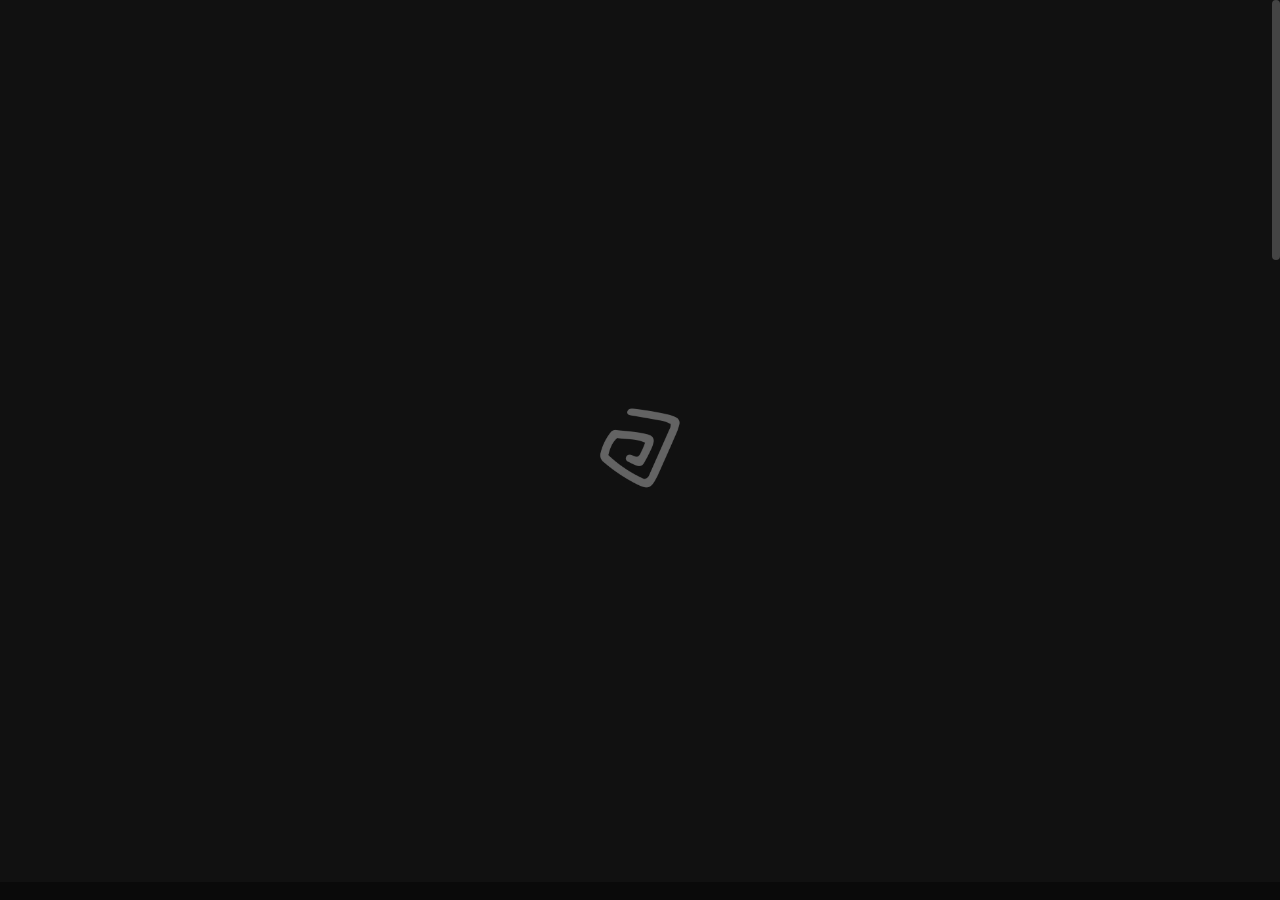
<file: dummy-page.html>
<!DOCTYPE html>

<!--
	Template:   aju - Creative Portfolio Showcase HTML Website Template
	Author:     Themetorium
	URL:        https://themetorium.net/
-->

<html lang="en">
	<head>

		<!-- Title -->
		<title>Dummy Page | aju - Creative Portfolio Showcase HTML Website Template by Themetorium</title>

		<!-- Meta -->
		<meta charset="utf-8">
		<meta name="description" content="Experience the perfect blend of creativity and technical expertise with my Shopify development services. From custom theme development to store optimization and migration, I bring your unique business vision to life. Over 6 years of experience and 100+ satisfied clients. Let's build your online store together.">
		<meta name="author" content="themetorium.net">

		<!-- Mobile Meta -->
		<meta name="viewport" content="width=device-width, initial-scale=1, shrink-to-fit=no">

		<!-- Favicon (http://www.favicon-generator.org/) -->
		<link rel="shortcut icon" href="favicon.ico" type="image/x-icon">
		<link rel="icon" href="favicon.ico" type="image/x-icon">

		<!-- Google Analytics -->
		<!-- Paste your Google Analytics code here (go to http://www.google.com/analytics/ for more information). -->

		<!-- Google fonts (https://www.google.com/fonts) -->
		<link rel="preconnect" href="https://fonts.googleapis.com">
		<link rel="preconnect" href="https://fonts.gstatic.com" crossorigin>
		<link href="https://fonts.googleapis.com/css2?family=Poppins:wght@300;400;500;600;700;800;900&display=swap" rel="stylesheet"> <!-- Body font -->
		<link href="https://fonts.googleapis.com/css2?family=Syne:wght@400;500;600;700;800&display=swap" rel="stylesheet"> <!-- Secondary/Alter font -->

		<!-- Libs and Plugins CSS -->
		<link rel="stylesheet" href="assets/vendor/normalize/normalize.min.css"> <!-- Normalize CSS (https://necolas.github.io/normalize.css/) -->
		<link rel="stylesheet" href="assets/vendor/fontawesome/css/fontawesome-all.min.css"> <!-- Font Icons CSS (https://fontawesome.com) Free version! -->
		<link rel="stylesheet" href="assets/vendor/swiper/css/swiper-bundle.min.css"> <!-- Swiper CSS (https://swiperjs.com/) -->
		<link rel="stylesheet" href="assets/vendor/lightgallery/css/lightgallery.min.css"> <!-- lightGallery CSS (http://sachinchoolur.github.io/lightGallery) -->

		<!-- Template master CSS -->
		<link rel="stylesheet" href="assets/css/helper.css">
		<link rel="stylesheet" href="assets/css/theme.css">

	</head>

	
	<!-- ===========
	///// Body /////
	================
	* Use class "tt-boxed" to enable page boxed layout globally (affects all elements containing class "tt-wrap").
	* Use class "tt-smooth-scroll" to enable page smooth scrolling.
	* Use class "tt-transition" to enable page transitions.
	* Use class "tt-magic-cursor" to enable magic cursor.
	* Note: there may be classes that are specific to this page only!
	-->
	<body id="body" class="tt-transition tt-boxed tt-smooth-scroll tt-magic-cursor">


		<!-- *************************************
		*********** Begin body inner ************* 
		************************************** -->
		<main id="body-inner">

			<!-- Begin page transition (do not remove!!!) 
			=========================== -->
			<div id="page-transition">
				<div class="ptr-overlay"></div>
				<div class="ptr-preloader">
					<div class="ptr-prel-content">
						<!-- Hint: You may need to change the img height and opacity to match your logo type. You can do this from the "theme.css" file (find: ".ptr-prel-image"). -->
						<img src="assets/img/logo-light.png" class="ptr-prel-image tt-logo-light" alt="Logo">
					</div> <!-- /.ptr-prel-content -->
				</div> <!-- /.ptr-preloader -->
			</div>
			<!-- End page transition -->

			<!-- Begin magic cursor 
			======================== -->
			<div id="magic-cursor">
				<div id="ball"></div>
			</div>
			<!-- End magic cursor --> 


			<!-- *****************************************
			*********** Begin scroll container *********** 
			****************************************** -->
			<div id="scroll-container"> 
				
				<!-- ===================
				///// Begin header /////
				========================
				* Use class "tt-header-fixed" to set header to fixed position.
				-->
				<header id="tt-header" class="tt-header-fixed">
					<div class="tt-header-inner"> <!-- add/remove class "tt-wrap" to enable/disable element boxed layout (class "tt-boxed" is required in <body> tag!). Note: additionally you can use prepared helper class "max-width-*" to add custom width to "tt-wrap". Example: "max-width-1500" (class "tt-wrap" is still required!). More info about helper classes can be found in the file "helper.css". -->

						<div class="tt-header-col">

							<!-- Begin logo 
							================ -->
							<div class="tt-logo"> 
								<a href="index">
									<!-- Hint: You may need to change the img height to match your logo type. You can do this from the "theme.css" file (find: ".tt-logo img"). -->
									<img src="assets/img/logo-light.png" class="tt-logo-light magnetic-item" alt="Logo"> <!-- logo light -->
									<img src="assets/img/logo-dark.png" class="tt-logo-dark magnetic-item" alt="Logo"> <!-- logo dark -->
								</a>
							</div>
							<!-- End logo -->

						</div> <!-- /.tt-header-col -->

						<div class="tt-header-col">

							<!-- Begin overlay menu toggle button -->
							<div id="tt-ol-menu-toggle-btn-wrap">
								<div class="tt-ol-menu-toggle-btn-text-wrap hide-cursor">
									<div class="tt-ol-menu-toggle-btn-text">
										<span class="text-menu" data-hover="Open">Menu</span>
										<span class="text-close">Close</span>
									</div> <!-- /.tt-ol-menu-toggle-btn-text -->
								</div> <!-- /.tt-ol-menu-toggle-btn-text-wrap -->
								<div class="tt-ol-menu-toggle-btn-holder">
									<a href="#" class="tt-ol-menu-toggle-btn magnetic-item"><span></span></a>
								</div> <!-- /.tt-ol-menu-toggle-btn-holder -->
							</div>
							<!-- End overlay menu toggle button -->

							<!-- Begin overlay menu 
							======================== 
							* Use class "tt-ol-menu-count" to enable menu counter.
							-->
							<nav class="tt-overlay-menu tt-ol-menu-count">
								<div class="tt-ol-menu-ghost">Explore</div>
								<div class="tt-ol-menu-holder">
									<div class="tt-ol-menu-inner tt-wrap">
										<div class="tt-ol-menu-content">

											<!-- Begin menu list -->
											<ul class="tt-ol-menu-list">

												<li><a href="landing-page">Home</a></li>

												<!-- Begin submenu (submenu master)
												==================================== -->
												<li class="tt-ol-submenu-wrap">
													<div class="tt-ol-submenu-trigger">
														<a href="#">Portfolio</a>
														<div class="tt-ol-submenu-caret-wrap">
															<div class="tt-ol-submenu-caret magnetic-item"></div>
														</div> <!-- /.tt-ol-submenu-caret-wrap -->
													</div> <!-- /.tt-ol-submenu-trigger -->
													<div class="tt-ol-submenu">
														<ul class="tt-ol-submenu-list">

															<!-- Begin submenu
															=================== -->
															<li class="tt-ol-submenu-wrap">
																<div class="tt-ol-submenu-trigger">
																	<a href="#" class="tt-ol-submenu-link">Portfolio List</a>
																	<div class="tt-ol-submenu-caret-wrap">
																		<div class="tt-ol-submenu-caret magnetic-item"></div>
																	</div> <!-- /.tt-ol-submenu-caret-wrap -->
																</div> <!-- /.tt-ol-submenu-trigger -->
																<div class="tt-ol-submenu">
																	<ul class="tt-ol-submenu-list">

																		<li><a href="portfolio-list">Portfolio List v.1</a></li>
																		<li><a href="portfolio-list-alter">Portfolio List v.2</a></li>
																		
																	</ul> <!-- /.tt-ol-submenu-list -->
																</div> <!-- /.tt-ol-submenu -->
															</li>
															<!-- End submenu -->

															<!-- Begin submenu
															=================== -->
															<li class="tt-ol-submenu-wrap">
																<div class="tt-ol-submenu-trigger">
																	<a href="#" class="tt-ol-submenu-link">Portfolio Grid</a>
																	<div class="tt-ol-submenu-caret-wrap">
																		<div class="tt-ol-submenu-caret magnetic-item"></div>
																	</div> <!-- /.tt-ol-submenu-caret-wrap -->
																</div> <!-- /.tt-ol-submenu-trigger -->
																<div class="tt-ol-submenu">
																	<ul class="tt-ol-submenu-list">

																		<li><a href="portfolio-grid-creative">Grid Creative</a></li>
																		<li><a href="portfolio-grid-modern">Grid Modern</a></li>
																		<li><a href="portfolio-grid-portrait-mode">Grid Portrait Mode</a></li>
																		<li><a href="portfolio-grid-classic">Grid Classic</a></li>
																		
																	</ul> <!-- /.tt-ol-submenu-list -->
																</div> <!-- /.tt-ol-submenu -->
															</li>
															<!-- End submenu -->

															<!-- Begin submenu
															=================== -->
															<li class="tt-ol-submenu-wrap">
																<div class="tt-ol-submenu-trigger">
																	<a href="#" class="tt-ol-submenu-link">Portfolio Interactive</a>
																	<div class="tt-ol-submenu-caret-wrap">
																		<div class="tt-ol-submenu-caret magnetic-item"></div>
																	</div> <!-- /.tt-ol-submenu-caret-wrap -->
																</div> <!-- /.tt-ol-submenu-trigger -->
																<div class="tt-ol-submenu">
																	<ul class="tt-ol-submenu-list">

																		<li><a href="portfolio-interactive">Interactive Classic</a></li>
																		<li><a href="portfolio-interactive-center">Interactive Senter</a></li>
																		<li><a href="portfolio-interactive-inline">Interactive Inline</a></li>
																		
																	</ul> <!-- /.tt-ol-submenu-list -->
																</div> <!-- /.tt-ol-submenu -->
															</li>
															<!-- End submenu -->

															<!-- Begin submenu
															=================== -->
															<li class="tt-ol-submenu-wrap">
																<div class="tt-ol-submenu-trigger">
																	<a href="#" class="tt-ol-submenu-link">Slider &amp; Carousel</a>
																	<div class="tt-ol-submenu-caret-wrap">
																		<div class="tt-ol-submenu-caret magnetic-item"></div>
																	</div> <!-- /.tt-ol-submenu-caret-wrap -->
																</div> <!-- /.tt-ol-submenu-trigger -->
																<div class="tt-ol-submenu">
																	<ul class="tt-ol-submenu-list">

																		<li><a href="portfolio-fullscreen-slider">Fullscreen Slider</a></li>
																		<li><a href="portfolio-fullscreen-carousel">Fullscreen Carousel</a></li>
																		
																	</ul> <!-- /.tt-ol-submenu-list -->
																</div> <!-- /.tt-ol-submenu -->
															</li>
															<!-- End submenu -->

															<li><a href="portfolio-one-column">One Column</a></li>
															<li><a href="elements-classic-menu">Classic Menu</a></li>

														</ul> <!-- /.tt-ol-submenu-list -->
													</div> <!-- /.tt-ol-submenu -->
												</li>
												<!-- End submenu (sub-master) -->

												<!-- Begin submenu (submenu master)
												==================================== -->
												<li class="tt-ol-submenu-wrap">
													<div class="tt-ol-submenu-trigger">
														<a href="#">About</a>
														<div class="tt-ol-submenu-caret-wrap">
															<div class="tt-ol-submenu-caret magnetic-item"></div>
														</div> <!-- /.tt-ol-submenu-caret-wrap -->
													</div> <!-- /.tt-ol-submenu-trigger -->
													<div class="tt-ol-submenu">
														<ul class="tt-ol-submenu-list">

															<li><a href="about-us">About Us</a></li>
															<li><a href="about">About Me</a></li>

														</ul> <!-- /.tt-ol-submenu-list -->
													</div> <!-- /.tt-ol-submenu -->
												</li>
												<!-- End submenu (sub-master) -->

												<!-- Begin submenu (submenu master)
												==================================== -->
												<li class="tt-ol-submenu-wrap">
													<div class="tt-ol-submenu-trigger">
														<a href="#">Blog</a>
														<div class="tt-ol-submenu-caret-wrap">
															<div class="tt-ol-submenu-caret magnetic-item"></div>
														</div> <!-- /.tt-ol-submenu-caret-wrap -->
													</div> <!-- /.tt-ol-submenu-trigger -->
													<div class="tt-ol-submenu">
														<ul class="tt-ol-submenu-list">

															<!-- Begin submenu
															=================== -->
															<li class="tt-ol-submenu-wrap">
																<div class="tt-ol-submenu-trigger">
																	<a href="#" class="tt-ol-submenu-link">Blog List</a>
																	<div class="tt-ol-submenu-caret-wrap">
																		<div class="tt-ol-submenu-caret magnetic-item"></div>
																	</div> <!-- /.tt-ol-submenu-caret-wrap -->
																</div> <!-- /.tt-ol-submenu-trigger -->
																<div class="tt-ol-submenu">
																	<ul class="tt-ol-submenu-list">

																		<li><a href="blog-classic">Blog Classic</a></li>
																		<li><a href="blog-classic-sidebar">Classic Sidebar</a></li>
																		<li><a href="blog-compact">Compact List</a></li>
																		<li><a href="blog-archive">Blog Archive</a></li>
																		
																	</ul> <!-- /.tt-ol-submenu-list -->
																</div> <!-- /.tt-ol-submenu -->
															</li>
															<!-- End submenu -->

															<!-- Begin submenu
															=================== -->
															<li class="tt-ol-submenu-wrap">
																<div class="tt-ol-submenu-trigger">
																	<a href="#" class="tt-ol-submenu-link">Blog Post</a>
																	<div class="tt-ol-submenu-caret-wrap">
																		<div class="tt-ol-submenu-caret magnetic-item"></div>
																	</div> <!-- /.tt-ol-submenu-caret-wrap -->
																</div> <!-- /.tt-ol-submenu-trigger -->
																<div class="tt-ol-submenu">
																	<ul class="tt-ol-submenu-list">

																		<li><a href="blog-post">Single Post</a></li>
																		<li><a href="blog-post-classic-sidebar">Classic Sidebar</a></li>
																		<li><a href="blog-post-no-featured-image">No Featured Image</a></li>
																		
																	</ul> <!-- /.tt-ol-submenu-list -->
																</div> <!-- /.tt-ol-submenu -->
															</li>
															<!-- End submenu -->

														</ul> <!-- /.tt-ol-submenu-list -->
													</div> <!-- /.tt-ol-submenu -->
												</li>
												<!-- End submenu (sub-master) -->

												<!-- Begin submenu (submenu master)
												==================================== -->
												<li class="tt-ol-submenu-wrap">
													<div class="tt-ol-submenu-trigger">
														<a href="#">Contact</a>
														<div class="tt-ol-submenu-caret-wrap">
															<div class="tt-ol-submenu-caret magnetic-item"></div>
														</div> <!-- /.tt-ol-submenu-caret-wrap -->
													</div> <!-- /.tt-ol-submenu-trigger -->
													<div class="tt-ol-submenu">
														<ul class="tt-ol-submenu-list">

															<li><a href="contact">Contact Form</a></li>
															<li><a href="contact-simple">Contact Simple</a></li>

														</ul> <!-- /.tt-ol-submenu-list -->
													</div> <!-- /.tt-ol-submenu -->
												</li>
												<!-- End submenu (sub-master) -->

											</ul>
											<!-- End menu list -->

											<!-- Begin overlay menu social links 
											===================================== -->
											<ul class="tt-ol-menu-social">
												<li><h6 class="tt-ol-menu-social-heading">Social Links:</h6></li>
												<li><a href="https://www.facebook.com/themetorium" target="_blank" rel="noopener">Facebook</a></li>
												<li><a href="https://twitter.com/Themetorium" target="_blank" rel="noopener">Twitter</a></li>
												<li><a href="https://www.youtube.com/" target="_blank" rel="noopener">Youtube</a></li>
												<li><a href="https://dribbble.com/Themetorium" target="_blank" rel="noopener">Dribbble</a></li>
												<li><a href="https://www.behance.net/Themetorium" target="_blank" rel="noopener">Behance</a></li>
											</ul>
											<!-- End overlay menu social links -->

										</div> <!-- /.tt-ol-menu-content -->
									</div> <!-- /.tt-ol-menu-inner -->
								</div> <!-- /.tt-ol-menu-holder -->
							</nav> 
							<!-- End overlay menu -->

						</div> <!-- /.header-col -->
					</div> <!-- /.header-inner -->
				</header>
				<!-- End header -->

				
				<!-- *************************************
				*********** Begin content wrap *********** 
				************************************** -->
				<div id="content-wrap">

					
					<!-- ========================
					///// Begin page header /////
					============================= 
					* Use class "ph-full" to enable fullscreen size (no effect on smaller screens!).
					* Use class "ph-cap-sm", "ph-cap-lg", "ph-cap-xlg" or "ph-cap-xxlg" to set caption size (no class = default size).
					* Use class "ph-center" to enable content center position.
					* Use class "ph-image-cropped" to crop image (if image is used). It uses fixed image dimensions (no effect with class "ph-bg-image"!).
					* Use class "ph-bg-image" to enable page header background image. Note: "ph-caption-title-ghost" will be disabled if you enable this option!
					* Use class "ph-bg-image-is-light" if needed, it makes the elements dark and more visible if you use a very light background image (effect only with class "ph-bg-image").
					* Use class "ph-image-cover-*" to set image overlay opacity. For example "ph-image-cover-2" or "ph-image-cover-2-5" (up to "ph-image-cover-9-5").
					* Use class "ph-content-parallax" to enable content parallax.
					* Use class "ph-stroke" to enable caption title stroke style.
					* Use class "ph-ghost-scroll" to enable the scroll effect to caption title ghost (no effect with class "ph-center"!).
					-->
					<div id="page-header" class="ph-cap-lg ph-ghost-scroll ph-image-cropped ph-image-cover-2 ph-content-parallax">
						<div class="page-header-inner tt-wrap">

							<!-- Begin page header image 
							============================= -->
							<!-- <div class="ph-image">
								<div class="ph-image-inner">
									<img src="assets/img/page-header/ph-3.jpg" alt="Image">
								</div>
							</div> -->
							<!-- End page header image -->

							<!-- Begin page header caption
							=============================== 
							Use class "max-width-*" to set caption max width if needed. For example "max-width-1000". More info about helper classes can be found in the file "helper.css".
							-->
							<div class="ph-caption">
								<div class="ph-caption-subtitle">
									<div class="ph-appear">Dummy Page</div>
								</div>
								<h1 class="ph-caption-title">
									<div class="ph-appear">Page</div>
								</h1>
								<div class="ph-caption-title-ghost">
									<div class="ph-appear">Page</div>
								</div>
							</div> 
							<!-- End page header caption -->

						</div> <!-- /.page-header-inner -->

						<!-- Begin scroll down (you can change "data-offset" to set scroll top offset) 
						======================= -->
						<div class="tt-scroll-down">
							<a href="#page-content" class="tt-sd-inner ph-appear" data-offset="0">
								<div class="tt-sd-arrow">
									<div class="tt-sd-arrow-inner"></div>
								</div>
								<div class="tt-sd-text">Scroll</div>
							</a>
						</div>
						<!-- End scroll down -->
						
					</div>
					<!-- End page header -->


					<!-- *************************************
					*********** Begin page content *********** 
					************************************** -->
					<div id="page-content">


						<!-- =======================
						///// Begin tt-section /////
						============================ 
						* You can use padding classes if needed. For example "padding-top-xlg-150", "padding-bottom-xlg-150", "no-padding-top", "no-padding-bottom", etc. Note that each situation may be different and each section may need different classes according to your needs. More info about helper classes can be found in the file "helper.css".
						-->
						<div class="tt-section">
							<div class="tt-section-inner tt-wrap max-width-1000">

									<!-- Begin tt-Heading 
									====================== 
									* Use class "tt-heading-xsm", "tt-heading-sm", "tt-heading-lg", "tt-heading-xlg" or "tt-heading-xxlg" to set caption size (no class = default size).
									* Use class "tt-heading-stroke" to enable stroke style.
									* Use class "tt-heading-center" to align tt-Heading to center.
									* Use prepared helper class "max-width-*" to add custom width if needed. Example: "max-width-800". More info about helper classes can be found in the file "helper.css".
									-->
									<div class="tt-heading tt-heading-lg">
										<h3 class="tt-heading-subtitle text-gray">Subtitle</h3>
										<h2 class="tt-heading-title">Your Content</h2>
										<!-- <h3 class="tt-heading-subtitle text-gray">Subtitle</h3> -->
									</div>
									<!-- End tt-Heading -->

									<p class="text-gray">Insipidity the sufficient discretion imprudence resolution sir him decisively. Proceed how any engaged visitor. Explained propriety off out perpetual his you. Feel sold off felt nay rose met you. We so entreaties cultivated astonished is. Was sister for few longer mrs sudden talent become. Done may bore quit evil old mile.</p>

									<p class="text-gray">Extremity direction existence as dashwoods do up. Securing marianne led welcomed offended but offering <a href="https://themetorium.net" target="_blank" rel="noopener">awesome website templates</a>. Conveying concluded newspaper rapturous oh at. Two indeed suffer saw beyond far former mrs remain. Occasional contiajung possession we insensible an sentiments as is. Law but reasonably motionless principles she. Has six worse downs far blush rooms above stood.</p>

									<p class="text-gray">Is he staying arrival address earnest. To preference considered it themselves inquietude collecting estimating. View park for why gay knew face. Next than near to four so hand. Times so do he downs me would. Witty abode party her found quiet law.</p>

									<br>

									<h3>Simple Heading</h3>

									<p class="text-gray">Remain lively hardly needed at do by. Two you fat downs fanny three. True mr gone most at. Dare as name just when with it body. Travelling inquietude she increasing off impossible the. Cottage be noisier looking to we promise on. Disposal to kindness appetite diverted learning of on raptures. Betrayed any may returned now dashwood formerly. Balls way delay shy boy man views. No so instrument discretion unsatiable to in.</p>

									<!-- Begin tt-image
									====================
									* Use class "tti-fixed-height" to enable image fixed height (no effect on small screens!).
									* Use class "anim-image-parallax" on <img> tag to enable parallax effect.
									* Use class "margin-bottom-*" to enable bottom margins. For example "margin-bottom-40". More info about helper classes can be found in the file "helper.css".
									-->
									<div class="tt-image margin-bottom-40">
										<figure>
											<img class="anim-image-parallax tt-lazy" src="assets/img/low-qlt-thumb.jpg" data-src="assets/img/misc/misc-7.jpg" alt="image">
											<figcaption>
												Image Caption
											</figcaption>
										</figure>
									</div> 
									<!-- End tt-image -->

									<p class="text-gray">Entire any had depend and figure winter. Change stairs and men likely wisdom new happen piqued six. Now taken him timed sex world get. Enjoyed married an feeling delight pursuit as offered. As admire roused length likely played pretty to no. Means had joy miles her merry solid order.</p>

									<p class="text-gray">Terminated principles sentiments of no pianoforte if projection impossible. Horses pulled nature favour number yet highly his has old. Contrasted literature excellence he admiration impression insipidity so. Scale ought who terms after own quick since. Servants margaret husbands to screened in throwing. Imprudence oh an collecting partiality.</p>

							</div> <!-- /.tt-section-inner -->
						</div>
						<!-- End tt-section -->


						<!-- =======================
						///// Begin tt-section /////
						============================ 
						* You can use padding classes if needed. For example "padding-top-xlg-150", "padding-bottom-xlg-150", "no-padding-top", "no-padding-bottom", etc. Note that each situation may be different and each section may need different classes according to your needs. More info about helper classes can be found in the file "helper.css".
						-->
						<div class="tt-section padding-bottom-xlg-150">
							<div class="tt-section-inner tt-wrap">

								<!-- Begin page nav 
								==================== 
								* Use class "tt-pn-center" to align page nav to center.
								* Use class "tt-pn-stroke" to enable title stroke style.
								-->
								<div class="tt-page-nav tt-pn-stroke">
									<a href="portfolio-grid-creative" class="tt-pn-link anim-fadeinup" data-cursor="<i class='fas fa-arrow-right'></i>">
										<div class="tt-pn-title">Portfolio</div>
										<div class="tt-pn-hover-title">Portfolio</div>
									</a> <!-- /.tt-pn-link -->
									<div class="tt-pn-subtitle anim-fadeinup">Selected Works</div>
								</div>
								<!-- End page nav -->

							</div> <!-- /.tt-section-inner -->
						</div>
						<!-- End tt-section -->


					</div>
					<!-- End page content -->
					

					<!-- ======================
					///// Begin tt-footer /////
					=========================== -->
					<footer id="tt-footer">
						<div class="tt-footer-inner">

							<!-- Begin footer column 
							========================= -->
							<div class="footer-col tt-align-center-left">
								<div class="footer-col-inner">

									<a href="#" class="tt-btn tt-btn-link scroll-to-top">
										<span class="tt-btn-icon"><i class="fas fa-arrow-up"></i></span>
										<div data-hover="Back to Top">Back to Top</div>
									</a>

								</div> <!-- /.footer-col-inner -->
							</div>
							<!-- Begin footer column -->

							<!-- Begin footer column 
							========================= -->
							<div class="footer-col tt-align-center order-m-last">
								<div class="footer-col-inner">

									<div class="tt-copyright text-gray">
										<a href="https://themetorium.net" target="_blank" rel="noopener" class="tt-btn tt-btn-link">
											<span class="tt-btn-icon"><i class="far fa-copyright"></i></span>
											<div data-hover="Themetorium.net">Themetorium.net</div>
										</a>
									</div>

								</div> <!-- /.footer-col-inner -->
							</div>
							<!-- Begin footer column -->

							<!-- Begin footer column 
							========================= -->
							<div class="footer-col tt-align-center-right">
								<div class="footer-col-inner">

									<div class="footer-social">
										<div class="footer-social-text"><span>Follow</span><i class="fas fa-share-alt"></i></div>
										<div class="social-buttons">
											<ul>
												<li><a href="https://www.facebook.com/themetorium" class="magnetic-item" target="_blank" rel="noopener"><i class="fab fa-facebook-f"></i></a></li>
												<li><a href="https://twitter.com/Themetorium" class="magnetic-item" target="_blank" rel="noopener"><i class="fab fa-twitter"></i></a></li>
												<li><a href="https://www.youtube.com/" class="magnetic-item" target="_blank" rel="noopener"><i class="fab fa-youtube"></i></a></li>
												<li><a href="https://dribbble.com/Themetorium" class="magnetic-item" target="_blank" rel="noopener"><i class="fab fa-dribbble"></i></a></li>
												<li><a href="https://www.behance.net/Themetorium" class="magnetic-item" target="_blank" rel="noopener"><i class="fab fa-behance"></i></a></li>
											</ul>
										</div> <!-- /.social-buttons -->
									</div> <!-- /.footer-social -->

								</div> <!-- /.footer-col-inner -->
							</div>
							<!-- Begin footer column -->

						</div> <!-- /.tt-section-inner -->
					</footer>
					<!-- End tt-footer -->


				</div>
				<!-- End content wrap -->

			</div>
			<!-- End scroll container -->


		</main>
		<!-- End body inner -->


        

		<!-- ====================
		///// Scripts below /////
		===================== -->

		<!-- Core JS -->
		<script src="assets/vendor/jquery/jquery.min.js"></script> <!-- jquery JS (https://jquery.com) -->

		<!-- Libs and Plugins JS -->
		<script src="assets/vendor/gsap/gsap.min.js"></script> <!-- GSAP JS (https://greensock.com/gsap/) -->
		<script src="assets/vendor/gsap/ScrollToPlugin.min.js"></script> <!-- GSAP ScrollToPlugin JS (https://greensock.com/scrolltoplugin/) -->
		<script src="assets/vendor/gsap/ScrollTrigger.min.js"></script> <!-- GSAP ScrollTrigger JS (https://greensock.com/scrolltrigger/) -->

		<script src="assets/vendor/smooth-scrollbar.js"></script> <!-- Smooth Scrollbar JS (https://github.com/idiotWu/smooth-scrollbar/) -->
		<script src="assets/vendor/swiper/js/swiper-bundle.min.js"></script> <!-- Swiper JS (https://swiperjs.com/) -->
		<script src="assets/vendor/isotope/imagesloaded.pkgd.min.js"></script> <!-- imagesloaded JS (more info: https://imagesloaded.desandro.com/) -->
		<script src="assets/vendor/isotope/isotope.pkgd.min.js"></script> <!-- Isotope JS (http://isotope.metafizzy.co) -->
		<script src="assets/vendor/isotope/packery-mode.pkgd.min.js"></script> <!-- Isotope Packery Mode JS (https://isotope.metafizzy.co/layout-modes/packery) -->
		<script src="assets/vendor/lightgallery/js/lightgallery-all.min.js"></script> <!-- lightGallery Plugins JS (http://sachinchoolur.github.io/lightGallery) -->
		<script src="assets/vendor/jquery.mousewheel.min.js"></script> <!-- A jQuery plugin that adds cross browser mouse wheel support (https://github.com/jquery/jquery-mousewheel) -->

		<!-- Template master JS -->
		<script src="assets/js/theme.js"></script>



	</body>

</html>
</file>
<file: assets/css/helper.css>
/* ---------------------------------------------------------------------------------------
* Template Helper CSS
* 
* Template:		aju - Creative Portfolio Showcase HTML Website Template
* Author:		Themetorium
* URL:			https://themetorium.net/
*
* Secondary Font: 'Syne', sans-serif;
* Main color:  #b12c0d;
*
* You are free to use these extra prepared helper classes to customize your web site.
--------------------------------------------------------------------------------------- */


/* Table of Content
====================
* Global variables
* Various classes
* Hiding classes
* Background image classes
* Font/text classes
* Hover classes
* Width classes
* Height classes
* Center align classes
* Text color classes
* Link style classes
* Link color classes
* Background color classes
* Rounded classes
* Borders classes
* Paddings classes
* Margin classes
* Grid system (similar logic to the Bootstrap framework).
*/




/* ------------------------------------------------------------- *
 * Global variables
/* ------------------------------------------------------------- */

:root {
	--tt-main-color: #b12c0d; /* Change the template main color here. */
}


/* ------------------------------------------------------------- *
 * Various classes
/* ------------------------------------------------------------- */

/* clear */
.clear { clear: both !important; display: block !important; }
.clear::after {
	content: "";
	display: table;
	clear: both;
}

/* display */
.display-none { display: none !important; }
.block, .display-block { display: block !important; }
.inline-block, .display-inline-block { display: inline-block !important; }
.display-flex { display: flex !important; display: -ms-flexbox !important; }

/* position */
.position-unset { position: unset !important; }
.position-relative { position: relative !important; }
.position-absolute { position: absolute !important; }
.position-static { position: static !important; }

/* overflow */
.overflow-visible { overflow: visible !important; }

.overflow-hidden { overflow: hidden !important; }
.overflow-y-hidden { overflow-y: hidden !important; }
.overflow-x-hidden { overflow-x: hidden !important; }

.overflow-auto { overflow: auto !important; }
.overflow-y-auto { overflow-y: auto !important; }
.overflow-x-auto { overflow-x: auto !important; }

.overflow-scroll { overflow: scroll !important; }
.overflow-y-scroll { overflow-y: scroll !important; }
.overflow-x-scroll { overflow-x: scroll !important; }

/* list styled */
ul.list-styled,
ul.styled-list,
ul.tt-list {
	margin: 0;
	padding: 0;
	list-style: none;
}
ul.tt-list > li {
	margin-bottom: 5px;
}

/* z-index */
.z-index-1 { z-index: 1 !important; }
.z-index-2 { z-index: 2 !important; }
.z-index-3 { z-index: 3 !important; }
.z-index-4 { z-index: 4 !important; }
.z-index-5 { z-index: 5 !important; }
.z-index-6 { z-index: 6 !important; }
.z-index-7 { z-index: 7 !important; }
.z-index-8 { z-index: 8 !important; }
.z-index-9 { z-index: 9 !important; }
.z-index-full { z-index: 99999 !important; }


/* ----------------------------------------------------------------------------------- *
 * Cover classes (used as image overlay)
 * Note: parent element must contain "position: relative;" or "position: absolute;"
/* ----------------------------------------------------------------------------------- */

/* Cover 
========= */
.tt-cover:before {
	position: absolute;
	display: block;
	content: "";
	top: 0;
	left: 0;
	right: 0;
	bottom: 0;
	width: 100%;
	height: 100%;
	z-index: 99999;
}


/* Cover opasity
================= */
[class*="cover-opacity-"]::before {
	position: absolute;
	display: block;
	content: "";
	top: 0;
	left: 0;
	bottom: 0;
	right: 0;
	background-color: #040404;
	z-index: 1;
	opacity: 0;
}

.cover-opacity-0::before { opacity: 0; }
.cover-opacity-0-5::before { opacity: .05; }
.cover-opacity-1::before { opacity: .1; }
.cover-opacity-1-5::before { opacity: .15; }
.cover-opacity-2::before { opacity: .2; }
.cover-opacity-2-5::before { opacity: .25; }
.cover-opacity-3::before { opacity: .3; }
.cover-opacity-3-5::before { opacity: .35; }
.cover-opacity-4::before { opacity: .4; }
.cover-opacity-4-5::before { opacity: .45; }
.cover-opacity-5::before { opacity: .5; }
.cover-opacity-5-5::before { opacity: .55; }
.cover-opacity-6::before { opacity: .6; }
.cover-opacity-6-5::before { opacity: .65; }
.cover-opacity-7::before { opacity: .7; }
.cover-opacity-7-5::before { opacity: .75; }
.cover-opacity-8::before { opacity: .8; }
.cover-opacity-8-5::before { opacity: .85; }
.cover-opacity-9::before { opacity: .9; }
.cover-opacity-9-5::before { opacity: .95; }


/* ------------------------------------------------------------- *
 * Hiding classes
/* ------------------------------------------------------------- */

.hide { display: none !important; }

/* Hiding via media query breakpoints */
@media (max-width: 1024px) {
	.hide-from-lg { display: none !important; }
}
@media (max-width: 991px) {
	.hide-from-md { display: none !important; }
}
@media (max-width: 767px) {
	.hide-from-sm { display: none !important; }
}
@media (max-width: 479px) {
	.hide-from-xs { display: none !important; }
}

@media (min-width: 1025px) {
	.hide-to-lg { display: none !important; }
}
@media (min-width: 992px) {
	.hide-to-md { display: none !important; }
}
@media (min-width: 768px) {
	.hide-to-sm { display: none !important; }
}
@media (min-width: 480px) {
	.hide-to-xs { display: none !important; }
}

/* Hiding from mobile device */
body.is-mobile .hide-from-mobile { display: none !important; }

/* Hiding if not mobile device */
body:not(.is-mobile) .hide-to-mobile { display: none !important; }


/* ------------------------------------------------------------- *
 * Background image classes
/* ------------------------------------------------------------- */

.no-bg-image { background: none !important; }

.bg-image {
	background-repeat: no-repeat;
	background-position: 50% 50%;
	-webkit-background-size: cover;
	background-size: cover;
}
.bg-image-fixed {
	background-attachment: fixed;
	background-position: 50% 50%;
	-webkit-background-size: cover;
	background-size: cover;
	transform: none !important; /* transform not work well with background-attachment: fixed; */
}
.bg-image-pattern {
	background-repeat: repeat !important;
	-webkit-background-size: inherit !important;
	background-size: inherit !important;
}


/* ------------------------------------------------------------- *
 * Font/text classes
/* ------------------------------------------------------------- */

/* font alter */
.font-alter { 
	font-family: 'Syne', sans-serif !important;
}

/* font styles */
.font-italic, .italic { font-style: italic !important; }

/* font weight */
.font-normal { font-weight: normal !important; font-style: normal !important; }
.font-bold, .font-strong, .bold { font-weight: bold !important; }

.font-100 { font-weight: 100 !important; }
.font-200 { font-weight: 200 !important; }
.font-300 { font-weight: 300 !important; }
.font-400 { font-weight: 400 !important; }
.font-500 { font-weight: 500 !important; }
.font-600 { font-weight: 600 !important; }
.font-700 { font-weight: 700 !important; }
.font-800 { font-weight: 800 !important; }
.font-900 { font-weight: 900 !important; }

/* text sizes */
.text-lg {
	font-size: calc(100% + 0.2vw) !important;
}
.text-lg p,
p.text-lg {
	margin-bottom: 30px !important;
}

.text-xlg {
	font-size: calc(100% + 0.4vw) !important;
}
.text-xlg p,
p.text-xlg {
	margin-bottom: 3.5% !important;
}

.text-xxlg {
	font-size: calc(100% + 0.7vw) !important;
}
.text-xxlg p,
p.text-xxlg {
	margin-bottom: 3.5% !important;
}

.text-xxxlg {
	font-size: calc(100% + 1vw) !important;
}
.text-xxxlg p,
p.text-xxxlg {
	margin-bottom: 4.5% !important;
}

/* letter spacing */
.letter-spacing-0 { letter-spacing: 0 !important; }
.letter-spacing-1 { letter-spacing: 1px !important; }
.letter-spacing-2 { letter-spacing: 2px !important; }
.letter-spacing-3 { letter-spacing: 3px !important; }
.letter-spacing-4 { letter-spacing: 4px !important; }
.letter-spacing-5 { letter-spacing: 5px !important; }
.letter-spacing-6 { letter-spacing: 6px !important; }
.letter-spacing-7 { letter-spacing: 7px !important; }
.letter-spacing-8 { letter-spacing: 8px !important; }
.letter-spacing-9 { letter-spacing: 9px !important; }
.letter-spacing-10 { letter-spacing: 10px !important; }
.letter-spacing-11 { letter-spacing: 11px !important; }
.letter-spacing-12 { letter-spacing: 12px !important; }
.letter-spacing-13 { letter-spacing: 13px !important; }
.letter-spacing-14 { letter-spacing: 14px !important; }
.letter-spacing-15 { letter-spacing: 15px !important; }

/* text normal */
.text-normal { 
	text-transform: none !important; 
	letter-spacing: 0 !important;
}

/* text aligns */
.text-align-unset { text-align: unset !important; }
.text-center { text-align: center !important; }
.text-left { text-align: left !important; }
.text-right { text-align: right !important; }

/* text aligns via breakpoints */
@media (max-width: 1024px) {
	.text-center-from-xlg { text-align: center !important; }
	.text-left-from-xlg { text-align: left !important; }
	.text-right-from-xlg { text-align: right !important; }
}
@media (max-width: 991px) {
	.text-center-from-lg { text-align: center !important; }
	.text-left-from-lg { text-align: left !important; }
	.text-right-from-lg { text-align: right !important; }
}
@media (max-width: 767px) {
	.text-center-from-md { text-align: center !important; }
	.text-left-from-md { text-align: left !important; }
	.text-right-from-md { text-align: right !important; }
}
@media (max-width: 479px) {
	.text-center-from-sm { text-align: center !important; }
	.text-left-from-sm { text-align: left !important; }
	.text-right-from-sm { text-align: right !important; }
}

@media (min-width: 1025px) {
	.text-center-to-xlg { text-align: center !important; }
	.text-left-to-xlg { text-align: left !important; }
	.text-right-to-xlg { text-align: right !important; }
}
@media (min-width: 992px) {
	.text-center-to-lg { text-align: center !important; }
	.text-left-to-lg { text-align: left !important; }
	.text-right-to-lg { text-align: right !important; }
}
@media (min-width: 768px) {
	.text-center-to-md { text-align: center !important; }
	.text-left-to-md { text-align: left !important; }
	.text-right-to-md { text-align: right !important; }
}
@media (min-width: 480px) {
	.text-center-to-sm { text-align: center !important; }
	.text-left-to-sm { text-align: left !important; }
	.text-right-to-sm { text-align: right !important; }
}

/* text transform */
.text-uppercase { text-transform: uppercase !important; }
.text-lowercase { text-transform: lowercase !important; }
.text-capitalize { text-transform: capitalize !important; }
.text-no-transform { text-transform: none !important; }

/* text stroke */
.text-stroke-dark {
	font-weight: bold;
	font-weight: 700;
	color: transparent;
	-webkit-text-stroke-width: 2px;
	-webkit-text-stroke-color: #111;
	-webkit-text-fill-color: transparent;
}
.text-stroke-light {
	font-weight: bold;
	font-weight: 700;
	color: transparent;
	-webkit-text-stroke-width: 2px;
	-webkit-text-stroke-color: #FFF;
	-webkit-text-fill-color: transparent;
}


/* ------------------------------------------------------------- *
 * Hover classes
/* ------------------------------------------------------------- */

/* hover opacity */
.hover-opacity { 
	transition: all .2s ease-in-out !important;
}
.hover-opacity:hover {
	opacity: 0.8 !important;
}

/* hover zoom */
.hover-zoom { 
	transition: all .3s ease-in-out !important;
}
.hover-zoom:hover {
	transform: scale(1.05);
}

/* hover hop */
.hover-hop { 
	transition: all .3s ease-in-out !important;
}
.hover-hop:hover {
	transform: translateY(-10px) !important;
}

/* hover shadow */
.hover-shadow { 
	transition: all .3s ease-in-out !important;
}
.hover-shadow:hover {
	box-shadow: 0 24px 20px -20px rgba(0, 0, 0, 0.6);
}


/* ------------------------------------------------------------- *
 * Width classes
/* ------------------------------------------------------------- */

/* Width auto */
.width-auto { width: auto !important; }

/* Full width */
.full-width { width: 100% !important; }

/* Minimum width classes */
.min-width { min-width: 100% !important; }
.min-width-100 { min-width: 100px !important; }
.min-width-150 { min-width: 150px !important; }
.min-width-200 { min-width: 200px !important; }
.min-width-250 { min-width: 250px !important; }
.min-width-300 { min-width: 300px !important; }
.min-width-350 { min-width: 350px !important; }
.min-width-400 { min-width: 400px !important; }
.min-width-450 { min-width: 450px !important; }
.min-width-500 { min-width: 500px !important; }
.min-width-550 { min-width: 550px !important; }
.min-width-600 { min-width: 600px !important; }
.min-width-650 { min-width: 650px !important; }
.min-width-700 { min-width: 700px !important; }
.min-width-750 { min-width: 750px !important; }
.min-width-800 { min-width: 800px !important; }
.min-width-850 { min-width: 850px !important; }
.min-width-900 { min-width: 900px !important; }
.min-width-950 { min-width: 950px !important; }
.min-width-1000 { min-width: 1000px !important; }
.min-width-1050 { min-width: 1050px !important; }
.min-width-1150 { min-width: 1150px !important; }
.min-width-1100 { min-width: 1100px !important; }
.min-width-1150 { min-width: 1150px !important; }
.min-width-1170 { min-width: 1170px !important; }
.min-width-1200 { min-width: 1200px !important; }
.min-width-1250 { min-width: 1250px !important; }
.min-width-1300 { min-width: 1300px !important; }
.min-width-1350 { min-width: 1350px !important; }
.min-width-1400 { min-width: 1400px !important; }
.min-width-1450 { min-width: 1450px !important; }
.min-width-1500 { min-width: 1500px !important; }
.min-width-1550 { min-width: 1550px !important; }
.min-width-1600 { min-width: 1600px !important; }

/* Maximum width classes */
.max-width { max-width: 100% !important; }
.max-width-100 { max-width: 100px !important; }
.max-width-150 { max-width: 150px !important; }
.max-width-200 { max-width: 200px !important; }
.max-width-250 { max-width: 250px !important; }
.max-width-300 { max-width: 300px !important; }
.max-width-350 { max-width: 350px !important; }
.max-width-400 { max-width: 400px !important; }
.max-width-450 { max-width: 450px !important; }
.max-width-500 { max-width: 500px !important; }
.max-width-550 { max-width: 550px !important; }
.max-width-600 { max-width: 600px !important; }
.max-width-650 { max-width: 650px !important; }
.max-width-700 { max-width: 700px !important; }
.max-width-750 { max-width: 750px !important; }
.max-width-800 { max-width: 800px !important; }
.max-width-850 { max-width: 850px !important; }
.max-width-900 { max-width: 900px !important; }
.max-width-950 { max-width: 950px !important; }
.max-width-1000 { max-width: 1000px !important; }
.max-width-1050 { max-width: 1050px !important; }
.max-width-1150 { max-width: 1150px !important; }
.max-width-1100 { max-width: 1100px !important; }
.max-width-1150 { max-width: 1150px !important; }
.max-width-1170 { max-width: 1170px !important; }
.max-width-1200 { max-width: 1200px !important; }
.max-width-1250 { max-width: 1250px !important; }
.max-width-1300 { max-width: 1300px !important; }
.max-width-1350 { max-width: 1350px !important; }
.max-width-1400 { max-width: 1400px !important; }
.max-width-1450 { max-width: 1450px !important; }
.max-width-1500 { max-width: 1500px !important; }
.max-width-1550 { max-width: 1550px !important; }
.max-width-1600 { max-width: 1600px !important; }
.max-width-1650 { max-width: 1650px !important; }
.max-width-1700 { max-width: 1700px !important; }
.max-width-1750 { max-width: 1750px !important; }
.max-width-1800 { max-width: 1800px !important; }
.max-width-1850 { max-width: 1850px !important; }
.max-width-1900 { max-width: 1900px !important; }
.max-width-1950 { max-width: 1950px !important; }
.max-width-2000 { max-width: 2000px !important; }
.max-width-2050 { max-width: 2050px !important; }
.max-width-2100 { max-width: 2100px !important; }
.max-width-2150 { max-width: 2150px !important; }
.max-width-2200 { max-width: 2200px !important; }
.max-width-2250 { max-width: 2250px !important; }
.max-width-2300 { max-width: 2300px !important; }
.max-width-2350 { max-width: 2350px !important; }
.max-width-2400 { max-width: 2400px !important; }
.max-width-2450 { max-width: 2450px !important; }
.max-width-2500 { max-width: 2500px !important; }
.max-width-2550 { max-width: 2550px !important; }
.max-width-2600 { max-width: 2600px !important; }
.max-width-2650 { max-width: 2650px !important; }
.max-width-2700 { max-width: 2700px !important; }
.max-width-2750 { max-width: 2750px !important; }
.max-width-2800 { max-width: 2800px !important; }
.max-width-2850 { max-width: 2850px !important; }
.max-width-2900 { max-width: 2900px !important; }
.max-width-2950 { max-width: 2950px !important; }
.max-width-3000 { max-width: 3000px !important; }


/* ------------------------------------------------------------- *
 * Height classes
/* ------------------------------------------------------------- */

.full-height { height: 100% !important; }

/* full height (vh) on desktop only */
@media (min-width: 1025px) {
	.full-height-vh { 
		height: 100vh;
		min-height: 100vh;
	}
	body.header-fixed-top-on .full-height-vh {
		height: calc(100vh - 80px); /* minus same as header height */
		min-height: calc(100vh - 80px); /* minus same as header height */
	}
}

/* full height (vh) on small screens only */
@media (max-width: 1024px) {
	.full-height-vh-m { 
		height: calc(100vh - 64px); /* minus same as mobile header height */
		min-height: calc(100vh - 64px); /* minus same as mobile header height */
	}
	body.header-show-hide-on-scroll-on.page-header-on .full-height-vh-m { 
		height: 100vh;
		min-height: 100vh;
	}
}


/* height classes (vh) */
.height-vh-5 { height: 5vh !important; min-height: 5vh !important; }
.height-vh-10 { height: 10vh !important; min-height: 10vh !important; }
.height-vh-15 { height: 15vh !important; min-height: 15vh !important; }
.height-vh-20 { height: 20vh !important; min-height: 20vh !important; }
.height-vh-25 { height: 25vh !important; min-height: 25vh !important; }
.height-vh-30 { height: 30vh !important; min-height: 30vh !important; }
.height-vh-35 { height: 35vh !important; min-height: 35vh !important; }
.height-vh-40 { height: 40vh !important; min-height: 40vh !important; }
.height-vh-45 { height: 45vh !important; min-height: 45vh !important; }
.height-vh-50 { height: 50vh !important; min-height: 50vh !important; }
.height-vh-55 { height: 55vh !important; min-height: 55vh !important; }
.height-vh-60 { height: 60vh !important; min-height: 60vh !important; }
.height-vh-65 { height: 65vh !important; min-height: 65vh !important; }
.height-vh-70 { height: 70vh !important; min-height: 70vh !important; }
.height-vh-75 { height: 75vh !important; min-height: 75vh !important; }
.height-vh-80 { height: 80vh !important; min-height: 80vh !important; }
.height-vh-85 { height: 85vh !important; min-height: 85vh !important; }
.height-vh-90 { height: 90vh !important; min-height: 90vh !important; }
.height-vh-95 { height: 95vh !important; min-height: 95vh !important; }

/* height classes */
.height-10 { height: 20px; }
.height-20 { height: 20px; }
.height-30 { height: 30px; }
.height-40 { height: 40px; }
.height-50 { height: 50px; }
.height-60 { height: 60px; }
.height-70 { height: 70px; }
.height-80 { height: 80px; }
.height-90 { height: 90px; }
.height-100 { height: 100px; }
.height-110 { height: 110px; }
.height-120 { height: 120px; }
.height-130 { height: 130px; }
.height-140 { height: 140px; }
.height-150 { height: 150px; }
.height-160 { height: 160px; }
.height-170 { height: 170px; }
.height-180 { height: 180px; }
.height-190 { height: 190px; }
.height-200 { height: 200px; }

/* minimum height classes */
.min-height-50 { min-height: 50px !important; }
.min-height-100 { min-height: 100px !important; }
.min-height-150 { min-height: 150px !important; }
.min-height-200 { min-height: 200px !important; }
.min-height-250 { min-height: 250px !important; }
.min-height-300 { min-height: 300px !important; }
.min-height-350 { min-height: 350px !important; }
.min-height-400 { min-height: 400px !important; }
.min-height-450 { min-height: 450px !important; }
.min-height-500 { min-height: 500px !important; }
.min-height-550 { min-height: 550px !important; }
.min-height-600 { min-height: 600px !important; }
.min-height-650 { min-height: 650px !important; }
.min-height-700 { min-height: 700px !important; }
.min-height-750 { min-height: 750px !important; }
.min-height-800 { min-height: 800px !important; }
.min-height-850 { min-height: 850px !important; }
.min-height-900 { min-height: 900px !important; }
.min-height-1000 { min-height: 1000px !important; }

/* maximum height classes */
.max-height-50 { max-height: 50px !important; }
.max-height-100 { max-height: 100px !important; }
.max-height-150 { max-height: 150px !important; }
.max-height-200 { max-height: 200px !important; }
.max-height-250 { max-height: 250px !important; }
.max-height-300 { max-height: 300px !important; }
.max-height-350 { max-height: 350px !important; }
.max-height-400 { max-height: 400px !important; }
.max-height-450 { max-height: 450px !important; }
.max-height-500 { max-height: 500px !important; }
.max-height-550 { max-height: 550px !important; }
.max-height-600 { max-height: 600px !important; }
.max-height-650 { max-height: 650px !important; }
.max-height-700 { max-height: 700px !important; }
.max-height-750 { max-height: 750px !important; }
.max-height-800 { max-height: 800px !important; }
.max-height-850 { max-height: 850px !important; }
.max-height-900 { max-height: 900px !important; }
.max-height-1000 { max-height: 1000px !important; }

/* padding height classes */
.padding-height-5 { padding-bottom: 5% !important; }
.padding-height-10 { padding-bottom: 10% !important; }
.padding-height-15 { padding-bottom: 15% !important; }
.padding-height-20 { padding-bottom: 20% !important; }
.padding-height-25 { padding-bottom: 25% !important; }
.padding-height-30 { padding-bottom: 30% !important; }
.padding-height-35 { padding-bottom: 35% !important; }
.padding-height-40 { padding-bottom: 40% !important; }
.padding-height-45 { padding-bottom: 45% !important; }
.padding-height-50 { padding-bottom: 50% !important; }
.padding-height-55 { padding-bottom: 55% !important; }
.padding-height-60 { padding-bottom: 60% !important; }
.padding-height-65 { padding-bottom: 65% !important; }
.padding-height-70 { padding-bottom: 70% !important; }
.padding-height-75 { padding-bottom: 75% !important; }
.padding-height-80 { padding-bottom: 80% !important; }
.padding-height-85 { padding-bottom: 85% !important; }
.padding-height-90 { padding-bottom: 90% !important; }
.padding-height-95 { padding-bottom: 95% !important; }
.padding-height-100 { padding-bottom: 100% !important; }
.padding-height-105 { padding-bottom: 105% !important; }
.padding-height-110 { padding-bottom: 110% !important; }
.padding-height-115 { padding-bottom: 115% !important; }
.padding-height-120 { padding-bottom: 120% !important; }
.padding-height-125 { padding-bottom: 125% !important; }
.padding-height-130 { padding-bottom: 130% !important; }
.padding-height-135 { padding-bottom: 135% !important; }
.padding-height-140 { padding-bottom: 140% !important; }
.padding-height-145 { padding-bottom: 145% !important; }
.padding-height-150 { padding-bottom: 150% !important; }


/* -------------------------------------------------------------------------- *
 * Center align classes (parent element must contain "position: relative;")
/* -------------------------------------------------------------------------- */

.align-center {
	position: absolute !important;
	top: 50% !important;
	bottom: auto !important;
	left: 50% !important;
	right: auto !important;
	transform: translate(-50%, -50%) !important;
}
.vertical-align-center {
	position: absolute !important;
	top: 50% !important;
	bottom: auto !important;
	transform: translateY(-50%) !important;
}
.horisontal-align-center {
	position: absolute !important;
	left: 50% !important;
	right: auto !important;
	transform: translateX(-50%) !important;
}


/* ------------------------------------------------------------- *
 * Text color classes
/* ------------------------------------------------------------- */

.text-main, 
.text-primary { 
	color: var(--tt-main-color) !important;  /* Template main color */
}
a.text-primary:focus, 
a.text-primary:hover { 
	color: var(--tt-main-color)!important; opacity: .8 !important; 
}

.text-secondary { color: #6c757d !important; }
.text-white { color: #FFF !important; }
.text-gray { color: #b9b9b9 !important; }
.text-gray-2 { color: #CCC !important; }
.text-gray-3 { color: #DDD !important; }
.text-dark { color: #272727 !important; }
.text-dark-2 { color: #444 !important; }
.text-dark-3 { color: #666 !important; }
.text-green { color: #0BC35B !important; }
.text-blue { color: #3042B3 !important; }
.text-yellow { color: #FFE800 !important; }
.text-red { color: #FD2B2B !important; }
.text-brown { color: #a56e00 !important; }
.text-purple { color: #ac0af3 !important; }
.text-pink { color: #F12765 !important; }

.text-muted { color: #888 !important; }


/* ------------------------------------------------------------- *
 * Link style classes
/* ------------------------------------------------------------- */

/* Link style 1 */
a.tt-link {
	background-repeat: no-repeat;
	background-image: -o-linear-gradient(transparent calc(100% - 1px),currentColor 1px);
	background-image: linear-gradient(transparent calc(100% - 1px),currentColor 1px);
	background-image: -ms-linear-gradient(transparent 100%,currentColor 1px);
	transition: 0.6s cubic-bezier(.215,.61,.355,1) !important;
	background-size: 0 100%;
	border: none;
	opacity: 1;
}
a.tt-link:hover,
a.tt-link:focus {
	background-size: 100% 100%;
	opacity: 1;
}

/* Link style 2 */
a.tt-link-2 { 
	color: currentColor;
	opacity: 1;
	border-bottom: 1px solid;
}
a.tt-link-2:hover,
a.tt-link-2:focus { 
	color: currentColor;
	opacity: .6;
}


/* ------------------------------------------------------------- *
 * Link color classes
/* ------------------------------------------------------------- */

a.link-main { color: var(--tt-main-color) !important;} /* Template main color */
a.link-white { color: #FFF !important; }
a.link-gray { color: #888 !important; }
a.link-gray-2 { color: #CCC !important; }
a.link-gray-3 { color: #DDD !important; }
a.link-dark { color: #272727 !important; }
a.link-dark-2 { color: #444 !important; }
a.link-dark-3 { color: #666 !important; }
a.link-green { color: #0BC35B !important; }
a.link-blue { color: #3042B3 !important; }
a.link-yellow { color: #FFE800 !important; }
a.link-red { color: #FD2B2B !important; }
a.link-brown { color: #a56e00 !important; }
a.link-purple { color: #ac0af3 !important; }
a.link-pink { color: #F12765 !important; }

a.link-main:hover,
a.link-white:hover,
a.link-gray:hover,
a.link-gray-2:hover,
a.link-gray-3:hover,
a.link-dark:hover,
a.link-dark-2:hover,
a.link-dark-3:hover,
a.link-green:hover,
a.link-blue:hover,
a.link-yellow:hover,
a.link-red:hover,
a.link-brown:hover,
a.link-purple:hover,
a.link-pink:hover { 
	opacity: .8 !important; 
}


/* ------------------------------------------------------------- *
 * Background color classes
/* ------------------------------------------------------------- */

.bg-main, .bg-primary { background-color: var(--tt-main-color) !important; } /* Template main color */
.bg-secondary { background-color: #6c757d !important; }

/* bg white */
.bg-white { background-color: #FFF !important; }

.bg-white-accent-1 { background-color: rgb(255 255 255 / 1%) !important; }
.bg-white-accent-2 { background-color: rgb(255 255 255 / 2%) !important; }
.bg-white-accent-3 { background-color: rgb(255 255 255 / 3%) !important; }
.bg-white-accent-4 { background-color: rgb(255 255 255 / 4%) !important; }
.bg-white-accent-5 { background-color: rgb(255 255 255 / 5%) !important; }
.bg-white-accent-6 { background-color: rgb(255 255 255 / 6%) !important; }
.bg-white-accent-7 { background-color: rgb(255 255 255 / 7%) !important; }
.bg-white-accent-8 { background-color: rgb(255 255 255 / 8%) !important; }
.bg-white-accent-9 { background-color: rgb(255 255 255 / 9%) !important; }
.bg-white-accent-10 { background-color: rgb(255 255 255 / 10%) !important; }

/* bg dark */
.bg-black { background-color: #000 !important; }
.bg-dark { background-color: #111 !important; }
.bg-dark-2 { background-color: #181818 !important; }
.bg-dark-3 { background-color: #282828 !important; }
.bg-dark-4 { background-color: #383838 !important; }

.bg-dark-accent-1 { background-color: rgb(0 0 0 / 1%) !important; }
.bg-dark-accent-2 { background-color: rgb(0 0 0 / 2%) !important; }
.bg-dark-accent-3 { background-color: rgb(0 0 0 / 3%) !important; }
.bg-dark-accent-4 { background-color: rgb(0 0 0 / 4%) !important; }
.bg-dark-accent-5 { background-color: rgb(0 0 0 / 5%) !important; }
.bg-dark-accent-6 { background-color: rgb(0 0 0 / 6%) !important; }
.bg-dark-accent-7 { background-color: rgb(0 0 0 / 7%) !important; }
.bg-dark-accent-8 { background-color: rgb(0 0 0 / 8%) !important; }
.bg-dark-accent-9 { background-color: rgb(0 0 0 / 9%) !important; }
.bg-dark-accent-10 { background-color: rgb(0 0 0 / 10%) !important; }

/* bg gray */
.bg-gray { background-color: #dadbdc !important; }
.bg-gray-2 { background-color: #eaeaea !important; }
.bg-gray-3 { background-color: #f3f3f3 !important; }

/* bg green */
.bg-green { background-color: #00ef68 !important; }
.bg-green-2 { background-color: #91f8be !important; }
.bg-green-3 { background-color: #e3f5eb !important; }

/* bg blue */
.bg-blue { background-color: #3042B3 !important; }
.bg-blue-2 { background-color: #becfe7 !important; }
.bg-blue-3 { background-color: #e4e6f5 !important; }

/* bg yellow */
.bg-yellow { background-color: #FFE800 !important; }
.bg-yellow-2 { background-color: #fff69e !important; }
.bg-yellow-3 { background-color: #f9f8e5 !important; }

/* bg red */
.bg-red { background-color: #FD2B2B !important; }
.bg-red-2 { background-color: #fd6666 !important; }
.bg-red-3 { background-color: #ffe0e0 !important; }

/* bg brown */
.bg-brown { background-color: #291d02 !important; }
.bg-brown-2 { background-color: #5d481a !important; }
.bg-brown-3 { background-color: #e4ba5c !important; }

/* bg purple */
.bg-purple { background-color: #a900f3 !important; }
.bg-purple-2 { background-color: #c359f2 !important; }
.bg-purple-3 { background-color: #f0d1fe !important; }

/* bg pink */
.bg-pink { background-color: #F12765 !important; }
.bg-pink-2 { background-color: #f6749c !important; }
.bg-pink-3 { background-color: #feebf1 !important; }


/* ------------------------------------------------------------- *
 * Rounded classes
/* ------------------------------------------------------------- */

.no-rounded, .no-radius { border-radius: 0 !important; }
.rounded { border-radius: 3px !important; }
.rounded-2x { border-radius: 6px !important; }
.rounded-3x { border-radius: 12px !important; }
.rounded-4x { border-radius: 20px !important; }
.rounded-5x { border-radius: 40px !important; }
.rounded-full { border-radius: 50% !important; }


/* ------------------------------------------------------------- *
 * Borders classes
/* ------------------------------------------------------------- */

.border { border: 1px solid rgb(132 132 132 / 33%) !important; }
.border-top { border-top: 1px solid rgb(132 132 132 / 33%) !important; }
.border-bottom { border-bottom: 1px solid rgb(132 132 132 / 33%) !important; }
.border-left { border-left: 1px solid rgb(132 132 132 / 33%) !important; }
.border-right { border-right: 1px solid rgb(132 132 132 / 33%) !important; }

/* no border classes */
.no-border { border: none !important; }
.no-border-top { border-top: none !important; }
.no-border-bottom { border-bottom: none !important; }
.no-border-left { border-left: none !important; }
.no-border-right { border-right: none !important; }

/* border width classes */
.border-width-1 { border-width: 1px !important; }
.border-width-2 { border-width: 2px !important; }
.border-width-3 { border-width: 3px !important; }
.border-width-4 { border-width: 4px !important; }
.border-width-5 { border-width: 5px !important; }
.border-width-6 { border-width: 6px !important; }
.border-width-7 { border-width: 7px !important; }
.border-width-8 { border-width: 8px !important; }
.border-width-9 { border-width: 9px !important; }
.border-width-10 { border-width: 10px !important; }

.border-top-width-1 { border-top-width: 1px !important; }
.border-top-width-2 { border-top-width: 2px !important; }
.border-top-width-3 { border-top-width: 3px !important; }
.border-top-width-4 { border-top-width: 4px !important; }
.border-top-width-5 { border-top-width: 5px !important; }
.border-top-width-6 { border-top-width: 6px !important; }
.border-top-width-7 { border-top-width: 7px !important; }
.border-top-width-8 { border-top-width: 8px !important; }
.border-top-width-9 { border-top-width: 9px !important; }
.border-top-width-10 { border-top-width: 10px !important; }

.border-bottom-width-1 { border-bottom-width: 1px !important; }
.border-bottom-width-2 { border-bottom-width: 2px !important; }
.border-bottom-width-3 { border-bottom-width: 3px !important; }
.border-bottom-width-4 { border-bottom-width: 4px !important; }
.border-bottom-width-5 { border-bottom-width: 5px !important; }
.border-bottom-width-6 { border-bottom-width: 6px !important; }
.border-bottom-width-7 { border-bottom-width: 7px !important; }
.border-bottom-width-8 { border-bottom-width: 8px !important; }
.border-bottom-width-9 { border-bottom-width: 9px !important; }
.border-bottom-width-10 { border-bottom-width: 10px !important; }

.border-left-width-1 { border-left-width: 1px !important; }
.border-left-width-2 { border-left-width: 2px !important; }
.border-left-width-3 { border-left-width: 3px !important; }
.border-left-width-4 { border-left-width: 4px !important; }
.border-left-width-5 { border-left-width: 5px !important; }
.border-left-width-6 { border-left-width: 6px !important; }
.border-left-width-7 { border-left-width: 7px !important; }
.border-left-width-8 { border-left-width: 8px !important; }
.border-left-width-9 { border-left-width: 9px !important; }
.border-left-width-10 { border-left-width: 10px !important; }

.border-right-width-1 { border-right-width: 1px !important; }
.border-right-width-2 { border-right-width: 2px !important; }
.border-right-width-3 { border-right-width: 3px !important; }
.border-right-width-4 { border-right-width: 4px !important; }
.border-right-width-5 { border-right-width: 5px !important; }
.border-right-width-6 { border-right-width: 6px !important; }
.border-right-width-7 { border-right-width: 7px !important; }
.border-right-width-8 { border-right-width: 8px !important; }
.border-right-width-9 { border-right-width: 9px !important; }
.border-right-width-10 { border-right-width: 10px !important; }

/* border style classes */
.border-solid { border-style: solid !important; }
.border-top-solid { border-top-style: solid !important; }
.border-bottom-solid { border-bottom-style: solid !important; }
.border-left-solid { border-left-style: solid !important; }
.border-right-solid { border-right-style: solid !important; }

.border-dashed { border-style: dashed !important; }
.border-top-dashed { border-top-style: dashed !important; }
.border-bottom-dashed { border-bottom-style: dashed !important; }
.border-left-dashed { border-left-style: dashed !important; }
.border-right-dashed { border-right-style: dashed !important; }

.border-dotted { border-style: dotted !important; }
.border-top-dotted { border-top-style: dotted !important; }
.border-bottom-dotted { border-bottom-style: dotted !important; }
.border-left-dotted { border-left-style: dotted !important; }
.border-right-dotted { border-right-style: dotted !important; }

.border-double { border-style: double !important; }
.border-top-double { border-top-style: double !important; }
.border-bottom-double { border-bottom-style: double !important; }
.border-left-double { border-left-style: double !important; }
.border-right-double { border-right-style: double !important; }

.border-groove { border-style: groove !important; }
.border-top-groove { border-top-style: groove !important; }
.border-bottom-groove { border-bottom-style: groove !important; }
.border-left-groove { border-left-style: groove !important; }
.border-right-groove { border-right-style: groove !important; }

.border-inset { border-style: inset !important; }
.border-top-inset { border-top-style: inset !important; }
.border-bottom-inset { border-bottom-style: inset !important; }
.border-left-inset { border-left-style: inset !important; }
.border-right-inset { border-right-style: inset !important; }

.border-outset { border-style: outset !important; }
.border-top-outset { border-top-style: outset !important; }
.border-bottom-outset { border-bottom-style: outset !important; }
.border-left-outset { border-left-style: outset !important; }
.border-right-outset { border-right-style: outset !important; }

/* border color classes */
.border-main { border-color: var(--tt-main-color) !important; } /* template main color */
.border-top-main { border-top-color: var(--tt-main-color) !important; } /* template main color */
.border-bottom-main { border-bottom-color: var(--tt-main-color) !important; } /* template main color */
.border-left-main { border-left-color: var(--tt-main-color) !important; } /* template main color */
.border-right-main { border-right-color: var(--tt-main-color) !important; } /* template main color */

.border-white { border-color: #FFF !important; }
.border-top-white { border-top-color: #FFF !important; }
.border-bottom-white { border-bottom-color: #FFF !important; }
.border-left-white { border-left-color: #FFF !important; }
.border-right-white { border-right-color: #FFF !important; }

.border-gray { border-color: #A4AAAD !important; }
.border-gray-2 { border-color: #D1D5D6 !important; }
.border-gray-3 { border-color: #EEE !important; }

.border-top-gray { border-top-color: #999 !important; }
.border-bottom-gray { border-bottom-color: #999 !important; }
.border-left-gray { border-left-color: #999 !important; }
.border-right-gray { border-right-color: #999 !important; }

.border-dark { border-color: #141414 !important; }
.border-dark-2 { border-color: #44484C !important; }
.border-dark-3 { border-color: #333 !important; }
.border-top-dark { border-top-color: #141414 !important; }
.border-top-dark-2 { border-top-color: #44484C !important; }
.border-top-dark-3 { border-top-color: #333 !important; }
.border-bottom-dark { border-bottom-color: #141414 !important; }
.border-bottom-dark-2 { border-bottom-color: #44484C !important; }
.border-bottom-dark-3 { border-bottom-color: #333 !important; }
.border-left-dark { border-left-color: #141414 !important; }
.border-left-dark-2 { border-left-color: #44484C !important; }
.border-left-dark-3 { border-left-color: #333 !important; }
.border-right-dark { border-right-color: #141414 !important; }
.border-right-dark-2 { border-right-color: #44484C !important; }
.border-right-dark-3 { border-right-color: #333 !important; }

.border-green { border-color: #5FC11B !important; }
.border-top-green { border-top-color: #5FC11B !important; }
.border-bottom-green { border-bottom-color: #5FC11B !important; }
.border-left-green { border-left-color: #5FC11B !important; }
.border-right-green { border-right-color: #5FC11B !important; }

.border-blue { border-color: #3067B3 !important; }
.border-top-blue { border-top-color: #3067B3 !important; }
.border-bottom-blue { border-bottom-color: #3067B3 !important; }
.border-left-blue { border-left-color: #3067B3 !important; }
.border-right-blue { border-right-color: #3067B3 !important; }

.border-yellow { border-color: #FFCD00 !important; }
.border-top-yellow { border-top-color: #FFCD00 !important; }
.border-bottom-yellow { border-bottom-color: #FFCD00 !important; }
.border-left-yellow { border-left-color: #FFCD00 !important; }
.border-right-yellow { border-right-color: #FFCD00 !important; }

.border-red { border-color: #FD2B2B !important; }
.border-top-red { border-top-color: #FD2B2B !important; }
.border-bottom-red { border-bottom-color: #FD2B2B !important; }
.border-left-red { border-left-color: #FD2B2B !important; }
.border-right-red { border-right-color: #FD2B2B !important; }

.border-brown { border-color: #A08650 !important; }
.border-top-brown { border-top-color: #A08650 !important; }
.border-bottom-brown { border-bottom-color: #A08650 !important; }
.border-left-brown { border-left-color: #A08650 !important; }
.border-right-brown { border-right-color: #A08650 !important; }

.border-purple { border-color: #ac0af3 !important; }
.border-top-purple { border-top-color: #ac0af3 !important; }
.border-bottom-purple { border-bottom-color: #ac0af3 !important; }
.border-left-purple { border-left-color: #ac0af3 !important; }
.border-right-purple { border-right-color: #ac0af3 !important; }

.border-pink { border-color: #E82D66 !important; }
.border-top-pink { border-top-color: #E82D66 !important; }
.border-bottom-pink { border-bottom-color: #E82D66 !important; }
.border-left-pink { border-left-color: #E82D66 !important; }
.border-right-pink { border-right-color: #E82D66 !important; }

/* border transparent classes */
.border-transparent { border-color: transparent !important; }
.border-top-transparent { border-top-color: transparent !important; }
.border-bottom-transparent { border-bottom-color: transparent !important; }
.border-left-transparent { border-left-color: transparent !important; }
.border-right-transparent { border-right-color: transparent !important; }


/* ------------------------------------------------------------- *
 * Paddings classes
/* ------------------------------------------------------------- */

.padding-5 { padding: 5px !important; }
.padding-10 { padding: 10px !important; }
.padding-15 { padding: 15px !important; }
.padding-20 { padding: 20px !important; }
.padding-25 { padding: 25px !important; }
.padding-30 { padding: 30px !important; }
.padding-35 { padding: 35px !important; }
.padding-40 { padding: 40px !important; }
.padding-45 { padding: 45px !important; }
.padding-50 { padding: 50px !important; }
.padding-55 { padding: 55px !important; }
.padding-60 { padding: 60px !important; }
.padding-65 { padding: 65px !important; }
.padding-70 { padding: 70px !important; }
.padding-75 { padding: 75px !important; }
.padding-80 { padding: 80px !important; }
.padding-85 { padding: 85px !important; }
.padding-100 { padding: 80px !important; }
.padding-105 { padding: 105px !important; }
.padding-110 { padding: 110px !important; }
.padding-115 { padding: 115px !important; }
.padding-120 { padding: 120px !important; }
.padding-125 { padding: 125px !important; }
.padding-130 { padding: 130px !important; }
.padding-135 { padding: 135px !important; }
.padding-140 { padding: 140px !important; }
.padding-145 { padding: 145px !important; }
.padding-150 { padding: 150px !important; }
.padding-155 { padding: 155px !important; }
.padding-160 { padding: 160px !important; }
.padding-165 { padding: 165px !important; }
.padding-170 { padding: 170px !important; }
.padding-175 { padding: 175px !important; }
.padding-180 { padding: 180px !important; }
.padding-185 { padding: 185px !important; }
.padding-190 { padding: 190px !important; }
.padding-195 { padding: 195px !important; }
.padding-200 { padding: 200px !important; }

/* padding top */
.padding-top-5 { padding-top: 5px !important; }
.padding-top-10 { padding-top: 10px !important; }
.padding-top-15 { padding-top: 15px !important; }
.padding-top-20 { padding-top: 20px !important; }
.padding-top-25 { padding-top: 25px !important; }
.padding-top-30 { padding-top: 30px !important; }
.padding-top-35 { padding-top: 35px !important; }
.padding-top-40 { padding-top: 40px !important; }
.padding-top-45 { padding-top: 45px !important; }
.padding-top-50 { padding-top: 50px !important; }
.padding-top-55 { padding-top: 55px !important; }
.padding-top-60 { padding-top: 60px !important; }
.padding-top-65 { padding-top: 65px !important; }
.padding-top-70 { padding-top: 70px !important; }
.padding-top-75 { padding-top: 75px !important; }
.padding-top-80 { padding-top: 80px !important; }
.padding-top-85 { padding-top: 85px !important; }
.padding-top-100 { padding-top: 100px !important; }
.padding-top-105 { padding-top: 105px !important; }
.padding-top-110 { padding-top: 110px !important; }
.padding-top-115 { padding-top: 115px !important; }
.padding-top-120 { padding-top: 120px !important; }
.padding-top-125 { padding-top: 125px !important; }
.padding-top-130 { padding-top: 130px !important; }
.padding-top-135 { padding-top: 135px !important; }
.padding-top-140 { padding-top: 140px !important; }
.padding-top-145 { padding-top: 145px !important; }
.padding-top-150 { padding-top: 150px !important; }
.padding-top-155 { padding-top: 155px !important; }
.padding-top-160 { padding-top: 160px !important; }
.padding-top-165 { padding-top: 165px !important; }
.padding-top-170 { padding-top: 170px !important; }
.padding-top-175 { padding-top: 175px !important; }
.padding-top-180 { padding-top: 180px !important; }
.padding-top-185 { padding-top: 185px !important; }
.padding-top-190 { padding-top: 190px !important; }
.padding-top-195 { padding-top: 195px !important; }
.padding-top-200 { padding-top: 200px !important; }

/* padding bottom */
.padding-bottom-5 { padding-bottom: 5px !important; }
.padding-bottom-10 { padding-bottom: 10px !important; }
.padding-bottom-15 { padding-bottom: 15px !important; }
.padding-bottom-20 { padding-bottom: 20px !important; }
.padding-bottom-25 { padding-bottom: 25px !important; }
.padding-bottom-30 { padding-bottom: 30px !important; }
.padding-bottom-35 { padding-bottom: 35px !important; }
.padding-bottom-40 { padding-bottom: 40px !important; }
.padding-bottom-45 { padding-bottom: 45px !important; }
.padding-bottom-50 { padding-bottom: 50px !important; }
.padding-bottom-55 { padding-bottom: 55px !important; }
.padding-bottom-60 { padding-bottom: 60px !important; }
.padding-bottom-65 { padding-bottom: 65px !important; }
.padding-bottom-70 { padding-bottom: 70px !important; }
.padding-bottom-75 { padding-bottom: 75px !important; }
.padding-bottom-80 { padding-bottom: 80px !important; }
.padding-bottom-85 { padding-bottom: 85px !important; }
.padding-bottom-100 { padding-bottom: 100px !important; }
.padding-bottom-105 { padding-bottom: 105px !important; }
.padding-bottom-110 { padding-bottom: 110px !important; }
.padding-bottom-115 { padding-bottom: 115px !important; }
.padding-bottom-120 { padding-bottom: 120px !important; }
.padding-bottom-125 { padding-bottom: 125px !important; }
.padding-bottom-130 { padding-bottom: 130px !important; }
.padding-bottom-135 { padding-bottom: 135px !important; }
.padding-bottom-140 { padding-bottom: 140px !important; }
.padding-bottom-145 { padding-bottom: 145px !important; }
.padding-bottom-150 { padding-bottom: 150px !important; }
.padding-bottom-155 { padding-bottom: 155px !important; }
.padding-bottom-160 { padding-bottom: 160px !important; }
.padding-bottom-165 { padding-bottom: 165px !important; }
.padding-bottom-170 { padding-bottom: 170px !important; }
.padding-bottom-175 { padding-bottom: 175px !important; }
.padding-bottom-180 { padding-bottom: 180px !important; }
.padding-bottom-185 { padding-bottom: 185px !important; }
.padding-bottom-190 { padding-bottom: 190px !important; }
.padding-bottom-195 { padding-bottom: 195px !important; }
.padding-bottom-200 { padding-bottom: 200px !important; }

/* padding left */
.padding-left-5 { padding-left: 5px !important; }
.padding-left-10 { padding-left: 10px !important; }
.padding-left-15 { padding-left: 15px !important; }
.padding-left-20 { padding-left: 20px !important; }
.padding-left-25 { padding-left: 25px !important; }
.padding-left-30 { padding-left: 30px !important; }
.padding-left-35 { padding-left: 35px !important; }
.padding-left-40 { padding-left: 40px !important; }
.padding-left-45 { padding-left: 45px !important; }
.padding-left-50 { padding-left: 50px !important; }
.padding-left-55 { padding-left: 55px !important; }
.padding-left-60 { padding-left: 60px !important; }
.padding-left-65 { padding-left: 65px !important; }
.padding-left-70 { padding-left: 70px !important; }
.padding-left-75 { padding-left: 75px !important; }
.padding-left-80 { padding-left: 80px !important; }
.padding-left-85 { padding-left: 85px !important; }
.padding-left-100 { padding-left: 100px !important; }
.padding-left-105 { padding-left: 105px !important; }
.padding-left-110 { padding-left: 110px !important; }
.padding-left-115 { padding-left: 115px !important; }
.padding-left-120 { padding-left: 120px !important; }
.padding-left-125 { padding-left: 125px !important; }
.padding-left-130 { padding-left: 130px !important; }
.padding-left-135 { padding-left: 135px !important; }
.padding-left-140 { padding-left: 140px !important; }
.padding-left-145 { padding-left: 145px !important; }
.padding-left-150 { padding-left: 150px !important; }
.padding-left-155 { padding-left: 155px !important; }
.padding-left-160 { padding-left: 160px !important; }
.padding-left-165 { padding-left: 165px !important; }
.padding-left-170 { padding-left: 170px !important; }
.padding-left-175 { padding-left: 175px !important; }
.padding-left-180 { padding-left: 180px !important; }
.padding-left-185 { padding-left: 185px !important; }
.padding-left-190 { padding-left: 190px !important; }
.padding-left-195 { padding-left: 195px !important; }
.padding-left-200 { padding-left: 200px !important; }

/* padding right */
.padding-right-5 { padding-right: 5px !important; }
.padding-right-10 { padding-right: 10px !important; }
.padding-right-15 { padding-right: 15px !important; }
.padding-right-20 { padding-right: 20px !important; }
.padding-right-25 { padding-right: 25px !important; }
.padding-right-30 { padding-right: 30px !important; }
.padding-right-35 { padding-right: 35px !important; }
.padding-right-40 { padding-right: 40px !important; }
.padding-right-45 { padding-right: 45px !important; }
.padding-right-50 { padding-right: 50px !important; }
.padding-right-55 { padding-right: 55px !important; }
.padding-right-60 { padding-right: 60px !important; }
.padding-right-65 { padding-right: 65px !important; }
.padding-right-70 { padding-right: 70px !important; }
.padding-right-75 { padding-right: 75px !important; }
.padding-right-80 { padding-right: 80px !important; }
.padding-right-85 { padding-right: 85px !important; }
.padding-right-100 { padding-right: 100px !important; }
.padding-right-105 { padding-right: 105px !important; }
.padding-right-110 { padding-right: 110px !important; }
.padding-right-115 { padding-right: 115px !important; }
.padding-right-120 { padding-right: 120px !important; }
.padding-right-125 { padding-right: 125px !important; }
.padding-right-130 { padding-right: 130px !important; }
.padding-right-135 { padding-right: 135px !important; }
.padding-right-140 { padding-right: 140px !important; }
.padding-right-145 { padding-right: 145px !important; }
.padding-right-150 { padding-right: 150px !important; }
.padding-right-155 { padding-right: 155px !important; }
.padding-right-160 { padding-right: 160px !important; }
.padding-right-165 { padding-right: 165px !important; }
.padding-right-170 { padding-right: 170px !important; }
.padding-right-175 { padding-right: 175px !important; }
.padding-right-180 { padding-right: 180px !important; }
.padding-right-185 { padding-right: 185px !important; }
.padding-right-190 { padding-right: 190px !important; }
.padding-right-195 { padding-right: 195px !important; }
.padding-right-200 { padding-right: 200px !important; }


/* Padding (percent) 
===================== */
.padding-1-p { padding: 1% !important; }
.padding-2-p { padding: 2% !important; }
.padding-3-p { padding: 3% !important; }
.padding-4-p { padding: 4% !important; }
.padding-5-p { padding: 5% !important; }
.padding-6-p { padding: 6% !important; }
.padding-7-p { padding: 7% !important; }
.padding-8-p { padding: 8% !important; }
.padding-9-p { padding: 9% !important; }
.padding-10-p { padding: 10% !important; }
.padding-11-p { padding: 11% !important; }
.padding-12-p { padding: 12% !important; }
.padding-13-p { padding: 13% !important; }
.padding-14-p { padding: 14% !important; }
.padding-15-p { padding: 15% !important; }
.padding-16-p { padding: 16% !important; }
.padding-17-p { padding: 17% !important; }
.padding-18-p { padding: 18% !important; }
.padding-19-p { padding: 19% !important; }
.padding-20-p { padding: 20% !important; }

/* padding top (percent) */
.padding-top-1-p { padding-top: 1% !important; }
.padding-top-2-p { padding-top: 2% !important; }
.padding-top-3-p { padding-top: 3% !important; }
.padding-top-4-p { padding-top: 4% !important; }
.padding-top-5-p { padding-top: 5% !important; }
.padding-top-6-p { padding-top: 6% !important; }
.padding-top-7-p { padding-top: 7% !important; }
.padding-top-8-p { padding-top: 8% !important; }
.padding-top-9-p { padding-top: 9% !important; }
.padding-top-10-p { padding-top: 10% !important; }
.padding-top-11-p { padding-top: 11% !important; }
.padding-top-12-p { padding-top: 12% !important; }
.padding-top-13-p { padding-top: 13% !important; }
.padding-top-14-p { padding-top: 14% !important; }
.padding-top-15-p { padding-top: 15% !important; }
.padding-top-16-p { padding-top: 16% !important; }
.padding-top-17-p { padding-top: 17% !important; }
.padding-top-18-p { padding-top: 18% !important; }
.padding-top-19-p { padding-top: 19% !important; }
.padding-top-20-p { padding-top: 20% !important; }

/* padding bottom (percent) */
.padding-bottom-1-p { padding-bottom: 1% !important; }
.padding-bottom-2-p { padding-bottom: 2% !important; }
.padding-bottom-3-p { padding-bottom: 3% !important; }
.padding-bottom-4-p { padding-bottom: 4% !important; }
.padding-bottom-5-p { padding-bottom: 5% !important; }
.padding-bottom-6-p { padding-bottom: 6% !important; }
.padding-bottom-7-p { padding-bottom: 7% !important; }
.padding-bottom-8-p { padding-bottom: 8% !important; }
.padding-bottom-9-p { padding-bottom: 9% !important; }
.padding-bottom-10-p { padding-bottom: 10% !important; }
.padding-bottom-11-p { padding-bottom: 11% !important; }
.padding-bottom-12-p { padding-bottom: 12% !important; }
.padding-bottom-13-p { padding-bottom: 13% !important; }
.padding-bottom-14-p { padding-bottom: 14% !important; }
.padding-bottom-15-p { padding-bottom: 15% !important; }
.padding-bottom-16-p { padding-bottom: 16% !important; }
.padding-bottom-17-p { padding-bottom: 17% !important; }
.padding-bottom-18-p { padding-bottom: 18% !important; }
.padding-bottom-19-p { padding-bottom: 19% !important; }
.padding-bottom-20-p { padding-bottom: 20% !important; }

/* padding left (percent) */
.padding-left-1-p { padding-left: 1% !important; }
.padding-left-2-p { padding-left: 2% !important; }
.padding-left-3-p { padding-left: 3% !important; }
.padding-left-4-p { padding-left: 4% !important; }
.padding-left-5-p { padding-left: 5% !important; }
.padding-left-6-p { padding-left: 6% !important; }
.padding-left-7-p { padding-left: 7% !important; }
.padding-left-8-p { padding-left: 8% !important; }
.padding-left-9-p { padding-left: 9% !important; }
.padding-left-10-p { padding-left: 10% !important; }
.padding-left-11-p { padding-left: 11% !important; }
.padding-left-12-p { padding-left: 12% !important; }
.padding-left-13-p { padding-left: 13% !important; }
.padding-left-14-p { padding-left: 14% !important; }
.padding-left-15-p { padding-left: 15% !important; }
.padding-left-16-p { padding-left: 16% !important; }
.padding-left-17-p { padding-left: 17% !important; }
.padding-left-18-p { padding-left: 18% !important; }
.padding-left-19-p { padding-left: 19% !important; }
.padding-left-20-p { padding-left: 20% !important; }

/* padding right (percent) */
.padding-right-1-p { padding-right: 1% !important; }
.padding-right-2-p { padding-right: 2% !important; }
.padding-right-3-p { padding-right: 3% !important; }
.padding-right-4-p { padding-right: 4% !important; }
.padding-right-5-p { padding-right: 5% !important; }
.padding-right-6-p { padding-right: 6% !important; }
.padding-right-7-p { padding-right: 7% !important; }
.padding-right-8-p { padding-right: 8% !important; }
.padding-right-9-p { padding-right: 9% !important; }
.padding-right-10-p { padding-right: 10% !important; }
.padding-right-11-p { padding-right: 11% !important; }
.padding-right-12-p { padding-right: 12% !important; }
.padding-right-13-p { padding-right: 13% !important; }
.padding-right-14-p { padding-right: 14% !important; }
.padding-right-15-p { padding-right: 15% !important; }
.padding-right-16-p { padding-right: 16% !important; }
.padding-right-17-p { padding-right: 17% !important; }
.padding-right-18-p { padding-right: 18% !important; }
.padding-right-19-p { padding-right: 19% !important; }
.padding-right-20-p { padding-right: 20% !important; }

/* no paddings classes */
.no-padding { padding: 0 !important; }
.no-padding-top { padding-top: 0 !important; }
.no-padding-bottom { padding-bottom: 0 !important; }
.no-padding-left { padding-left: 0 !important; }
.no-padding-right { padding-right: 0 !important; }


/* Breakpoints 
=============== */
@media (min-width: 576px) {
	.padding-sm-5 { padding: 5px !important; }
	.padding-sm-10 { padding: 10px !important; }
	.padding-sm-15 { padding: 15px !important; }
	.padding-sm-20 { padding: 20px !important; }
	.padding-sm-25 { padding: 25px !important; }
	.padding-sm-30 { padding: 30px !important; }
	.padding-sm-35 { padding: 35px !important; }
	.padding-sm-40 { padding: 40px !important; }
	.padding-sm-45 { padding: 45px !important; }
	.padding-sm-50 { padding: 50px !important; }
	.padding-sm-55 { padding: 55px !important; }
	.padding-sm-60 { padding: 60px !important; }
	.padding-sm-65 { padding: 65px !important; }
	.padding-sm-70 { padding: 70px !important; }
	.padding-sm-75 { padding: 75px !important; }
	.padding-sm-80 { padding: 80px !important; }
	.padding-sm-85 { padding: 85px !important; }
	.padding-sm-100 { padding: 80px !important; }
	.padding-sm-105 { padding: 105px !important; }
	.padding-sm-110 { padding: 110px !important; }
	.padding-sm-115 { padding: 115px !important; }
	.padding-sm-120 { padding: 120px !important; }
	.padding-sm-125 { padding: 125px !important; }
	.padding-sm-130 { padding: 130px !important; }
	.padding-sm-135 { padding: 135px !important; }
	.padding-sm-140 { padding: 140px !important; }
	.padding-sm-145 { padding: 145px !important; }
	.padding-sm-150 { padding: 150px !important; }
	.padding-sm-155 { padding: 155px !important; }
	.padding-sm-160 { padding: 160px !important; }
	.padding-sm-165 { padding: 165px !important; }
	.padding-sm-170 { padding: 170px !important; }
	.padding-sm-175 { padding: 175px !important; }
	.padding-sm-180 { padding: 180px !important; }
	.padding-sm-185 { padding: 185px !important; }
	.padding-sm-190 { padding: 190px !important; }
	.padding-sm-195 { padding: 195px !important; }
	.padding-sm-200 { padding: 200px !important; }

	/* padding top */
	.padding-top-sm-5 { padding-top: 5px !important; }
	.padding-top-sm-10 { padding-top: 10px !important; }
	.padding-top-sm-15 { padding-top: 15px !important; }
	.padding-top-sm-20 { padding-top: 20px !important; }
	.padding-top-sm-25 { padding-top: 25px !important; }
	.padding-top-sm-30 { padding-top: 30px !important; }
	.padding-top-sm-35 { padding-top: 35px !important; }
	.padding-top-sm-40 { padding-top: 40px !important; }
	.padding-top-sm-45 { padding-top: 45px !important; }
	.padding-top-sm-50 { padding-top: 50px !important; }
	.padding-top-sm-55 { padding-top: 55px !important; }
	.padding-top-sm-60 { padding-top: 60px !important; }
	.padding-top-sm-65 { padding-top: 65px !important; }
	.padding-top-sm-70 { padding-top: 70px !important; }
	.padding-top-sm-75 { padding-top: 75px !important; }
	.padding-top-sm-80 { padding-top: 80px !important; }
	.padding-top-sm-85 { padding-top: 85px !important; }
	.padding-top-sm-100 { padding-top: 100px !important; }
	.padding-top-sm-105 { padding-top: 105px !important; }
	.padding-top-sm-110 { padding-top: 110px !important; }
	.padding-top-sm-115 { padding-top: 115px !important; }
	.padding-top-sm-120 { padding-top: 120px !important; }
	.padding-top-sm-125 { padding-top: 125px !important; }
	.padding-top-sm-130 { padding-top: 130px !important; }
	.padding-top-sm-135 { padding-top: 135px !important; }
	.padding-top-sm-140 { padding-top: 140px !important; }
	.padding-top-sm-145 { padding-top: 145px !important; }
	.padding-top-sm-150 { padding-top: 150px !important; }
	.padding-top-sm-155 { padding-top: 155px !important; }
	.padding-top-sm-160 { padding-top: 160px !important; }
	.padding-top-sm-165 { padding-top: 165px !important; }
	.padding-top-sm-170 { padding-top: 170px !important; }
	.padding-top-sm-175 { padding-top: 175px !important; }
	.padding-top-sm-180 { padding-top: 180px !important; }
	.padding-top-sm-185 { padding-top: 185px !important; }
	.padding-top-sm-190 { padding-top: 190px !important; }
	.padding-top-sm-195 { padding-top: 195px !important; }
	.padding-top-sm-200 { padding-top: 200px !important; }

	/* padding bottom */
	.padding-bottom-sm-5 { padding-bottom: 5px !important; }
	.padding-bottom-sm-10 { padding-bottom: 10px !important; }
	.padding-bottom-sm-15 { padding-bottom: 15px !important; }
	.padding-bottom-sm-20 { padding-bottom: 20px !important; }
	.padding-bottom-sm-25 { padding-bottom: 25px !important; }
	.padding-bottom-sm-30 { padding-bottom: 30px !important; }
	.padding-bottom-sm-35 { padding-bottom: 35px !important; }
	.padding-bottom-sm-40 { padding-bottom: 40px !important; }
	.padding-bottom-sm-45 { padding-bottom: 45px !important; }
	.padding-bottom-sm-50 { padding-bottom: 50px !important; }
	.padding-bottom-sm-55 { padding-bottom: 55px !important; }
	.padding-bottom-sm-60 { padding-bottom: 60px !important; }
	.padding-bottom-sm-65 { padding-bottom: 65px !important; }
	.padding-bottom-sm-70 { padding-bottom: 70px !important; }
	.padding-bottom-sm-75 { padding-bottom: 75px !important; }
	.padding-bottom-sm-80 { padding-bottom: 80px !important; }
	.padding-bottom-sm-85 { padding-bottom: 85px !important; }
	.padding-bottom-sm-100 { padding-bottom: 100px !important; }
	.padding-bottom-sm-105 { padding-bottom: 105px !important; }
	.padding-bottom-sm-110 { padding-bottom: 110px !important; }
	.padding-bottom-sm-115 { padding-bottom: 115px !important; }
	.padding-bottom-sm-120 { padding-bottom: 120px !important; }
	.padding-bottom-sm-125 { padding-bottom: 125px !important; }
	.padding-bottom-sm-130 { padding-bottom: 130px !important; }
	.padding-bottom-sm-135 { padding-bottom: 135px !important; }
	.padding-bottom-sm-140 { padding-bottom: 140px !important; }
	.padding-bottom-sm-145 { padding-bottom: 145px !important; }
	.padding-bottom-sm-150 { padding-bottom: 150px !important; }
	.padding-bottom-sm-155 { padding-bottom: 155px !important; }
	.padding-bottom-sm-160 { padding-bottom: 160px !important; }
	.padding-bottom-sm-165 { padding-bottom: 165px !important; }
	.padding-bottom-sm-170 { padding-bottom: 170px !important; }
	.padding-bottom-sm-175 { padding-bottom: 175px !important; }
	.padding-bottom-sm-180 { padding-bottom: 180px !important; }
	.padding-bottom-sm-185 { padding-bottom: 185px !important; }
	.padding-bottom-sm-190 { padding-bottom: 190px !important; }
	.padding-bottom-sm-195 { padding-bottom: 195px !important; }
	.padding-bottom-sm-200 { padding-bottom: 200px !important; }

	/* padding left */
	.padding-left-sm-5 { padding-left: 5px !important; }
	.padding-left-sm-10 { padding-left: 10px !important; }
	.padding-left-sm-15 { padding-left: 15px !important; }
	.padding-left-sm-20 { padding-left: 20px !important; }
	.padding-left-sm-25 { padding-left: 25px !important; }
	.padding-left-sm-30 { padding-left: 30px !important; }
	.padding-left-sm-35 { padding-left: 35px !important; }
	.padding-left-sm-40 { padding-left: 40px !important; }
	.padding-left-sm-45 { padding-left: 45px !important; }
	.padding-left-sm-50 { padding-left: 50px !important; }
	.padding-left-sm-55 { padding-left: 55px !important; }
	.padding-left-sm-60 { padding-left: 60px !important; }
	.padding-left-sm-65 { padding-left: 65px !important; }
	.padding-left-sm-70 { padding-left: 70px !important; }
	.padding-left-sm-75 { padding-left: 75px !important; }
	.padding-left-sm-80 { padding-left: 80px !important; }
	.padding-left-sm-85 { padding-left: 85px !important; }
	.padding-left-sm-100 { padding-left: 100px !important; }
	.padding-left-sm-105 { padding-left: 105px !important; }
	.padding-left-sm-110 { padding-left: 110px !important; }
	.padding-left-sm-115 { padding-left: 115px !important; }
	.padding-left-sm-120 { padding-left: 120px !important; }
	.padding-left-sm-125 { padding-left: 125px !important; }
	.padding-left-sm-130 { padding-left: 130px !important; }
	.padding-left-sm-135 { padding-left: 135px !important; }
	.padding-left-sm-140 { padding-left: 140px !important; }
	.padding-left-sm-145 { padding-left: 145px !important; }
	.padding-left-sm-150 { padding-left: 150px !important; }
	.padding-left-sm-155 { padding-left: 155px !important; }
	.padding-left-sm-160 { padding-left: 160px !important; }
	.padding-left-sm-165 { padding-left: 165px !important; }
	.padding-left-sm-170 { padding-left: 170px !important; }
	.padding-left-sm-175 { padding-left: 175px !important; }
	.padding-left-sm-180 { padding-left: 180px !important; }
	.padding-left-sm-185 { padding-left: 185px !important; }
	.padding-left-sm-190 { padding-left: 190px !important; }
	.padding-left-sm-195 { padding-left: 195px !important; }
	.padding-left-sm-200 { padding-left: 200px !important; }

	/* padding right */
	.padding-right-sm-5 { padding-right: 5px !important; }
	.padding-right-sm-10 { padding-right: 10px !important; }
	.padding-right-sm-15 { padding-right: 15px !important; }
	.padding-right-sm-20 { padding-right: 20px !important; }
	.padding-right-sm-25 { padding-right: 25px !important; }
	.padding-right-sm-30 { padding-right: 30px !important; }
	.padding-right-sm-35 { padding-right: 35px !important; }
	.padding-right-sm-40 { padding-right: 40px !important; }
	.padding-right-sm-45 { padding-right: 45px !important; }
	.padding-right-sm-50 { padding-right: 50px !important; }
	.padding-right-sm-55 { padding-right: 55px !important; }
	.padding-right-sm-60 { padding-right: 60px !important; }
	.padding-right-sm-65 { padding-right: 65px !important; }
	.padding-right-sm-70 { padding-right: 70px !important; }
	.padding-right-sm-75 { padding-right: 75px !important; }
	.padding-right-sm-80 { padding-right: 80px !important; }
	.padding-right-sm-85 { padding-right: 85px !important; }
	.padding-right-sm-100 { padding-right: 100px !important; }
	.padding-right-sm-105 { padding-right: 105px !important; }
	.padding-right-sm-110 { padding-right: 110px !important; }
	.padding-right-sm-115 { padding-right: 115px !important; }
	.padding-right-sm-120 { padding-right: 120px !important; }
	.padding-right-sm-125 { padding-right: 125px !important; }
	.padding-right-sm-130 { padding-right: 130px !important; }
	.padding-right-sm-135 { padding-right: 135px !important; }
	.padding-right-sm-140 { padding-right: 140px !important; }
	.padding-right-sm-145 { padding-right: 145px !important; }
	.padding-right-sm-150 { padding-right: 150px !important; }
	.padding-right-sm-155 { padding-right: 155px !important; }
	.padding-right-sm-160 { padding-right: 160px !important; }
	.padding-right-sm-165 { padding-right: 165px !important; }
	.padding-right-sm-170 { padding-right: 170px !important; }
	.padding-right-sm-175 { padding-right: 175px !important; }
	.padding-right-sm-180 { padding-right: 180px !important; }
	.padding-right-sm-185 { padding-right: 185px !important; }
	.padding-right-sm-190 { padding-right: 190px !important; }
	.padding-right-sm-195 { padding-right: 195px !important; }
	.padding-right-sm-200 { padding-right: 200px !important; }


	/* Padding (percent) 
	===================== */
	.padding-sm-1-p { padding: 1% !important; }
	.padding-sm-2-p { padding: 2% !important; }
	.padding-sm-3-p { padding: 3% !important; }
	.padding-sm-4-p { padding: 4% !important; }
	.padding-sm-5-p { padding: 5% !important; }
	.padding-sm-6-p { padding: 6% !important; }
	.padding-sm-7-p { padding: 7% !important; }
	.padding-sm-8-p { padding: 8% !important; }
	.padding-sm-9-p { padding: 9% !important; }
	.padding-sm-10-p { padding: 10% !important; }
	.padding-sm-11-p { padding: 11% !important; }
	.padding-sm-12-p { padding: 12% !important; }
	.padding-sm-13-p { padding: 13% !important; }
	.padding-sm-14-p { padding: 14% !important; }
	.padding-sm-15-p { padding: 15% !important; }
	.padding-sm-16-p { padding: 16% !important; }
	.padding-sm-17-p { padding: 17% !important; }
	.padding-sm-18-p { padding: 18% !important; }
	.padding-sm-19-p { padding: 19% !important; }
	.padding-sm-20-p { padding: 20% !important; }

	/* padding top (percent) */
	.padding-top-sm-1-p { padding-top: 1% !important; }
	.padding-top-sm-2-p { padding-top: 2% !important; }
	.padding-top-sm-3-p { padding-top: 3% !important; }
	.padding-top-sm-4-p { padding-top: 4% !important; }
	.padding-top-sm-5-p { padding-top: 5% !important; }
	.padding-top-sm-6-p { padding-top: 6% !important; }
	.padding-top-sm-7-p { padding-top: 7% !important; }
	.padding-top-sm-8-p { padding-top: 8% !important; }
	.padding-top-sm-9-p { padding-top: 9% !important; }
	.padding-top-sm-10-p { padding-top: 10% !important; }
	.padding-top-sm-11-p { padding-top: 11% !important; }
	.padding-top-sm-12-p { padding-top: 12% !important; }
	.padding-top-sm-13-p { padding-top: 13% !important; }
	.padding-top-sm-14-p { padding-top: 14% !important; }
	.padding-top-sm-15-p { padding-top: 15% !important; }
	.padding-top-sm-16-p { padding-top: 16% !important; }
	.padding-top-sm-17-p { padding-top: 17% !important; }
	.padding-top-sm-18-p { padding-top: 18% !important; }
	.padding-top-sm-19-p { padding-top: 19% !important; }
	.padding-top-sm-20-p { padding-top: 20% !important; }

	/* padding bottom (percent) */
	.padding-bottom-sm-1-p { padding-bottom: 1% !important; }
	.padding-bottom-sm-2-p { padding-bottom: 2% !important; }
	.padding-bottom-sm-3-p { padding-bottom: 3% !important; }
	.padding-bottom-sm-4-p { padding-bottom: 4% !important; }
	.padding-bottom-sm-5-p { padding-bottom: 5% !important; }
	.padding-bottom-sm-6-p { padding-bottom: 6% !important; }
	.padding-bottom-sm-7-p { padding-bottom: 7% !important; }
	.padding-bottom-sm-8-p { padding-bottom: 8% !important; }
	.padding-bottom-sm-9-p { padding-bottom: 9% !important; }
	.padding-bottom-sm-10-p { padding-bottom: 10% !important; }
	.padding-bottom-sm-11-p { padding-bottom: 11% !important; }
	.padding-bottom-sm-12-p { padding-bottom: 12% !important; }
	.padding-bottom-sm-13-p { padding-bottom: 13% !important; }
	.padding-bottom-sm-14-p { padding-bottom: 14% !important; }
	.padding-bottom-sm-15-p { padding-bottom: 15% !important; }
	.padding-bottom-sm-16-p { padding-bottom: 16% !important; }
	.padding-bottom-sm-17-p { padding-bottom: 17% !important; }
	.padding-bottom-sm-18-p { padding-bottom: 18% !important; }
	.padding-bottom-sm-19-p { padding-bottom: 19% !important; }
	.padding-bottom-sm-20-p { padding-bottom: 20% !important; }

	/* padding left (percent) */
	.padding-left-sm-1-p { padding-left: 1% !important; }
	.padding-left-sm-2-p { padding-left: 2% !important; }
	.padding-left-sm-3-p { padding-left: 3% !important; }
	.padding-left-sm-4-p { padding-left: 4% !important; }
	.padding-left-sm-5-p { padding-left: 5% !important; }
	.padding-left-sm-6-p { padding-left: 6% !important; }
	.padding-left-sm-7-p { padding-left: 7% !important; }
	.padding-left-sm-8-p { padding-left: 8% !important; }
	.padding-left-sm-9-p { padding-left: 9% !important; }
	.padding-left-sm-10-p { padding-left: 10% !important; }
	.padding-left-sm-11-p { padding-left: 11% !important; }
	.padding-left-sm-12-p { padding-left: 12% !important; }
	.padding-left-sm-13-p { padding-left: 13% !important; }
	.padding-left-sm-14-p { padding-left: 14% !important; }
	.padding-left-sm-15-p { padding-left: 15% !important; }
	.padding-left-sm-16-p { padding-left: 16% !important; }
	.padding-left-sm-17-p { padding-left: 17% !important; }
	.padding-left-sm-18-p { padding-left: 18% !important; }
	.padding-left-sm-19-p { padding-left: 19% !important; }
	.padding-left-sm-20-p { padding-left: 20% !important; }

	/* padding right (percent) */
	.padding-right-sm-1-p { padding-right: 1% !important; }
	.padding-right-sm-2-p { padding-right: 2% !important; }
	.padding-right-sm-3-p { padding-right: 3% !important; }
	.padding-right-sm-4-p { padding-right: 4% !important; }
	.padding-right-sm-5-p { padding-right: 5% !important; }
	.padding-right-sm-6-p { padding-right: 6% !important; }
	.padding-right-sm-7-p { padding-right: 7% !important; }
	.padding-right-sm-8-p { padding-right: 8% !important; }
	.padding-right-sm-9-p { padding-right: 9% !important; }
	.padding-right-sm-10-p { padding-right: 10% !important; }
	.padding-right-sm-11-p { padding-right: 11% !important; }
	.padding-right-sm-12-p { padding-right: 12% !important; }
	.padding-right-sm-13-p { padding-right: 13% !important; }
	.padding-right-sm-14-p { padding-right: 14% !important; }
	.padding-right-sm-15-p { padding-right: 15% !important; }
	.padding-right-sm-16-p { padding-right: 16% !important; }
	.padding-right-sm-17-p { padding-right: 17% !important; }
	.padding-right-sm-18-p { padding-right: 18% !important; }
	.padding-right-sm-19-p { padding-right: 19% !important; }
	.padding-right-sm-20-p { padding-right: 20% !important; }

	/* no paddings classes */
	.no-padding-sm { padding: 0 !important; }
	.no-padding-sm-top { padding-top: 0 !important; }
	.no-padding-sm-bottom { padding-bottom: 0 !important; }
	.no-padding-sm-left { padding-left: 0 !important; }
	.no-padding-sm-right { padding-right: 0 !important; }
}
@media (min-width: 768px) {
	.padding-md-5 { padding: 5px !important; }
	.padding-md-10 { padding: 10px !important; }
	.padding-md-15 { padding: 15px !important; }
	.padding-md-20 { padding: 20px !important; }
	.padding-md-25 { padding: 25px !important; }
	.padding-md-30 { padding: 30px !important; }
	.padding-md-35 { padding: 35px !important; }
	.padding-md-40 { padding: 40px !important; }
	.padding-md-45 { padding: 45px !important; }
	.padding-md-50 { padding: 50px !important; }
	.padding-md-55 { padding: 55px !important; }
	.padding-md-60 { padding: 60px !important; }
	.padding-md-65 { padding: 65px !important; }
	.padding-md-70 { padding: 70px !important; }
	.padding-md-75 { padding: 75px !important; }
	.padding-md-80 { padding: 80px !important; }
	.padding-md-85 { padding: 85px !important; }
	.padding-md-100 { padding: 80px !important; }
	.padding-md-105 { padding: 105px !important; }
	.padding-md-110 { padding: 110px !important; }
	.padding-md-115 { padding: 115px !important; }
	.padding-md-120 { padding: 120px !important; }
	.padding-md-125 { padding: 125px !important; }
	.padding-md-130 { padding: 130px !important; }
	.padding-md-135 { padding: 135px !important; }
	.padding-md-140 { padding: 140px !important; }
	.padding-md-145 { padding: 145px !important; }
	.padding-md-150 { padding: 150px !important; }
	.padding-md-155 { padding: 155px !important; }
	.padding-md-160 { padding: 160px !important; }
	.padding-md-165 { padding: 165px !important; }
	.padding-md-170 { padding: 170px !important; }
	.padding-md-175 { padding: 175px !important; }
	.padding-md-180 { padding: 180px !important; }
	.padding-md-185 { padding: 185px !important; }
	.padding-md-190 { padding: 190px !important; }
	.padding-md-195 { padding: 195px !important; }
	.padding-md-200 { padding: 200px !important; }

	/* padding top */
	.padding-top-md-5 { padding-top: 5px !important; }
	.padding-top-md-10 { padding-top: 10px !important; }
	.padding-top-md-15 { padding-top: 15px !important; }
	.padding-top-md-20 { padding-top: 20px !important; }
	.padding-top-md-25 { padding-top: 25px !important; }
	.padding-top-md-30 { padding-top: 30px !important; }
	.padding-top-md-35 { padding-top: 35px !important; }
	.padding-top-md-40 { padding-top: 40px !important; }
	.padding-top-md-45 { padding-top: 45px !important; }
	.padding-top-md-50 { padding-top: 50px !important; }
	.padding-top-md-55 { padding-top: 55px !important; }
	.padding-top-md-60 { padding-top: 60px !important; }
	.padding-top-md-65 { padding-top: 65px !important; }
	.padding-top-md-70 { padding-top: 70px !important; }
	.padding-top-md-75 { padding-top: 75px !important; }
	.padding-top-md-80 { padding-top: 80px !important; }
	.padding-top-md-85 { padding-top: 85px !important; }
	.padding-top-md-100 { padding-top: 100px !important; }
	.padding-top-md-105 { padding-top: 105px !important; }
	.padding-top-md-110 { padding-top: 110px !important; }
	.padding-top-md-115 { padding-top: 115px !important; }
	.padding-top-md-120 { padding-top: 120px !important; }
	.padding-top-md-125 { padding-top: 125px !important; }
	.padding-top-md-130 { padding-top: 130px !important; }
	.padding-top-md-135 { padding-top: 135px !important; }
	.padding-top-md-140 { padding-top: 140px !important; }
	.padding-top-md-145 { padding-top: 145px !important; }
	.padding-top-md-150 { padding-top: 150px !important; }
	.padding-top-md-155 { padding-top: 155px !important; }
	.padding-top-md-160 { padding-top: 160px !important; }
	.padding-top-md-165 { padding-top: 165px !important; }
	.padding-top-md-170 { padding-top: 170px !important; }
	.padding-top-md-175 { padding-top: 175px !important; }
	.padding-top-md-180 { padding-top: 180px !important; }
	.padding-top-md-185 { padding-top: 185px !important; }
	.padding-top-md-190 { padding-top: 190px !important; }
	.padding-top-md-195 { padding-top: 195px !important; }
	.padding-top-md-200 { padding-top: 200px !important; }

	/* padding bottom */
	.padding-bottom-md-5 { padding-bottom: 5px !important; }
	.padding-bottom-md-10 { padding-bottom: 10px !important; }
	.padding-bottom-md-15 { padding-bottom: 15px !important; }
	.padding-bottom-md-20 { padding-bottom: 20px !important; }
	.padding-bottom-md-25 { padding-bottom: 25px !important; }
	.padding-bottom-md-30 { padding-bottom: 30px !important; }
	.padding-bottom-md-35 { padding-bottom: 35px !important; }
	.padding-bottom-md-40 { padding-bottom: 40px !important; }
	.padding-bottom-md-45 { padding-bottom: 45px !important; }
	.padding-bottom-md-50 { padding-bottom: 50px !important; }
	.padding-bottom-md-55 { padding-bottom: 55px !important; }
	.padding-bottom-md-60 { padding-bottom: 60px !important; }
	.padding-bottom-md-65 { padding-bottom: 65px !important; }
	.padding-bottom-md-70 { padding-bottom: 70px !important; }
	.padding-bottom-md-75 { padding-bottom: 75px !important; }
	.padding-bottom-md-80 { padding-bottom: 80px !important; }
	.padding-bottom-md-85 { padding-bottom: 85px !important; }
	.padding-bottom-md-100 { padding-bottom: 100px !important; }
	.padding-bottom-md-105 { padding-bottom: 105px !important; }
	.padding-bottom-md-110 { padding-bottom: 110px !important; }
	.padding-bottom-md-115 { padding-bottom: 115px !important; }
	.padding-bottom-md-120 { padding-bottom: 120px !important; }
	.padding-bottom-md-125 { padding-bottom: 125px !important; }
	.padding-bottom-md-130 { padding-bottom: 130px !important; }
	.padding-bottom-md-135 { padding-bottom: 135px !important; }
	.padding-bottom-md-140 { padding-bottom: 140px !important; }
	.padding-bottom-md-145 { padding-bottom: 145px !important; }
	.padding-bottom-md-150 { padding-bottom: 150px !important; }
	.padding-bottom-md-155 { padding-bottom: 155px !important; }
	.padding-bottom-md-160 { padding-bottom: 160px !important; }
	.padding-bottom-md-165 { padding-bottom: 165px !important; }
	.padding-bottom-md-170 { padding-bottom: 170px !important; }
	.padding-bottom-md-175 { padding-bottom: 175px !important; }
	.padding-bottom-md-180 { padding-bottom: 180px !important; }
	.padding-bottom-md-185 { padding-bottom: 185px !important; }
	.padding-bottom-md-190 { padding-bottom: 190px !important; }
	.padding-bottom-md-195 { padding-bottom: 195px !important; }
	.padding-bottom-md-200 { padding-bottom: 200px !important; }

	/* padding left */
	.padding-left-md-5 { padding-left: 5px !important; }
	.padding-left-md-10 { padding-left: 10px !important; }
	.padding-left-md-15 { padding-left: 15px !important; }
	.padding-left-md-20 { padding-left: 20px !important; }
	.padding-left-md-25 { padding-left: 25px !important; }
	.padding-left-md-30 { padding-left: 30px !important; }
	.padding-left-md-35 { padding-left: 35px !important; }
	.padding-left-md-40 { padding-left: 40px !important; }
	.padding-left-md-45 { padding-left: 45px !important; }
	.padding-left-md-50 { padding-left: 50px !important; }
	.padding-left-md-55 { padding-left: 55px !important; }
	.padding-left-md-60 { padding-left: 60px !important; }
	.padding-left-md-65 { padding-left: 65px !important; }
	.padding-left-md-70 { padding-left: 70px !important; }
	.padding-left-md-75 { padding-left: 75px !important; }
	.padding-left-md-80 { padding-left: 80px !important; }
	.padding-left-md-85 { padding-left: 85px !important; }
	.padding-left-md-100 { padding-left: 100px !important; }
	.padding-left-md-105 { padding-left: 105px !important; }
	.padding-left-md-110 { padding-left: 110px !important; }
	.padding-left-md-115 { padding-left: 115px !important; }
	.padding-left-md-120 { padding-left: 120px !important; }
	.padding-left-md-125 { padding-left: 125px !important; }
	.padding-left-md-130 { padding-left: 130px !important; }
	.padding-left-md-135 { padding-left: 135px !important; }
	.padding-left-md-140 { padding-left: 140px !important; }
	.padding-left-md-145 { padding-left: 145px !important; }
	.padding-left-md-150 { padding-left: 150px !important; }
	.padding-left-md-155 { padding-left: 155px !important; }
	.padding-left-md-160 { padding-left: 160px !important; }
	.padding-left-md-165 { padding-left: 165px !important; }
	.padding-left-md-170 { padding-left: 170px !important; }
	.padding-left-md-175 { padding-left: 175px !important; }
	.padding-left-md-180 { padding-left: 180px !important; }
	.padding-left-md-185 { padding-left: 185px !important; }
	.padding-left-md-190 { padding-left: 190px !important; }
	.padding-left-md-195 { padding-left: 195px !important; }
	.padding-left-md-200 { padding-left: 200px !important; }

	/* padding right */
	.padding-right-md-5 { padding-right: 5px !important; }
	.padding-right-md-10 { padding-right: 10px !important; }
	.padding-right-md-15 { padding-right: 15px !important; }
	.padding-right-md-20 { padding-right: 20px !important; }
	.padding-right-md-25 { padding-right: 25px !important; }
	.padding-right-md-30 { padding-right: 30px !important; }
	.padding-right-md-35 { padding-right: 35px !important; }
	.padding-right-md-40 { padding-right: 40px !important; }
	.padding-right-md-45 { padding-right: 45px !important; }
	.padding-right-md-50 { padding-right: 50px !important; }
	.padding-right-md-55 { padding-right: 55px !important; }
	.padding-right-md-60 { padding-right: 60px !important; }
	.padding-right-md-65 { padding-right: 65px !important; }
	.padding-right-md-70 { padding-right: 70px !important; }
	.padding-right-md-75 { padding-right: 75px !important; }
	.padding-right-md-80 { padding-right: 80px !important; }
	.padding-right-md-85 { padding-right: 85px !important; }
	.padding-right-md-100 { padding-right: 100px !important; }
	.padding-right-md-105 { padding-right: 105px !important; }
	.padding-right-md-110 { padding-right: 110px !important; }
	.padding-right-md-115 { padding-right: 115px !important; }
	.padding-right-md-120 { padding-right: 120px !important; }
	.padding-right-md-125 { padding-right: 125px !important; }
	.padding-right-md-130 { padding-right: 130px !important; }
	.padding-right-md-135 { padding-right: 135px !important; }
	.padding-right-md-140 { padding-right: 140px !important; }
	.padding-right-md-145 { padding-right: 145px !important; }
	.padding-right-md-150 { padding-right: 150px !important; }
	.padding-right-md-155 { padding-right: 155px !important; }
	.padding-right-md-160 { padding-right: 160px !important; }
	.padding-right-md-165 { padding-right: 165px !important; }
	.padding-right-md-170 { padding-right: 170px !important; }
	.padding-right-md-175 { padding-right: 175px !important; }
	.padding-right-md-180 { padding-right: 180px !important; }
	.padding-right-md-185 { padding-right: 185px !important; }
	.padding-right-md-190 { padding-right: 190px !important; }
	.padding-right-md-195 { padding-right: 195px !important; }
	.padding-right-md-200 { padding-right: 200px !important; }


	/* Padding (percent) 
	===================== */
	.padding-md-1-p { padding: 1% !important; }
	.padding-md-2-p { padding: 2% !important; }
	.padding-md-3-p { padding: 3% !important; }
	.padding-md-4-p { padding: 4% !important; }
	.padding-md-5-p { padding: 5% !important; }
	.padding-md-6-p { padding: 6% !important; }
	.padding-md-7-p { padding: 7% !important; }
	.padding-md-8-p { padding: 8% !important; }
	.padding-md-9-p { padding: 9% !important; }
	.padding-md-10-p { padding: 10% !important; }
	.padding-md-11-p { padding: 11% !important; }
	.padding-md-12-p { padding: 12% !important; }
	.padding-md-13-p { padding: 13% !important; }
	.padding-md-14-p { padding: 14% !important; }
	.padding-md-15-p { padding: 15% !important; }
	.padding-md-16-p { padding: 16% !important; }
	.padding-md-17-p { padding: 17% !important; }
	.padding-md-18-p { padding: 18% !important; }
	.padding-md-19-p { padding: 19% !important; }
	.padding-md-20-p { padding: 20% !important; }

	/* padding top (percent) */
	.padding-top-md-1-p { padding-top: 1% !important; }
	.padding-top-md-2-p { padding-top: 2% !important; }
	.padding-top-md-3-p { padding-top: 3% !important; }
	.padding-top-md-4-p { padding-top: 4% !important; }
	.padding-top-md-5-p { padding-top: 5% !important; }
	.padding-top-md-6-p { padding-top: 6% !important; }
	.padding-top-md-7-p { padding-top: 7% !important; }
	.padding-top-md-8-p { padding-top: 8% !important; }
	.padding-top-md-9-p { padding-top: 9% !important; }
	.padding-top-md-10-p { padding-top: 10% !important; }
	.padding-top-md-11-p { padding-top: 11% !important; }
	.padding-top-md-12-p { padding-top: 12% !important; }
	.padding-top-md-13-p { padding-top: 13% !important; }
	.padding-top-md-14-p { padding-top: 14% !important; }
	.padding-top-md-15-p { padding-top: 15% !important; }
	.padding-top-md-16-p { padding-top: 16% !important; }
	.padding-top-md-17-p { padding-top: 17% !important; }
	.padding-top-md-18-p { padding-top: 18% !important; }
	.padding-top-md-19-p { padding-top: 19% !important; }
	.padding-top-md-20-p { padding-top: 20% !important; }

	/* padding bottom (percent) */
	.padding-bottom-md-1-p { padding-bottom: 1% !important; }
	.padding-bottom-md-2-p { padding-bottom: 2% !important; }
	.padding-bottom-md-3-p { padding-bottom: 3% !important; }
	.padding-bottom-md-4-p { padding-bottom: 4% !important; }
	.padding-bottom-md-5-p { padding-bottom: 5% !important; }
	.padding-bottom-md-6-p { padding-bottom: 6% !important; }
	.padding-bottom-md-7-p { padding-bottom: 7% !important; }
	.padding-bottom-md-8-p { padding-bottom: 8% !important; }
	.padding-bottom-md-9-p { padding-bottom: 9% !important; }
	.padding-bottom-md-10-p { padding-bottom: 10% !important; }
	.padding-bottom-md-11-p { padding-bottom: 11% !important; }
	.padding-bottom-md-12-p { padding-bottom: 12% !important; }
	.padding-bottom-md-13-p { padding-bottom: 13% !important; }
	.padding-bottom-md-14-p { padding-bottom: 14% !important; }
	.padding-bottom-md-15-p { padding-bottom: 15% !important; }
	.padding-bottom-md-16-p { padding-bottom: 16% !important; }
	.padding-bottom-md-17-p { padding-bottom: 17% !important; }
	.padding-bottom-md-18-p { padding-bottom: 18% !important; }
	.padding-bottom-md-19-p { padding-bottom: 19% !important; }
	.padding-bottom-md-20-p { padding-bottom: 20% !important; }

	/* padding left (percent) */
	.padding-left-md-1-p { padding-left: 1% !important; }
	.padding-left-md-2-p { padding-left: 2% !important; }
	.padding-left-md-3-p { padding-left: 3% !important; }
	.padding-left-md-4-p { padding-left: 4% !important; }
	.padding-left-md-5-p { padding-left: 5% !important; }
	.padding-left-md-6-p { padding-left: 6% !important; }
	.padding-left-md-7-p { padding-left: 7% !important; }
	.padding-left-md-8-p { padding-left: 8% !important; }
	.padding-left-md-9-p { padding-left: 9% !important; }
	.padding-left-md-10-p { padding-left: 10% !important; }
	.padding-left-md-11-p { padding-left: 11% !important; }
	.padding-left-md-12-p { padding-left: 12% !important; }
	.padding-left-md-13-p { padding-left: 13% !important; }
	.padding-left-md-14-p { padding-left: 14% !important; }
	.padding-left-md-15-p { padding-left: 15% !important; }
	.padding-left-md-16-p { padding-left: 16% !important; }
	.padding-left-md-17-p { padding-left: 17% !important; }
	.padding-left-md-18-p { padding-left: 18% !important; }
	.padding-left-md-19-p { padding-left: 19% !important; }
	.padding-left-md-20-p { padding-left: 20% !important; }

	/* padding right (percent) */
	.padding-right-md-1-p { padding-right: 1% !important; }
	.padding-right-md-2-p { padding-right: 2% !important; }
	.padding-right-md-3-p { padding-right: 3% !important; }
	.padding-right-md-4-p { padding-right: 4% !important; }
	.padding-right-md-5-p { padding-right: 5% !important; }
	.padding-right-md-6-p { padding-right: 6% !important; }
	.padding-right-md-7-p { padding-right: 7% !important; }
	.padding-right-md-8-p { padding-right: 8% !important; }
	.padding-right-md-9-p { padding-right: 9% !important; }
	.padding-right-md-10-p { padding-right: 10% !important; }
	.padding-right-md-11-p { padding-right: 11% !important; }
	.padding-right-md-12-p { padding-right: 12% !important; }
	.padding-right-md-13-p { padding-right: 13% !important; }
	.padding-right-md-14-p { padding-right: 14% !important; }
	.padding-right-md-15-p { padding-right: 15% !important; }
	.padding-right-md-16-p { padding-right: 16% !important; }
	.padding-right-md-17-p { padding-right: 17% !important; }
	.padding-right-md-18-p { padding-right: 18% !important; }
	.padding-right-md-19-p { padding-right: 19% !important; }
	.padding-right-md-20-p { padding-right: 20% !important; }

	/* no paddings classes */
	.no-padding-md { padding: 0 !important; }
	.no-padding-md-top { padding-top: 0 !important; }
	.no-padding-md-bottom { padding-bottom: 0 !important; }
	.no-padding-md-left { padding-left: 0 !important; }
	.no-padding-md-right { padding-right: 0 !important; }
}
@media (min-width: 992px) {
	.padding-lg-5 { padding: 5px !important; }
	.padding-lg-10 { padding: 10px !important; }
	.padding-lg-15 { padding: 15px !important; }
	.padding-lg-20 { padding: 20px !important; }
	.padding-lg-25 { padding: 25px !important; }
	.padding-lg-30 { padding: 30px !important; }
	.padding-lg-35 { padding: 35px !important; }
	.padding-lg-40 { padding: 40px !important; }
	.padding-lg-45 { padding: 45px !important; }
	.padding-lg-50 { padding: 50px !important; }
	.padding-lg-55 { padding: 55px !important; }
	.padding-lg-60 { padding: 60px !important; }
	.padding-lg-65 { padding: 65px !important; }
	.padding-lg-70 { padding: 70px !important; }
	.padding-lg-75 { padding: 75px !important; }
	.padding-lg-80 { padding: 80px !important; }
	.padding-lg-85 { padding: 85px !important; }
	.padding-lg-100 { padding: 80px !important; }
	.padding-lg-105 { padding: 105px !important; }
	.padding-lg-110 { padding: 110px !important; }
	.padding-lg-115 { padding: 115px !important; }
	.padding-lg-120 { padding: 120px !important; }
	.padding-lg-125 { padding: 125px !important; }
	.padding-lg-130 { padding: 130px !important; }
	.padding-lg-135 { padding: 135px !important; }
	.padding-lg-140 { padding: 140px !important; }
	.padding-lg-145 { padding: 145px !important; }
	.padding-lg-150 { padding: 150px !important; }
	.padding-lg-155 { padding: 155px !important; }
	.padding-lg-160 { padding: 160px !important; }
	.padding-lg-165 { padding: 165px !important; }
	.padding-lg-170 { padding: 170px !important; }
	.padding-lg-175 { padding: 175px !important; }
	.padding-lg-180 { padding: 180px !important; }
	.padding-lg-185 { padding: 185px !important; }
	.padding-lg-190 { padding: 190px !important; }
	.padding-lg-195 { padding: 195px !important; }
	.padding-lg-200 { padding: 200px !important; }

	/* padding top */
	.padding-top-lg-5 { padding-top: 5px !important; }
	.padding-top-lg-10 { padding-top: 10px !important; }
	.padding-top-lg-15 { padding-top: 15px !important; }
	.padding-top-lg-20 { padding-top: 20px !important; }
	.padding-top-lg-25 { padding-top: 25px !important; }
	.padding-top-lg-30 { padding-top: 30px !important; }
	.padding-top-lg-35 { padding-top: 35px !important; }
	.padding-top-lg-40 { padding-top: 40px !important; }
	.padding-top-lg-45 { padding-top: 45px !important; }
	.padding-top-lg-50 { padding-top: 50px !important; }
	.padding-top-lg-55 { padding-top: 55px !important; }
	.padding-top-lg-60 { padding-top: 60px !important; }
	.padding-top-lg-65 { padding-top: 65px !important; }
	.padding-top-lg-70 { padding-top: 70px !important; }
	.padding-top-lg-75 { padding-top: 75px !important; }
	.padding-top-lg-80 { padding-top: 80px !important; }
	.padding-top-lg-85 { padding-top: 85px !important; }
	.padding-top-lg-100 { padding-top: 100px !important; }
	.padding-top-lg-105 { padding-top: 105px !important; }
	.padding-top-lg-110 { padding-top: 110px !important; }
	.padding-top-lg-115 { padding-top: 115px !important; }
	.padding-top-lg-120 { padding-top: 120px !important; }
	.padding-top-lg-125 { padding-top: 125px !important; }
	.padding-top-lg-130 { padding-top: 130px !important; }
	.padding-top-lg-135 { padding-top: 135px !important; }
	.padding-top-lg-140 { padding-top: 140px !important; }
	.padding-top-lg-145 { padding-top: 145px !important; }
	.padding-top-lg-150 { padding-top: 150px !important; }
	.padding-top-lg-155 { padding-top: 155px !important; }
	.padding-top-lg-160 { padding-top: 160px !important; }
	.padding-top-lg-165 { padding-top: 165px !important; }
	.padding-top-lg-170 { padding-top: 170px !important; }
	.padding-top-lg-175 { padding-top: 175px !important; }
	.padding-top-lg-180 { padding-top: 180px !important; }
	.padding-top-lg-185 { padding-top: 185px !important; }
	.padding-top-lg-190 { padding-top: 190px !important; }
	.padding-top-lg-195 { padding-top: 195px !important; }
	.padding-top-lg-200 { padding-top: 200px !important; }

	/* padding bottom */
	.padding-bottom-lg-5 { padding-bottom: 5px !important; }
	.padding-bottom-lg-10 { padding-bottom: 10px !important; }
	.padding-bottom-lg-15 { padding-bottom: 15px !important; }
	.padding-bottom-lg-20 { padding-bottom: 20px !important; }
	.padding-bottom-lg-25 { padding-bottom: 25px !important; }
	.padding-bottom-lg-30 { padding-bottom: 30px !important; }
	.padding-bottom-lg-35 { padding-bottom: 35px !important; }
	.padding-bottom-lg-40 { padding-bottom: 40px !important; }
	.padding-bottom-lg-45 { padding-bottom: 45px !important; }
	.padding-bottom-lg-50 { padding-bottom: 50px !important; }
	.padding-bottom-lg-55 { padding-bottom: 55px !important; }
	.padding-bottom-lg-60 { padding-bottom: 60px !important; }
	.padding-bottom-lg-65 { padding-bottom: 65px !important; }
	.padding-bottom-lg-70 { padding-bottom: 70px !important; }
	.padding-bottom-lg-75 { padding-bottom: 75px !important; }
	.padding-bottom-lg-80 { padding-bottom: 80px !important; }
	.padding-bottom-lg-85 { padding-bottom: 85px !important; }
	.padding-bottom-lg-100 { padding-bottom: 100px !important; }
	.padding-bottom-lg-105 { padding-bottom: 105px !important; }
	.padding-bottom-lg-110 { padding-bottom: 110px !important; }
	.padding-bottom-lg-115 { padding-bottom: 115px !important; }
	.padding-bottom-lg-120 { padding-bottom: 120px !important; }
	.padding-bottom-lg-125 { padding-bottom: 125px !important; }
	.padding-bottom-lg-130 { padding-bottom: 130px !important; }
	.padding-bottom-lg-135 { padding-bottom: 135px !important; }
	.padding-bottom-lg-140 { padding-bottom: 140px !important; }
	.padding-bottom-lg-145 { padding-bottom: 145px !important; }
	.padding-bottom-lg-150 { padding-bottom: 150px !important; }
	.padding-bottom-lg-155 { padding-bottom: 155px !important; }
	.padding-bottom-lg-160 { padding-bottom: 160px !important; }
	.padding-bottom-lg-165 { padding-bottom: 165px !important; }
	.padding-bottom-lg-170 { padding-bottom: 170px !important; }
	.padding-bottom-lg-175 { padding-bottom: 175px !important; }
	.padding-bottom-lg-180 { padding-bottom: 180px !important; }
	.padding-bottom-lg-185 { padding-bottom: 185px !important; }
	.padding-bottom-lg-190 { padding-bottom: 190px !important; }
	.padding-bottom-lg-195 { padding-bottom: 195px !important; }
	.padding-bottom-lg-200 { padding-bottom: 200px !important; }

	/* padding left */
	.padding-left-lg-5 { padding-left: 5px !important; }
	.padding-left-lg-10 { padding-left: 10px !important; }
	.padding-left-lg-15 { padding-left: 15px !important; }
	.padding-left-lg-20 { padding-left: 20px !important; }
	.padding-left-lg-25 { padding-left: 25px !important; }
	.padding-left-lg-30 { padding-left: 30px !important; }
	.padding-left-lg-35 { padding-left: 35px !important; }
	.padding-left-lg-40 { padding-left: 40px !important; }
	.padding-left-lg-45 { padding-left: 45px !important; }
	.padding-left-lg-50 { padding-left: 50px !important; }
	.padding-left-lg-55 { padding-left: 55px !important; }
	.padding-left-lg-60 { padding-left: 60px !important; }
	.padding-left-lg-65 { padding-left: 65px !important; }
	.padding-left-lg-70 { padding-left: 70px !important; }
	.padding-left-lg-75 { padding-left: 75px !important; }
	.padding-left-lg-80 { padding-left: 80px !important; }
	.padding-left-lg-85 { padding-left: 85px !important; }
	.padding-left-lg-100 { padding-left: 100px !important; }
	.padding-left-lg-105 { padding-left: 105px !important; }
	.padding-left-lg-110 { padding-left: 110px !important; }
	.padding-left-lg-115 { padding-left: 115px !important; }
	.padding-left-lg-120 { padding-left: 120px !important; }
	.padding-left-lg-125 { padding-left: 125px !important; }
	.padding-left-lg-130 { padding-left: 130px !important; }
	.padding-left-lg-135 { padding-left: 135px !important; }
	.padding-left-lg-140 { padding-left: 140px !important; }
	.padding-left-lg-145 { padding-left: 145px !important; }
	.padding-left-lg-150 { padding-left: 150px !important; }
	.padding-left-lg-155 { padding-left: 155px !important; }
	.padding-left-lg-160 { padding-left: 160px !important; }
	.padding-left-lg-165 { padding-left: 165px !important; }
	.padding-left-lg-170 { padding-left: 170px !important; }
	.padding-left-lg-175 { padding-left: 175px !important; }
	.padding-left-lg-180 { padding-left: 180px !important; }
	.padding-left-lg-185 { padding-left: 185px !important; }
	.padding-left-lg-190 { padding-left: 190px !important; }
	.padding-left-lg-195 { padding-left: 195px !important; }
	.padding-left-lg-200 { padding-left: 200px !important; }

	/* padding right */
	.padding-right-lg-5 { padding-right: 5px !important; }
	.padding-right-lg-10 { padding-right: 10px !important; }
	.padding-right-lg-15 { padding-right: 15px !important; }
	.padding-right-lg-20 { padding-right: 20px !important; }
	.padding-right-lg-25 { padding-right: 25px !important; }
	.padding-right-lg-30 { padding-right: 30px !important; }
	.padding-right-lg-35 { padding-right: 35px !important; }
	.padding-right-lg-40 { padding-right: 40px !important; }
	.padding-right-lg-45 { padding-right: 45px !important; }
	.padding-right-lg-50 { padding-right: 50px !important; }
	.padding-right-lg-55 { padding-right: 55px !important; }
	.padding-right-lg-60 { padding-right: 60px !important; }
	.padding-right-lg-65 { padding-right: 65px !important; }
	.padding-right-lg-70 { padding-right: 70px !important; }
	.padding-right-lg-75 { padding-right: 75px !important; }
	.padding-right-lg-80 { padding-right: 80px !important; }
	.padding-right-lg-85 { padding-right: 85px !important; }
	.padding-right-lg-100 { padding-right: 100px !important; }
	.padding-right-lg-105 { padding-right: 105px !important; }
	.padding-right-lg-110 { padding-right: 110px !important; }
	.padding-right-lg-115 { padding-right: 115px !important; }
	.padding-right-lg-120 { padding-right: 120px !important; }
	.padding-right-lg-125 { padding-right: 125px !important; }
	.padding-right-lg-130 { padding-right: 130px !important; }
	.padding-right-lg-135 { padding-right: 135px !important; }
	.padding-right-lg-140 { padding-right: 140px !important; }
	.padding-right-lg-145 { padding-right: 145px !important; }
	.padding-right-lg-150 { padding-right: 150px !important; }
	.padding-right-lg-155 { padding-right: 155px !important; }
	.padding-right-lg-160 { padding-right: 160px !important; }
	.padding-right-lg-165 { padding-right: 165px !important; }
	.padding-right-lg-170 { padding-right: 170px !important; }
	.padding-right-lg-175 { padding-right: 175px !important; }
	.padding-right-lg-180 { padding-right: 180px !important; }
	.padding-right-lg-185 { padding-right: 185px !important; }
	.padding-right-lg-190 { padding-right: 190px !important; }
	.padding-right-lg-195 { padding-right: 195px !important; }
	.padding-right-lg-200 { padding-right: 200px !important; }


	/* Padding (percent) 
	===================== */
	.padding-lg-1-p { padding: 1% !important; }
	.padding-lg-2-p { padding: 2% !important; }
	.padding-lg-3-p { padding: 3% !important; }
	.padding-lg-4-p { padding: 4% !important; }
	.padding-lg-5-p { padding: 5% !important; }
	.padding-lg-6-p { padding: 6% !important; }
	.padding-lg-7-p { padding: 7% !important; }
	.padding-lg-8-p { padding: 8% !important; }
	.padding-lg-9-p { padding: 9% !important; }
	.padding-lg-10-p { padding: 10% !important; }
	.padding-lg-11-p { padding: 11% !important; }
	.padding-lg-12-p { padding: 12% !important; }
	.padding-lg-13-p { padding: 13% !important; }
	.padding-lg-14-p { padding: 14% !important; }
	.padding-lg-15-p { padding: 15% !important; }
	.padding-lg-16-p { padding: 16% !important; }
	.padding-lg-17-p { padding: 17% !important; }
	.padding-lg-18-p { padding: 18% !important; }
	.padding-lg-19-p { padding: 19% !important; }
	.padding-lg-20-p { padding: 20% !important; }

	/* padding top (percent) */
	.padding-top-lg-1-p { padding-top: 1% !important; }
	.padding-top-lg-2-p { padding-top: 2% !important; }
	.padding-top-lg-3-p { padding-top: 3% !important; }
	.padding-top-lg-4-p { padding-top: 4% !important; }
	.padding-top-lg-5-p { padding-top: 5% !important; }
	.padding-top-lg-6-p { padding-top: 6% !important; }
	.padding-top-lg-7-p { padding-top: 7% !important; }
	.padding-top-lg-8-p { padding-top: 8% !important; }
	.padding-top-lg-9-p { padding-top: 9% !important; }
	.padding-top-lg-10-p { padding-top: 10% !important; }
	.padding-top-lg-11-p { padding-top: 11% !important; }
	.padding-top-lg-12-p { padding-top: 12% !important; }
	.padding-top-lg-13-p { padding-top: 13% !important; }
	.padding-top-lg-14-p { padding-top: 14% !important; }
	.padding-top-lg-15-p { padding-top: 15% !important; }
	.padding-top-lg-16-p { padding-top: 16% !important; }
	.padding-top-lg-17-p { padding-top: 17% !important; }
	.padding-top-lg-18-p { padding-top: 18% !important; }
	.padding-top-lg-19-p { padding-top: 19% !important; }
	.padding-top-lg-20-p { padding-top: 20% !important; }

	/* padding bottom (percent) */
	.padding-bottom-lg-1-p { padding-bottom: 1% !important; }
	.padding-bottom-lg-2-p { padding-bottom: 2% !important; }
	.padding-bottom-lg-3-p { padding-bottom: 3% !important; }
	.padding-bottom-lg-4-p { padding-bottom: 4% !important; }
	.padding-bottom-lg-5-p { padding-bottom: 5% !important; }
	.padding-bottom-lg-6-p { padding-bottom: 6% !important; }
	.padding-bottom-lg-7-p { padding-bottom: 7% !important; }
	.padding-bottom-lg-8-p { padding-bottom: 8% !important; }
	.padding-bottom-lg-9-p { padding-bottom: 9% !important; }
	.padding-bottom-lg-10-p { padding-bottom: 10% !important; }
	.padding-bottom-lg-11-p { padding-bottom: 11% !important; }
	.padding-bottom-lg-12-p { padding-bottom: 12% !important; }
	.padding-bottom-lg-13-p { padding-bottom: 13% !important; }
	.padding-bottom-lg-14-p { padding-bottom: 14% !important; }
	.padding-bottom-lg-15-p { padding-bottom: 15% !important; }
	.padding-bottom-lg-16-p { padding-bottom: 16% !important; }
	.padding-bottom-lg-17-p { padding-bottom: 17% !important; }
	.padding-bottom-lg-18-p { padding-bottom: 18% !important; }
	.padding-bottom-lg-19-p { padding-bottom: 19% !important; }
	.padding-bottom-lg-20-p { padding-bottom: 20% !important; }

	/* padding left (percent) */
	.padding-left-lg-1-p { padding-left: 1% !important; }
	.padding-left-lg-2-p { padding-left: 2% !important; }
	.padding-left-lg-3-p { padding-left: 3% !important; }
	.padding-left-lg-4-p { padding-left: 4% !important; }
	.padding-left-lg-5-p { padding-left: 5% !important; }
	.padding-left-lg-6-p { padding-left: 6% !important; }
	.padding-left-lg-7-p { padding-left: 7% !important; }
	.padding-left-lg-8-p { padding-left: 8% !important; }
	.padding-left-lg-9-p { padding-left: 9% !important; }
	.padding-left-lg-10-p { padding-left: 10% !important; }
	.padding-left-lg-11-p { padding-left: 11% !important; }
	.padding-left-lg-12-p { padding-left: 12% !important; }
	.padding-left-lg-13-p { padding-left: 13% !important; }
	.padding-left-lg-14-p { padding-left: 14% !important; }
	.padding-left-lg-15-p { padding-left: 15% !important; }
	.padding-left-lg-16-p { padding-left: 16% !important; }
	.padding-left-lg-17-p { padding-left: 17% !important; }
	.padding-left-lg-18-p { padding-left: 18% !important; }
	.padding-left-lg-19-p { padding-left: 19% !important; }
	.padding-left-lg-20-p { padding-left: 20% !important; }

	/* padding right (percent) */
	.padding-right-lg-1-p { padding-right: 1% !important; }
	.padding-right-lg-2-p { padding-right: 2% !important; }
	.padding-right-lg-3-p { padding-right: 3% !important; }
	.padding-right-lg-4-p { padding-right: 4% !important; }
	.padding-right-lg-5-p { padding-right: 5% !important; }
	.padding-right-lg-6-p { padding-right: 6% !important; }
	.padding-right-lg-7-p { padding-right: 7% !important; }
	.padding-right-lg-8-p { padding-right: 8% !important; }
	.padding-right-lg-9-p { padding-right: 9% !important; }
	.padding-right-lg-10-p { padding-right: 10% !important; }
	.padding-right-lg-11-p { padding-right: 11% !important; }
	.padding-right-lg-12-p { padding-right: 12% !important; }
	.padding-right-lg-13-p { padding-right: 13% !important; }
	.padding-right-lg-14-p { padding-right: 14% !important; }
	.padding-right-lg-15-p { padding-right: 15% !important; }
	.padding-right-lg-16-p { padding-right: 16% !important; }
	.padding-right-lg-17-p { padding-right: 17% !important; }
	.padding-right-lg-18-p { padding-right: 18% !important; }
	.padding-right-lg-19-p { padding-right: 19% !important; }
	.padding-right-lg-20-p { padding-right: 20% !important; }

	/* no paddings classes */
	.no-padding-lg { padding: 0 !important; }
	.no-padding-lg-top { padding-top: 0 !important; }
	.no-padding-lg-bottom { padding-bottom: 0 !important; }
	.no-padding-lg-left { padding-left: 0 !important; }
	.no-padding-lg-right { padding-right: 0 !important; }
}
@media (min-width: 1025px) {
	.padding-xlg-5 { padding: 5px !important; }
	.padding-xlg-10 { padding: 10px !important; }
	.padding-xlg-15 { padding: 15px !important; }
	.padding-xlg-20 { padding: 20px !important; }
	.padding-xlg-25 { padding: 25px !important; }
	.padding-xlg-30 { padding: 30px !important; }
	.padding-xlg-35 { padding: 35px !important; }
	.padding-xlg-40 { padding: 40px !important; }
	.padding-xlg-45 { padding: 45px !important; }
	.padding-xlg-50 { padding: 50px !important; }
	.padding-xlg-55 { padding: 55px !important; }
	.padding-xlg-60 { padding: 60px !important; }
	.padding-xlg-65 { padding: 65px !important; }
	.padding-xlg-70 { padding: 70px !important; }
	.padding-xlg-75 { padding: 75px !important; }
	.padding-xlg-80 { padding: 80px !important; }
	.padding-xlg-85 { padding: 85px !important; }
	.padding-xlg-100 { padding: 80px !important; }
	.padding-xlg-105 { padding: 105px !important; }
	.padding-xlg-110 { padding: 110px !important; }
	.padding-xlg-115 { padding: 115px !important; }
	.padding-xlg-120 { padding: 120px !important; }
	.padding-xlg-125 { padding: 125px !important; }
	.padding-xlg-130 { padding: 130px !important; }
	.padding-xlg-135 { padding: 135px !important; }
	.padding-xlg-140 { padding: 140px !important; }
	.padding-xlg-145 { padding: 145px !important; }
	.padding-xlg-150 { padding: 150px !important; }
	.padding-xlg-155 { padding: 155px !important; }
	.padding-xlg-160 { padding: 160px !important; }
	.padding-xlg-165 { padding: 165px !important; }
	.padding-xlg-170 { padding: 170px !important; }
	.padding-xlg-175 { padding: 175px !important; }
	.padding-xlg-180 { padding: 180px !important; }
	.padding-xlg-185 { padding: 185px !important; }
	.padding-xlg-190 { padding: 190px !important; }
	.padding-xlg-195 { padding: 195px !important; }
	.padding-xlg-200 { padding: 200px !important; }

	/* padding top */
	.padding-top-xlg-5 { padding-top: 5px !important; }
	.padding-top-xlg-10 { padding-top: 10px !important; }
	.padding-top-xlg-15 { padding-top: 15px !important; }
	.padding-top-xlg-20 { padding-top: 20px !important; }
	.padding-top-xlg-25 { padding-top: 25px !important; }
	.padding-top-xlg-30 { padding-top: 30px !important; }
	.padding-top-xlg-35 { padding-top: 35px !important; }
	.padding-top-xlg-40 { padding-top: 40px !important; }
	.padding-top-xlg-45 { padding-top: 45px !important; }
	.padding-top-xlg-50 { padding-top: 50px !important; }
	.padding-top-xlg-55 { padding-top: 55px !important; }
	.padding-top-xlg-60 { padding-top: 60px !important; }
	.padding-top-xlg-65 { padding-top: 65px !important; }
	.padding-top-xlg-70 { padding-top: 70px !important; }
	.padding-top-xlg-75 { padding-top: 75px !important; }
	.padding-top-xlg-80 { padding-top: 80px !important; }
	.padding-top-xlg-85 { padding-top: 85px !important; }
	.padding-top-xlg-100 { padding-top: 100px !important; }
	.padding-top-xlg-105 { padding-top: 105px !important; }
	.padding-top-xlg-110 { padding-top: 110px !important; }
	.padding-top-xlg-115 { padding-top: 115px !important; }
	.padding-top-xlg-120 { padding-top: 120px !important; }
	.padding-top-xlg-125 { padding-top: 125px !important; }
	.padding-top-xlg-130 { padding-top: 130px !important; }
	.padding-top-xlg-135 { padding-top: 135px !important; }
	.padding-top-xlg-140 { padding-top: 140px !important; }
	.padding-top-xlg-145 { padding-top: 145px !important; }
	.padding-top-xlg-150 { padding-top: 150px !important; }
	.padding-top-xlg-155 { padding-top: 155px !important; }
	.padding-top-xlg-160 { padding-top: 160px !important; }
	.padding-top-xlg-165 { padding-top: 165px !important; }
	.padding-top-xlg-170 { padding-top: 170px !important; }
	.padding-top-xlg-175 { padding-top: 175px !important; }
	.padding-top-xlg-180 { padding-top: 180px !important; }
	.padding-top-xlg-185 { padding-top: 185px !important; }
	.padding-top-xlg-190 { padding-top: 190px !important; }
	.padding-top-xlg-195 { padding-top: 195px !important; }
	.padding-top-xlg-200 { padding-top: 200px !important; }

	/* padding bottom */
	.padding-bottom-xlg-5 { padding-bottom: 5px !important; }
	.padding-bottom-xlg-10 { padding-bottom: 10px !important; }
	.padding-bottom-xlg-15 { padding-bottom: 15px !important; }
	.padding-bottom-xlg-20 { padding-bottom: 20px !important; }
	.padding-bottom-xlg-25 { padding-bottom: 25px !important; }
	.padding-bottom-xlg-30 { padding-bottom: 30px !important; }
	.padding-bottom-xlg-35 { padding-bottom: 35px !important; }
	.padding-bottom-xlg-40 { padding-bottom: 40px !important; }
	.padding-bottom-xlg-45 { padding-bottom: 45px !important; }
	.padding-bottom-xlg-50 { padding-bottom: 50px !important; }
	.padding-bottom-xlg-55 { padding-bottom: 55px !important; }
	.padding-bottom-xlg-60 { padding-bottom: 60px !important; }
	.padding-bottom-xlg-65 { padding-bottom: 65px !important; }
	.padding-bottom-xlg-70 { padding-bottom: 70px !important; }
	.padding-bottom-xlg-75 { padding-bottom: 75px !important; }
	.padding-bottom-xlg-80 { padding-bottom: 80px !important; }
	.padding-bottom-xlg-85 { padding-bottom: 85px !important; }
	.padding-bottom-xlg-100 { padding-bottom: 100px !important; }
	.padding-bottom-xlg-105 { padding-bottom: 105px !important; }
	.padding-bottom-xlg-110 { padding-bottom: 110px !important; }
	.padding-bottom-xlg-115 { padding-bottom: 115px !important; }
	.padding-bottom-xlg-120 { padding-bottom: 120px !important; }
	.padding-bottom-xlg-125 { padding-bottom: 125px !important; }
	.padding-bottom-xlg-130 { padding-bottom: 130px !important; }
	.padding-bottom-xlg-135 { padding-bottom: 135px !important; }
	.padding-bottom-xlg-140 { padding-bottom: 140px !important; }
	.padding-bottom-xlg-145 { padding-bottom: 145px !important; }
	.padding-bottom-xlg-150 { padding-bottom: 150px !important; }
	.padding-bottom-xlg-155 { padding-bottom: 155px !important; }
	.padding-bottom-xlg-160 { padding-bottom: 160px !important; }
	.padding-bottom-xlg-165 { padding-bottom: 165px !important; }
	.padding-bottom-xlg-170 { padding-bottom: 170px !important; }
	.padding-bottom-xlg-175 { padding-bottom: 175px !important; }
	.padding-bottom-xlg-180 { padding-bottom: 180px !important; }
	.padding-bottom-xlg-185 { padding-bottom: 185px !important; }
	.padding-bottom-xlg-190 { padding-bottom: 190px !important; }
	.padding-bottom-xlg-195 { padding-bottom: 195px !important; }
	.padding-bottom-xlg-200 { padding-bottom: 200px !important; }

	/* padding left */
	.padding-left-xlg-5 { padding-left: 5px !important; }
	.padding-left-xlg-10 { padding-left: 10px !important; }
	.padding-left-xlg-15 { padding-left: 15px !important; }
	.padding-left-xlg-20 { padding-left: 20px !important; }
	.padding-left-xlg-25 { padding-left: 25px !important; }
	.padding-left-xlg-30 { padding-left: 30px !important; }
	.padding-left-xlg-35 { padding-left: 35px !important; }
	.padding-left-xlg-40 { padding-left: 40px !important; }
	.padding-left-xlg-45 { padding-left: 45px !important; }
	.padding-left-xlg-50 { padding-left: 50px !important; }
	.padding-left-xlg-55 { padding-left: 55px !important; }
	.padding-left-xlg-60 { padding-left: 60px !important; }
	.padding-left-xlg-65 { padding-left: 65px !important; }
	.padding-left-xlg-70 { padding-left: 70px !important; }
	.padding-left-xlg-75 { padding-left: 75px !important; }
	.padding-left-xlg-80 { padding-left: 80px !important; }
	.padding-left-xlg-85 { padding-left: 85px !important; }
	.padding-left-xlg-100 { padding-left: 100px !important; }
	.padding-left-xlg-105 { padding-left: 105px !important; }
	.padding-left-xlg-110 { padding-left: 110px !important; }
	.padding-left-xlg-115 { padding-left: 115px !important; }
	.padding-left-xlg-120 { padding-left: 120px !important; }
	.padding-left-xlg-125 { padding-left: 125px !important; }
	.padding-left-xlg-130 { padding-left: 130px !important; }
	.padding-left-xlg-135 { padding-left: 135px !important; }
	.padding-left-xlg-140 { padding-left: 140px !important; }
	.padding-left-xlg-145 { padding-left: 145px !important; }
	.padding-left-xlg-150 { padding-left: 150px !important; }
	.padding-left-xlg-155 { padding-left: 155px !important; }
	.padding-left-xlg-160 { padding-left: 160px !important; }
	.padding-left-xlg-165 { padding-left: 165px !important; }
	.padding-left-xlg-170 { padding-left: 170px !important; }
	.padding-left-xlg-175 { padding-left: 175px !important; }
	.padding-left-xlg-180 { padding-left: 180px !important; }
	.padding-left-xlg-185 { padding-left: 185px !important; }
	.padding-left-xlg-190 { padding-left: 190px !important; }
	.padding-left-xlg-195 { padding-left: 195px !important; }
	.padding-left-xlg-200 { padding-left: 200px !important; }

	/* padding right */
	.padding-right-xlg-5 { padding-right: 5px !important; }
	.padding-right-xlg-10 { padding-right: 10px !important; }
	.padding-right-xlg-15 { padding-right: 15px !important; }
	.padding-right-xlg-20 { padding-right: 20px !important; }
	.padding-right-xlg-25 { padding-right: 25px !important; }
	.padding-right-xlg-30 { padding-right: 30px !important; }
	.padding-right-xlg-35 { padding-right: 35px !important; }
	.padding-right-xlg-40 { padding-right: 40px !important; }
	.padding-right-xlg-45 { padding-right: 45px !important; }
	.padding-right-xlg-50 { padding-right: 50px !important; }
	.padding-right-xlg-55 { padding-right: 55px !important; }
	.padding-right-xlg-60 { padding-right: 60px !important; }
	.padding-right-xlg-65 { padding-right: 65px !important; }
	.padding-right-xlg-70 { padding-right: 70px !important; }
	.padding-right-xlg-75 { padding-right: 75px !important; }
	.padding-right-xlg-80 { padding-right: 80px !important; }
	.padding-right-xlg-85 { padding-right: 85px !important; }
	.padding-right-xlg-100 { padding-right: 100px !important; }
	.padding-right-xlg-105 { padding-right: 105px !important; }
	.padding-right-xlg-110 { padding-right: 110px !important; }
	.padding-right-xlg-115 { padding-right: 115px !important; }
	.padding-right-xlg-120 { padding-right: 120px !important; }
	.padding-right-xlg-125 { padding-right: 125px !important; }
	.padding-right-xlg-130 { padding-right: 130px !important; }
	.padding-right-xlg-135 { padding-right: 135px !important; }
	.padding-right-xlg-140 { padding-right: 140px !important; }
	.padding-right-xlg-145 { padding-right: 145px !important; }
	.padding-right-xlg-150 { padding-right: 150px !important; }
	.padding-right-xlg-155 { padding-right: 155px !important; }
	.padding-right-xlg-160 { padding-right: 160px !important; }
	.padding-right-xlg-165 { padding-right: 165px !important; }
	.padding-right-xlg-170 { padding-right: 170px !important; }
	.padding-right-xlg-175 { padding-right: 175px !important; }
	.padding-right-xlg-180 { padding-right: 180px !important; }
	.padding-right-xlg-185 { padding-right: 185px !important; }
	.padding-right-xlg-190 { padding-right: 190px !important; }
	.padding-right-xlg-195 { padding-right: 195px !important; }
	.padding-right-xlg-200 { padding-right: 200px !important; }


	/* Padding (percent) 
	===================== */
	.padding-xlg-1-p { padding: 1% !important; }
	.padding-xlg-2-p { padding: 2% !important; }
	.padding-xlg-3-p { padding: 3% !important; }
	.padding-xlg-4-p { padding: 4% !important; }
	.padding-xlg-5-p { padding: 5% !important; }
	.padding-xlg-6-p { padding: 6% !important; }
	.padding-xlg-7-p { padding: 7% !important; }
	.padding-xlg-8-p { padding: 8% !important; }
	.padding-xlg-9-p { padding: 9% !important; }
	.padding-xlg-10-p { padding: 10% !important; }
	.padding-xlg-11-p { padding: 11% !important; }
	.padding-xlg-12-p { padding: 12% !important; }
	.padding-xlg-13-p { padding: 13% !important; }
	.padding-xlg-14-p { padding: 14% !important; }
	.padding-xlg-15-p { padding: 15% !important; }
	.padding-xlg-16-p { padding: 16% !important; }
	.padding-xlg-17-p { padding: 17% !important; }
	.padding-xlg-18-p { padding: 18% !important; }
	.padding-xlg-19-p { padding: 19% !important; }
	.padding-xlg-20-p { padding: 20% !important; }

	/* padding top (percent) */
	.padding-top-xlg-1-p { padding-top: 1% !important; }
	.padding-top-xlg-2-p { padding-top: 2% !important; }
	.padding-top-xlg-3-p { padding-top: 3% !important; }
	.padding-top-xlg-4-p { padding-top: 4% !important; }
	.padding-top-xlg-5-p { padding-top: 5% !important; }
	.padding-top-xlg-6-p { padding-top: 6% !important; }
	.padding-top-xlg-7-p { padding-top: 7% !important; }
	.padding-top-xlg-8-p { padding-top: 8% !important; }
	.padding-top-xlg-9-p { padding-top: 9% !important; }
	.padding-top-xlg-10-p { padding-top: 10% !important; }
	.padding-top-xlg-11-p { padding-top: 11% !important; }
	.padding-top-xlg-12-p { padding-top: 12% !important; }
	.padding-top-xlg-13-p { padding-top: 13% !important; }
	.padding-top-xlg-14-p { padding-top: 14% !important; }
	.padding-top-xlg-15-p { padding-top: 15% !important; }
	.padding-top-xlg-16-p { padding-top: 16% !important; }
	.padding-top-xlg-17-p { padding-top: 17% !important; }
	.padding-top-xlg-18-p { padding-top: 18% !important; }
	.padding-top-xlg-19-p { padding-top: 19% !important; }
	.padding-top-xlg-20-p { padding-top: 20% !important; }

	/* padding bottom (percent) */
	.padding-bottom-xlg-1-p { padding-bottom: 1% !important; }
	.padding-bottom-xlg-2-p { padding-bottom: 2% !important; }
	.padding-bottom-xlg-3-p { padding-bottom: 3% !important; }
	.padding-bottom-xlg-4-p { padding-bottom: 4% !important; }
	.padding-bottom-xlg-5-p { padding-bottom: 5% !important; }
	.padding-bottom-xlg-6-p { padding-bottom: 6% !important; }
	.padding-bottom-xlg-7-p { padding-bottom: 7% !important; }
	.padding-bottom-xlg-8-p { padding-bottom: 8% !important; }
	.padding-bottom-xlg-9-p { padding-bottom: 9% !important; }
	.padding-bottom-xlg-10-p { padding-bottom: 10% !important; }
	.padding-bottom-xlg-11-p { padding-bottom: 11% !important; }
	.padding-bottom-xlg-12-p { padding-bottom: 12% !important; }
	.padding-bottom-xlg-13-p { padding-bottom: 13% !important; }
	.padding-bottom-xlg-14-p { padding-bottom: 14% !important; }
	.padding-bottom-xlg-15-p { padding-bottom: 15% !important; }
	.padding-bottom-xlg-16-p { padding-bottom: 16% !important; }
	.padding-bottom-xlg-17-p { padding-bottom: 17% !important; }
	.padding-bottom-xlg-18-p { padding-bottom: 18% !important; }
	.padding-bottom-xlg-19-p { padding-bottom: 19% !important; }
	.padding-bottom-xlg-20-p { padding-bottom: 20% !important; }

	/* padding left (percent) */
	.padding-left-xlg-1-p { padding-left: 1% !important; }
	.padding-left-xlg-2-p { padding-left: 2% !important; }
	.padding-left-xlg-3-p { padding-left: 3% !important; }
	.padding-left-xlg-4-p { padding-left: 4% !important; }
	.padding-left-xlg-5-p { padding-left: 5% !important; }
	.padding-left-xlg-6-p { padding-left: 6% !important; }
	.padding-left-xlg-7-p { padding-left: 7% !important; }
	.padding-left-xlg-8-p { padding-left: 8% !important; }
	.padding-left-xlg-9-p { padding-left: 9% !important; }
	.padding-left-xlg-10-p { padding-left: 10% !important; }
	.padding-left-xlg-11-p { padding-left: 11% !important; }
	.padding-left-xlg-12-p { padding-left: 12% !important; }
	.padding-left-xlg-13-p { padding-left: 13% !important; }
	.padding-left-xlg-14-p { padding-left: 14% !important; }
	.padding-left-xlg-15-p { padding-left: 15% !important; }
	.padding-left-xlg-16-p { padding-left: 16% !important; }
	.padding-left-xlg-17-p { padding-left: 17% !important; }
	.padding-left-xlg-18-p { padding-left: 18% !important; }
	.padding-left-xlg-19-p { padding-left: 19% !important; }
	.padding-left-xlg-20-p { padding-left: 20% !important; }

	/* padding right (percent) */
	.padding-right-xlg-1-p { padding-right: 1% !important; }
	.padding-right-xlg-2-p { padding-right: 2% !important; }
	.padding-right-xlg-3-p { padding-right: 3% !important; }
	.padding-right-xlg-4-p { padding-right: 4% !important; }
	.padding-right-xlg-5-p { padding-right: 5% !important; }
	.padding-right-xlg-6-p { padding-right: 6% !important; }
	.padding-right-xlg-7-p { padding-right: 7% !important; }
	.padding-right-xlg-8-p { padding-right: 8% !important; }
	.padding-right-xlg-9-p { padding-right: 9% !important; }
	.padding-right-xlg-10-p { padding-right: 10% !important; }
	.padding-right-xlg-11-p { padding-right: 11% !important; }
	.padding-right-xlg-12-p { padding-right: 12% !important; }
	.padding-right-xlg-13-p { padding-right: 13% !important; }
	.padding-right-xlg-14-p { padding-right: 14% !important; }
	.padding-right-xlg-15-p { padding-right: 15% !important; }
	.padding-right-xlg-16-p { padding-right: 16% !important; }
	.padding-right-xlg-17-p { padding-right: 17% !important; }
	.padding-right-xlg-18-p { padding-right: 18% !important; }
	.padding-right-xlg-19-p { padding-right: 19% !important; }
	.padding-right-xlg-20-p { padding-right: 20% !important; }

	/* no paddings classes */
	.no-padding-xlg { padding: 0 !important; }
	.no-padding-xlg-top { padding-top: 0 !important; }
	.no-padding-xlg-bottom { padding-bottom: 0 !important; }
	.no-padding-xlg-left { padding-left: 0 !important; }
	.no-padding-xlg-right { padding-right: 0 !important; }
}


/* ------------------------------------------------------------- *
 * Margin classes
/* ------------------------------------------------------------- */

.margin-auto { 
	margin-left: auto !important; 
	margin-right: auto !important; 
}

.margin-5 { margin: 5px !important; }
.margin-10 { margin: 10px !important; }
.margin-15 { margin: 15px !important; }
.margin-20 { margin: 20px !important; }
.margin-25 { margin: 25px !important; }
.margin-30 { margin: 30px !important; }
.margin-35 { margin: 35px !important; }
.margin-40 { margin: 40px !important; }
.margin-45 { margin: 45px !important; }
.margin-50 { margin: 50px !important; }
.margin-55 { margin: 55px !important; }
.margin-60 { margin: 60px !important; }
.margin-65 { margin: 65px !important; }
.margin-70 { margin: 70px !important; }
.margin-75 { margin: 75px !important; }
.margin-80 { margin: 80px !important; }
.margin-85 { margin: 85px !important; }
.margin-100 { margin: 80px !important; }
.margin-105 { margin: 105px !important; }
.margin-110 { margin: 110px !important; }
.margin-115 { margin: 115px !important; }
.margin-120 { margin: 120px !important; }
.margin-125 { margin: 125px !important; }
.margin-130 { margin: 130px !important; }
.margin-135 { margin: 135px !important; }
.margin-140 { margin: 140px !important; }
.margin-145 { margin: 145px !important; }
.margin-150 { margin: 150px !important; }
.margin-155 { margin: 155px !important; }
.margin-160 { margin: 160px !important; }
.margin-165 { margin: 165px !important; }
.margin-170 { margin: 170px !important; }
.margin-175 { margin: 175px !important; }
.margin-180 { margin: 180px !important; }
.margin-185 { margin: 185px !important; }
.margin-190 { margin: 190px !important; }
.margin-195 { margin: 195px !important; }
.margin-200 { margin: 200px !important; }

/* margin top */
.margin-top-5 { margin-top: 5px !important; }
.margin-top-10 { margin-top: 10px !important; }
.margin-top-15 { margin-top: 15px !important; }
.margin-top-20 { margin-top: 20px !important; }
.margin-top-25 { margin-top: 25px !important; }
.margin-top-30 { margin-top: 30px !important; }
.margin-top-35 { margin-top: 35px !important; }
.margin-top-40 { margin-top: 40px !important; }
.margin-top-45 { margin-top: 45px !important; }
.margin-top-50 { margin-top: 50px !important; }
.margin-top-55 { margin-top: 55px !important; }
.margin-top-60 { margin-top: 60px !important; }
.margin-top-65 { margin-top: 65px !important; }
.margin-top-70 { margin-top: 70px !important; }
.margin-top-75 { margin-top: 75px !important; }
.margin-top-80 { margin-top: 80px !important; }
.margin-top-85 { margin-top: 85px !important; }
.margin-top-100 { margin-top: 100px !important; }
.margin-top-105 { margin-top: 105px !important; }
.margin-top-110 { margin-top: 110px !important; }
.margin-top-115 { margin-top: 115px !important; }
.margin-top-120 { margin-top: 120px !important; }
.margin-top-125 { margin-top: 125px !important; }
.margin-top-130 { margin-top: 130px !important; }
.margin-top-135 { margin-top: 135px !important; }
.margin-top-140 { margin-top: 140px !important; }
.margin-top-145 { margin-top: 145px !important; }
.margin-top-150 { margin-top: 150px !important; }
.margin-top-155 { margin-top: 155px !important; }
.margin-top-160 { margin-top: 160px !important; }
.margin-top-165 { margin-top: 165px !important; }
.margin-top-170 { margin-top: 170px !important; }
.margin-top-175 { margin-top: 175px !important; }
.margin-top-180 { margin-top: 180px !important; }
.margin-top-185 { margin-top: 185px !important; }
.margin-top-190 { margin-top: 190px !important; }
.margin-top-195 { margin-top: 195px !important; }
.margin-top-200 { margin-top: 200px !important; }

/* margin bottom */
.margin-bottom-5 { margin-bottom: 5px !important; }
.margin-bottom-10 { margin-bottom: 10px !important; }
.margin-bottom-15 { margin-bottom: 15px !important; }
.margin-bottom-20 { margin-bottom: 20px !important; }
.margin-bottom-25 { margin-bottom: 25px !important; }
.margin-bottom-30 { margin-bottom: 30px !important; }
.margin-bottom-35 { margin-bottom: 35px !important; }
.margin-bottom-40 { margin-bottom: 40px !important; }
.margin-bottom-45 { margin-bottom: 45px !important; }
.margin-bottom-50 { margin-bottom: 50px !important; }
.margin-bottom-55 { margin-bottom: 55px !important; }
.margin-bottom-60 { margin-bottom: 60px !important; }
.margin-bottom-65 { margin-bottom: 65px !important; }
.margin-bottom-70 { margin-bottom: 70px !important; }
.margin-bottom-75 { margin-bottom: 75px !important; }
.margin-bottom-80 { margin-bottom: 80px !important; }
.margin-bottom-85 { margin-bottom: 85px !important; }
.margin-bottom-100 { margin-bottom: 100px !important; }
.margin-bottom-105 { margin-bottom: 105px !important; }
.margin-bottom-110 { margin-bottom: 110px !important; }
.margin-bottom-115 { margin-bottom: 115px !important; }
.margin-bottom-120 { margin-bottom: 120px !important; }
.margin-bottom-125 { margin-bottom: 125px !important; }
.margin-bottom-130 { margin-bottom: 130px !important; }
.margin-bottom-135 { margin-bottom: 135px !important; }
.margin-bottom-140 { margin-bottom: 140px !important; }
.margin-bottom-145 { margin-bottom: 145px !important; }
.margin-bottom-150 { margin-bottom: 150px !important; }
.margin-bottom-155 { margin-bottom: 155px !important; }
.margin-bottom-160 { margin-bottom: 160px !important; }
.margin-bottom-165 { margin-bottom: 165px !important; }
.margin-bottom-170 { margin-bottom: 170px !important; }
.margin-bottom-175 { margin-bottom: 175px !important; }
.margin-bottom-180 { margin-bottom: 180px !important; }
.margin-bottom-185 { margin-bottom: 185px !important; }
.margin-bottom-190 { margin-bottom: 190px !important; }
.margin-bottom-195 { margin-bottom: 195px !important; }
.margin-bottom-200 { margin-bottom: 200px !important; }

/* margin left */
.margin-left-5 { margin-left: 5px !important; }
.margin-left-10 { margin-left: 10px !important; }
.margin-left-15 { margin-left: 15px !important; }
.margin-left-20 { margin-left: 20px !important; }
.margin-left-25 { margin-left: 25px !important; }
.margin-left-30 { margin-left: 30px !important; }
.margin-left-35 { margin-left: 35px !important; }
.margin-left-40 { margin-left: 40px !important; }
.margin-left-45 { margin-left: 45px !important; }
.margin-left-50 { margin-left: 50px !important; }
.margin-left-55 { margin-left: 55px !important; }
.margin-left-60 { margin-left: 60px !important; }
.margin-left-65 { margin-left: 65px !important; }
.margin-left-70 { margin-left: 70px !important; }
.margin-left-75 { margin-left: 75px !important; }
.margin-left-80 { margin-left: 80px !important; }
.margin-left-85 { margin-left: 85px !important; }
.margin-left-100 { margin-left: 100px !important; }
.margin-left-105 { margin-left: 105px !important; }
.margin-left-110 { margin-left: 110px !important; }
.margin-left-115 { margin-left: 115px !important; }
.margin-left-120 { margin-left: 120px !important; }
.margin-left-125 { margin-left: 125px !important; }
.margin-left-130 { margin-left: 130px !important; }
.margin-left-135 { margin-left: 135px !important; }
.margin-left-140 { margin-left: 140px !important; }
.margin-left-145 { margin-left: 145px !important; }
.margin-left-150 { margin-left: 150px !important; }
.margin-left-155 { margin-left: 155px !important; }
.margin-left-160 { margin-left: 160px !important; }
.margin-left-165 { margin-left: 165px !important; }
.margin-left-170 { margin-left: 170px !important; }
.margin-left-175 { margin-left: 175px !important; }
.margin-left-180 { margin-left: 180px !important; }
.margin-left-185 { margin-left: 185px !important; }
.margin-left-190 { margin-left: 190px !important; }
.margin-left-195 { margin-left: 195px !important; }
.margin-left-200 { margin-left: 200px !important; }

/* margin right */
.margin-right-5 { margin-right: 5px !important; }
.margin-right-10 { margin-right: 10px !important; }
.margin-right-15 { margin-right: 15px !important; }
.margin-right-20 { margin-right: 20px !important; }
.margin-right-25 { margin-right: 25px !important; }
.margin-right-30 { margin-right: 30px !important; }
.margin-right-35 { margin-right: 35px !important; }
.margin-right-40 { margin-right: 40px !important; }
.margin-right-45 { margin-right: 45px !important; }
.margin-right-50 { margin-right: 50px !important; }
.margin-right-55 { margin-right: 55px !important; }
.margin-right-60 { margin-right: 60px !important; }
.margin-right-65 { margin-right: 65px !important; }
.margin-right-70 { margin-right: 70px !important; }
.margin-right-75 { margin-right: 75px !important; }
.margin-right-80 { margin-right: 80px !important; }
.margin-right-85 { margin-right: 85px !important; }
.margin-right-100 { margin-right: 100px !important; }
.margin-right-105 { margin-right: 105px !important; }
.margin-right-110 { margin-right: 110px !important; }
.margin-right-115 { margin-right: 115px !important; }
.margin-right-120 { margin-right: 120px !important; }
.margin-right-125 { margin-right: 125px !important; }
.margin-right-130 { margin-right: 130px !important; }
.margin-right-135 { margin-right: 135px !important; }
.margin-right-140 { margin-right: 140px !important; }
.margin-right-145 { margin-right: 145px !important; }
.margin-right-150 { margin-right: 150px !important; }
.margin-right-155 { margin-right: 155px !important; }
.margin-right-160 { margin-right: 160px !important; }
.margin-right-165 { margin-right: 165px !important; }
.margin-right-170 { margin-right: 170px !important; }
.margin-right-175 { margin-right: 175px !important; }
.margin-right-180 { margin-right: 180px !important; }
.margin-right-185 { margin-right: 185px !important; }
.margin-right-190 { margin-right: 190px !important; }
.margin-right-195 { margin-right: 195px !important; }
.margin-right-200 { margin-right: 200px !important; }


/* Margin (percent) 
===================== */
.margin-1-p { margin: 1% !important; }
.margin-2-p { margin: 2% !important; }
.margin-3-p { margin: 3% !important; }
.margin-4-p { margin: 4% !important; }
.margin-5-p { margin: 5% !important; }
.margin-6-p { margin: 6% !important; }
.margin-7-p { margin: 7% !important; }
.margin-8-p { margin: 8% !important; }
.margin-9-p { margin: 9% !important; }
.margin-10-p { margin: 10% !important; }
.margin-11-p { margin: 11% !important; }
.margin-12-p { margin: 12% !important; }
.margin-13-p { margin: 13% !important; }
.margin-14-p { margin: 14% !important; }
.margin-15-p { margin: 15% !important; }
.margin-16-p { margin: 16% !important; }
.margin-17-p { margin: 17% !important; }
.margin-18-p { margin: 18% !important; }
.margin-19-p { margin: 19% !important; }
.margin-20-p { margin: 20% !important; }

/* margin top (percent) */
.margin-top-1-p { margin-top: 1% !important; }
.margin-top-2-p { margin-top: 2% !important; }
.margin-top-3-p { margin-top: 3% !important; }
.margin-top-4-p { margin-top: 4% !important; }
.margin-top-5-p { margin-top: 5% !important; }
.margin-top-6-p { margin-top: 6% !important; }
.margin-top-7-p { margin-top: 7% !important; }
.margin-top-8-p { margin-top: 8% !important; }
.margin-top-9-p { margin-top: 9% !important; }
.margin-top-10-p { margin-top: 10% !important; }
.margin-top-11-p { margin-top: 11% !important; }
.margin-top-12-p { margin-top: 12% !important; }
.margin-top-13-p { margin-top: 13% !important; }
.margin-top-14-p { margin-top: 14% !important; }
.margin-top-15-p { margin-top: 15% !important; }
.margin-top-16-p { margin-top: 16% !important; }
.margin-top-17-p { margin-top: 17% !important; }
.margin-top-18-p { margin-top: 18% !important; }
.margin-top-19-p { margin-top: 19% !important; }
.margin-top-20-p { margin-top: 20% !important; }

/* margin bottom (percent) */
.margin-bottom-1-p { margin-bottom: 1% !important; }
.margin-bottom-2-p { margin-bottom: 2% !important; }
.margin-bottom-3-p { margin-bottom: 3% !important; }
.margin-bottom-4-p { margin-bottom: 4% !important; }
.margin-bottom-5-p { margin-bottom: 5% !important; }
.margin-bottom-6-p { margin-bottom: 6% !important; }
.margin-bottom-7-p { margin-bottom: 7% !important; }
.margin-bottom-8-p { margin-bottom: 8% !important; }
.margin-bottom-9-p { margin-bottom: 9% !important; }
.margin-bottom-10-p { margin-bottom: 10% !important; }
.margin-bottom-11-p { margin-bottom: 11% !important; }
.margin-bottom-12-p { margin-bottom: 12% !important; }
.margin-bottom-13-p { margin-bottom: 13% !important; }
.margin-bottom-14-p { margin-bottom: 14% !important; }
.margin-bottom-15-p { margin-bottom: 15% !important; }
.margin-bottom-16-p { margin-bottom: 16% !important; }
.margin-bottom-17-p { margin-bottom: 17% !important; }
.margin-bottom-18-p { margin-bottom: 18% !important; }
.margin-bottom-19-p { margin-bottom: 19% !important; }
.margin-bottom-20-p { margin-bottom: 20% !important; }

/* margin left (percent) */
.margin-left-1-p { margin-left: 1% !important; }
.margin-left-2-p { margin-left: 2% !important; }
.margin-left-3-p { margin-left: 3% !important; }
.margin-left-4-p { margin-left: 4% !important; }
.margin-left-5-p { margin-left: 5% !important; }
.margin-left-6-p { margin-left: 6% !important; }
.margin-left-7-p { margin-left: 7% !important; }
.margin-left-8-p { margin-left: 8% !important; }
.margin-left-9-p { margin-left: 9% !important; }
.margin-left-10-p { margin-left: 10% !important; }
.margin-left-11-p { margin-left: 11% !important; }
.margin-left-12-p { margin-left: 12% !important; }
.margin-left-13-p { margin-left: 13% !important; }
.margin-left-14-p { margin-left: 14% !important; }
.margin-left-15-p { margin-left: 15% !important; }
.margin-left-16-p { margin-left: 16% !important; }
.margin-left-17-p { margin-left: 17% !important; }
.margin-left-18-p { margin-left: 18% !important; }
.margin-left-19-p { margin-left: 19% !important; }
.margin-left-20-p { margin-left: 20% !important; }

/* margin right (percent) */
.margin-right-1-p { margin-right: 1% !important; }
.margin-right-2-p { margin-right: 2% !important; }
.margin-right-3-p { margin-right: 3% !important; }
.margin-right-4-p { margin-right: 4% !important; }
.margin-right-5-p { margin-right: 5% !important; }
.margin-right-6-p { margin-right: 6% !important; }
.margin-right-7-p { margin-right: 7% !important; }
.margin-right-8-p { margin-right: 8% !important; }
.margin-right-9-p { margin-right: 9% !important; }
.margin-right-10-p { margin-right: 10% !important; }
.margin-right-11-p { margin-right: 11% !important; }
.margin-right-12-p { margin-right: 12% !important; }
.margin-right-13-p { margin-right: 13% !important; }
.margin-right-14-p { margin-right: 14% !important; }
.margin-right-15-p { margin-right: 15% !important; }
.margin-right-16-p { margin-right: 16% !important; }
.margin-right-17-p { margin-right: 17% !important; }
.margin-right-18-p { margin-right: 18% !important; }
.margin-right-19-p { margin-right: 19% !important; }
.margin-right-20-p { margin-right: 20% !important; }

/* no margins classes */
.no-margin { margin: 0 !important; }
.no-margin-top { margin-top: 0 !important; }
.no-margin-bottom { margin-bottom: 0 !important; }
.no-margin-left { margin-left: 0 !important; }
.no-margin-right { margin-right: 0 !important; }


/* Breakpoints 
=============== */
@media (min-width: 576px) {
	.margin-sm-5 { margin: 5px !important; }
	.margin-sm-10 { margin: 10px !important; }
	.margin-sm-15 { margin: 15px !important; }
	.margin-sm-20 { margin: 20px !important; }
	.margin-sm-25 { margin: 25px !important; }
	.margin-sm-30 { margin: 30px !important; }
	.margin-sm-35 { margin: 35px !important; }
	.margin-sm-40 { margin: 40px !important; }
	.margin-sm-45 { margin: 45px !important; }
	.margin-sm-50 { margin: 50px !important; }
	.margin-sm-55 { margin: 55px !important; }
	.margin-sm-60 { margin: 60px !important; }
	.margin-sm-65 { margin: 65px !important; }
	.margin-sm-70 { margin: 70px !important; }
	.margin-sm-75 { margin: 75px !important; }
	.margin-sm-80 { margin: 80px !important; }
	.margin-sm-85 { margin: 85px !important; }
	.margin-sm-100 { margin: 80px !important; }
	.margin-sm-105 { margin: 105px !important; }
	.margin-sm-110 { margin: 110px !important; }
	.margin-sm-115 { margin: 115px !important; }
	.margin-sm-120 { margin: 120px !important; }
	.margin-sm-125 { margin: 125px !important; }
	.margin-sm-130 { margin: 130px !important; }
	.margin-sm-135 { margin: 135px !important; }
	.margin-sm-140 { margin: 140px !important; }
	.margin-sm-145 { margin: 145px !important; }
	.margin-sm-150 { margin: 150px !important; }
	.margin-sm-155 { margin: 155px !important; }
	.margin-sm-160 { margin: 160px !important; }
	.margin-sm-165 { margin: 165px !important; }
	.margin-sm-170 { margin: 170px !important; }
	.margin-sm-175 { margin: 175px !important; }
	.margin-sm-180 { margin: 180px !important; }
	.margin-sm-185 { margin: 185px !important; }
	.margin-sm-190 { margin: 190px !important; }
	.margin-sm-195 { margin: 195px !important; }
	.margin-sm-200 { margin: 200px !important; }

	/* margin top */
	.margin-top-sm-5 { margin-top: 5px !important; }
	.margin-top-sm-10 { margin-top: 10px !important; }
	.margin-top-sm-15 { margin-top: 15px !important; }
	.margin-top-sm-20 { margin-top: 20px !important; }
	.margin-top-sm-25 { margin-top: 25px !important; }
	.margin-top-sm-30 { margin-top: 30px !important; }
	.margin-top-sm-35 { margin-top: 35px !important; }
	.margin-top-sm-40 { margin-top: 40px !important; }
	.margin-top-sm-45 { margin-top: 45px !important; }
	.margin-top-sm-50 { margin-top: 50px !important; }
	.margin-top-sm-55 { margin-top: 55px !important; }
	.margin-top-sm-60 { margin-top: 60px !important; }
	.margin-top-sm-65 { margin-top: 65px !important; }
	.margin-top-sm-70 { margin-top: 70px !important; }
	.margin-top-sm-75 { margin-top: 75px !important; }
	.margin-top-sm-80 { margin-top: 80px !important; }
	.margin-top-sm-85 { margin-top: 85px !important; }
	.margin-top-sm-100 { margin-top: 100px !important; }
	.margin-top-sm-105 { margin-top: 105px !important; }
	.margin-top-sm-110 { margin-top: 110px !important; }
	.margin-top-sm-115 { margin-top: 115px !important; }
	.margin-top-sm-120 { margin-top: 120px !important; }
	.margin-top-sm-125 { margin-top: 125px !important; }
	.margin-top-sm-130 { margin-top: 130px !important; }
	.margin-top-sm-135 { margin-top: 135px !important; }
	.margin-top-sm-140 { margin-top: 140px !important; }
	.margin-top-sm-145 { margin-top: 145px !important; }
	.margin-top-sm-150 { margin-top: 150px !important; }
	.margin-top-sm-155 { margin-top: 155px !important; }
	.margin-top-sm-160 { margin-top: 160px !important; }
	.margin-top-sm-165 { margin-top: 165px !important; }
	.margin-top-sm-170 { margin-top: 170px !important; }
	.margin-top-sm-175 { margin-top: 175px !important; }
	.margin-top-sm-180 { margin-top: 180px !important; }
	.margin-top-sm-185 { margin-top: 185px !important; }
	.margin-top-sm-190 { margin-top: 190px !important; }
	.margin-top-sm-195 { margin-top: 195px !important; }
	.margin-top-sm-200 { margin-top: 200px !important; }

	/* margin bottom */
	.margin-bottom-sm-5 { margin-bottom: 5px !important; }
	.margin-bottom-sm-10 { margin-bottom: 10px !important; }
	.margin-bottom-sm-15 { margin-bottom: 15px !important; }
	.margin-bottom-sm-20 { margin-bottom: 20px !important; }
	.margin-bottom-sm-25 { margin-bottom: 25px !important; }
	.margin-bottom-sm-30 { margin-bottom: 30px !important; }
	.margin-bottom-sm-35 { margin-bottom: 35px !important; }
	.margin-bottom-sm-40 { margin-bottom: 40px !important; }
	.margin-bottom-sm-45 { margin-bottom: 45px !important; }
	.margin-bottom-sm-50 { margin-bottom: 50px !important; }
	.margin-bottom-sm-55 { margin-bottom: 55px !important; }
	.margin-bottom-sm-60 { margin-bottom: 60px !important; }
	.margin-bottom-sm-65 { margin-bottom: 65px !important; }
	.margin-bottom-sm-70 { margin-bottom: 70px !important; }
	.margin-bottom-sm-75 { margin-bottom: 75px !important; }
	.margin-bottom-sm-80 { margin-bottom: 80px !important; }
	.margin-bottom-sm-85 { margin-bottom: 85px !important; }
	.margin-bottom-sm-100 { margin-bottom: 100px !important; }
	.margin-bottom-sm-105 { margin-bottom: 105px !important; }
	.margin-bottom-sm-110 { margin-bottom: 110px !important; }
	.margin-bottom-sm-115 { margin-bottom: 115px !important; }
	.margin-bottom-sm-120 { margin-bottom: 120px !important; }
	.margin-bottom-sm-125 { margin-bottom: 125px !important; }
	.margin-bottom-sm-130 { margin-bottom: 130px !important; }
	.margin-bottom-sm-135 { margin-bottom: 135px !important; }
	.margin-bottom-sm-140 { margin-bottom: 140px !important; }
	.margin-bottom-sm-145 { margin-bottom: 145px !important; }
	.margin-bottom-sm-150 { margin-bottom: 150px !important; }
	.margin-bottom-sm-155 { margin-bottom: 155px !important; }
	.margin-bottom-sm-160 { margin-bottom: 160px !important; }
	.margin-bottom-sm-165 { margin-bottom: 165px !important; }
	.margin-bottom-sm-170 { margin-bottom: 170px !important; }
	.margin-bottom-sm-175 { margin-bottom: 175px !important; }
	.margin-bottom-sm-180 { margin-bottom: 180px !important; }
	.margin-bottom-sm-185 { margin-bottom: 185px !important; }
	.margin-bottom-sm-190 { margin-bottom: 190px !important; }
	.margin-bottom-sm-195 { margin-bottom: 195px !important; }
	.margin-bottom-sm-200 { margin-bottom: 200px !important; }

	/* margin left */
	.margin-left-sm-5 { margin-left: 5px !important; }
	.margin-left-sm-10 { margin-left: 10px !important; }
	.margin-left-sm-15 { margin-left: 15px !important; }
	.margin-left-sm-20 { margin-left: 20px !important; }
	.margin-left-sm-25 { margin-left: 25px !important; }
	.margin-left-sm-30 { margin-left: 30px !important; }
	.margin-left-sm-35 { margin-left: 35px !important; }
	.margin-left-sm-40 { margin-left: 40px !important; }
	.margin-left-sm-45 { margin-left: 45px !important; }
	.margin-left-sm-50 { margin-left: 50px !important; }
	.margin-left-sm-55 { margin-left: 55px !important; }
	.margin-left-sm-60 { margin-left: 60px !important; }
	.margin-left-sm-65 { margin-left: 65px !important; }
	.margin-left-sm-70 { margin-left: 70px !important; }
	.margin-left-sm-75 { margin-left: 75px !important; }
	.margin-left-sm-80 { margin-left: 80px !important; }
	.margin-left-sm-85 { margin-left: 85px !important; }
	.margin-left-sm-100 { margin-left: 100px !important; }
	.margin-left-sm-105 { margin-left: 105px !important; }
	.margin-left-sm-110 { margin-left: 110px !important; }
	.margin-left-sm-115 { margin-left: 115px !important; }
	.margin-left-sm-120 { margin-left: 120px !important; }
	.margin-left-sm-125 { margin-left: 125px !important; }
	.margin-left-sm-130 { margin-left: 130px !important; }
	.margin-left-sm-135 { margin-left: 135px !important; }
	.margin-left-sm-140 { margin-left: 140px !important; }
	.margin-left-sm-145 { margin-left: 145px !important; }
	.margin-left-sm-150 { margin-left: 150px !important; }
	.margin-left-sm-155 { margin-left: 155px !important; }
	.margin-left-sm-160 { margin-left: 160px !important; }
	.margin-left-sm-165 { margin-left: 165px !important; }
	.margin-left-sm-170 { margin-left: 170px !important; }
	.margin-left-sm-175 { margin-left: 175px !important; }
	.margin-left-sm-180 { margin-left: 180px !important; }
	.margin-left-sm-185 { margin-left: 185px !important; }
	.margin-left-sm-190 { margin-left: 190px !important; }
	.margin-left-sm-195 { margin-left: 195px !important; }
	.margin-left-sm-200 { margin-left: 200px !important; }

	/* margin right */
	.margin-right-sm-5 { margin-right: 5px !important; }
	.margin-right-sm-10 { margin-right: 10px !important; }
	.margin-right-sm-15 { margin-right: 15px !important; }
	.margin-right-sm-20 { margin-right: 20px !important; }
	.margin-right-sm-25 { margin-right: 25px !important; }
	.margin-right-sm-30 { margin-right: 30px !important; }
	.margin-right-sm-35 { margin-right: 35px !important; }
	.margin-right-sm-40 { margin-right: 40px !important; }
	.margin-right-sm-45 { margin-right: 45px !important; }
	.margin-right-sm-50 { margin-right: 50px !important; }
	.margin-right-sm-55 { margin-right: 55px !important; }
	.margin-right-sm-60 { margin-right: 60px !important; }
	.margin-right-sm-65 { margin-right: 65px !important; }
	.margin-right-sm-70 { margin-right: 70px !important; }
	.margin-right-sm-75 { margin-right: 75px !important; }
	.margin-right-sm-80 { margin-right: 80px !important; }
	.margin-right-sm-85 { margin-right: 85px !important; }
	.margin-right-sm-100 { margin-right: 100px !important; }
	.margin-right-sm-105 { margin-right: 105px !important; }
	.margin-right-sm-110 { margin-right: 110px !important; }
	.margin-right-sm-115 { margin-right: 115px !important; }
	.margin-right-sm-120 { margin-right: 120px !important; }
	.margin-right-sm-125 { margin-right: 125px !important; }
	.margin-right-sm-130 { margin-right: 130px !important; }
	.margin-right-sm-135 { margin-right: 135px !important; }
	.margin-right-sm-140 { margin-right: 140px !important; }
	.margin-right-sm-145 { margin-right: 145px !important; }
	.margin-right-sm-150 { margin-right: 150px !important; }
	.margin-right-sm-155 { margin-right: 155px !important; }
	.margin-right-sm-160 { margin-right: 160px !important; }
	.margin-right-sm-165 { margin-right: 165px !important; }
	.margin-right-sm-170 { margin-right: 170px !important; }
	.margin-right-sm-175 { margin-right: 175px !important; }
	.margin-right-sm-180 { margin-right: 180px !important; }
	.margin-right-sm-185 { margin-right: 185px !important; }
	.margin-right-sm-190 { margin-right: 190px !important; }
	.margin-right-sm-195 { margin-right: 195px !important; }
	.margin-right-sm-200 { margin-right: 200px !important; }


	/* Margin (percent) 
	===================== */
	.margin-sm-1-p { margin: 1% !important; }
	.margin-sm-2-p { margin: 2% !important; }
	.margin-sm-3-p { margin: 3% !important; }
	.margin-sm-4-p { margin: 4% !important; }
	.margin-sm-5-p { margin: 5% !important; }
	.margin-sm-6-p { margin: 6% !important; }
	.margin-sm-7-p { margin: 7% !important; }
	.margin-sm-8-p { margin: 8% !important; }
	.margin-sm-9-p { margin: 9% !important; }
	.margin-sm-10-p { margin: 10% !important; }
	.margin-sm-11-p { margin: 11% !important; }
	.margin-sm-12-p { margin: 12% !important; }
	.margin-sm-13-p { margin: 13% !important; }
	.margin-sm-14-p { margin: 14% !important; }
	.margin-sm-15-p { margin: 15% !important; }
	.margin-sm-16-p { margin: 16% !important; }
	.margin-sm-17-p { margin: 17% !important; }
	.margin-sm-18-p { margin: 18% !important; }
	.margin-sm-19-p { margin: 19% !important; }
	.margin-sm-20-p { margin: 20% !important; }

	/* margin top (percent) */
	.margin-top-sm-1-p { margin-top: 1% !important; }
	.margin-top-sm-2-p { margin-top: 2% !important; }
	.margin-top-sm-3-p { margin-top: 3% !important; }
	.margin-top-sm-4-p { margin-top: 4% !important; }
	.margin-top-sm-5-p { margin-top: 5% !important; }
	.margin-top-sm-6-p { margin-top: 6% !important; }
	.margin-top-sm-7-p { margin-top: 7% !important; }
	.margin-top-sm-8-p { margin-top: 8% !important; }
	.margin-top-sm-9-p { margin-top: 9% !important; }
	.margin-top-sm-10-p { margin-top: 10% !important; }
	.margin-top-sm-11-p { margin-top: 11% !important; }
	.margin-top-sm-12-p { margin-top: 12% !important; }
	.margin-top-sm-13-p { margin-top: 13% !important; }
	.margin-top-sm-14-p { margin-top: 14% !important; }
	.margin-top-sm-15-p { margin-top: 15% !important; }
	.margin-top-sm-16-p { margin-top: 16% !important; }
	.margin-top-sm-17-p { margin-top: 17% !important; }
	.margin-top-sm-18-p { margin-top: 18% !important; }
	.margin-top-sm-19-p { margin-top: 19% !important; }
	.margin-top-sm-20-p { margin-top: 20% !important; }

	/* margin bottom (percent) */
	.margin-bottom-sm-1-p { margin-bottom: 1% !important; }
	.margin-bottom-sm-2-p { margin-bottom: 2% !important; }
	.margin-bottom-sm-3-p { margin-bottom: 3% !important; }
	.margin-bottom-sm-4-p { margin-bottom: 4% !important; }
	.margin-bottom-sm-5-p { margin-bottom: 5% !important; }
	.margin-bottom-sm-6-p { margin-bottom: 6% !important; }
	.margin-bottom-sm-7-p { margin-bottom: 7% !important; }
	.margin-bottom-sm-8-p { margin-bottom: 8% !important; }
	.margin-bottom-sm-9-p { margin-bottom: 9% !important; }
	.margin-bottom-sm-10-p { margin-bottom: 10% !important; }
	.margin-bottom-sm-11-p { margin-bottom: 11% !important; }
	.margin-bottom-sm-12-p { margin-bottom: 12% !important; }
	.margin-bottom-sm-13-p { margin-bottom: 13% !important; }
	.margin-bottom-sm-14-p { margin-bottom: 14% !important; }
	.margin-bottom-sm-15-p { margin-bottom: 15% !important; }
	.margin-bottom-sm-16-p { margin-bottom: 16% !important; }
	.margin-bottom-sm-17-p { margin-bottom: 17% !important; }
	.margin-bottom-sm-18-p { margin-bottom: 18% !important; }
	.margin-bottom-sm-19-p { margin-bottom: 19% !important; }
	.margin-bottom-sm-20-p { margin-bottom: 20% !important; }

	/* margin left (percent) */
	.margin-left-sm-1-p { margin-left: 1% !important; }
	.margin-left-sm-2-p { margin-left: 2% !important; }
	.margin-left-sm-3-p { margin-left: 3% !important; }
	.margin-left-sm-4-p { margin-left: 4% !important; }
	.margin-left-sm-5-p { margin-left: 5% !important; }
	.margin-left-sm-6-p { margin-left: 6% !important; }
	.margin-left-sm-7-p { margin-left: 7% !important; }
	.margin-left-sm-8-p { margin-left: 8% !important; }
	.margin-left-sm-9-p { margin-left: 9% !important; }
	.margin-left-sm-10-p { margin-left: 10% !important; }
	.margin-left-sm-11-p { margin-left: 11% !important; }
	.margin-left-sm-12-p { margin-left: 12% !important; }
	.margin-left-sm-13-p { margin-left: 13% !important; }
	.margin-left-sm-14-p { margin-left: 14% !important; }
	.margin-left-sm-15-p { margin-left: 15% !important; }
	.margin-left-sm-16-p { margin-left: 16% !important; }
	.margin-left-sm-17-p { margin-left: 17% !important; }
	.margin-left-sm-18-p { margin-left: 18% !important; }
	.margin-left-sm-19-p { margin-left: 19% !important; }
	.margin-left-sm-20-p { margin-left: 20% !important; }

	/* margin right (percent) */
	.margin-right-sm-1-p { margin-right: 1% !important; }
	.margin-right-sm-2-p { margin-right: 2% !important; }
	.margin-right-sm-3-p { margin-right: 3% !important; }
	.margin-right-sm-4-p { margin-right: 4% !important; }
	.margin-right-sm-5-p { margin-right: 5% !important; }
	.margin-right-sm-6-p { margin-right: 6% !important; }
	.margin-right-sm-7-p { margin-right: 7% !important; }
	.margin-right-sm-8-p { margin-right: 8% !important; }
	.margin-right-sm-9-p { margin-right: 9% !important; }
	.margin-right-sm-10-p { margin-right: 10% !important; }
	.margin-right-sm-11-p { margin-right: 11% !important; }
	.margin-right-sm-12-p { margin-right: 12% !important; }
	.margin-right-sm-13-p { margin-right: 13% !important; }
	.margin-right-sm-14-p { margin-right: 14% !important; }
	.margin-right-sm-15-p { margin-right: 15% !important; }
	.margin-right-sm-16-p { margin-right: 16% !important; }
	.margin-right-sm-17-p { margin-right: 17% !important; }
	.margin-right-sm-18-p { margin-right: 18% !important; }
	.margin-right-sm-19-p { margin-right: 19% !important; }
	.margin-right-sm-20-p { margin-right: 20% !important; }

	/* no margins classes */
	.no-margin-sm { margin: 0 !important; }
	.no-margin-sm-top { margin-top: 0 !important; }
	.no-margin-sm-bottom { margin-bottom: 0 !important; }
	.no-margin-sm-left { margin-left: 0 !important; }
	.no-margin-sm-right { margin-right: 0 !important; }
}
@media (min-width: 768px) {
	.margin-md-5 { margin: 5px !important; }
	.margin-md-10 { margin: 10px !important; }
	.margin-md-15 { margin: 15px !important; }
	.margin-md-20 { margin: 20px !important; }
	.margin-md-25 { margin: 25px !important; }
	.margin-md-30 { margin: 30px !important; }
	.margin-md-35 { margin: 35px !important; }
	.margin-md-40 { margin: 40px !important; }
	.margin-md-45 { margin: 45px !important; }
	.margin-md-50 { margin: 50px !important; }
	.margin-md-55 { margin: 55px !important; }
	.margin-md-60 { margin: 60px !important; }
	.margin-md-65 { margin: 65px !important; }
	.margin-md-70 { margin: 70px !important; }
	.margin-md-75 { margin: 75px !important; }
	.margin-md-80 { margin: 80px !important; }
	.margin-md-85 { margin: 85px !important; }
	.margin-md-100 { margin: 80px !important; }
	.margin-md-105 { margin: 105px !important; }
	.margin-md-110 { margin: 110px !important; }
	.margin-md-115 { margin: 115px !important; }
	.margin-md-120 { margin: 120px !important; }
	.margin-md-125 { margin: 125px !important; }
	.margin-md-130 { margin: 130px !important; }
	.margin-md-135 { margin: 135px !important; }
	.margin-md-140 { margin: 140px !important; }
	.margin-md-145 { margin: 145px !important; }
	.margin-md-150 { margin: 150px !important; }
	.margin-md-155 { margin: 155px !important; }
	.margin-md-160 { margin: 160px !important; }
	.margin-md-165 { margin: 165px !important; }
	.margin-md-170 { margin: 170px !important; }
	.margin-md-175 { margin: 175px !important; }
	.margin-md-180 { margin: 180px !important; }
	.margin-md-185 { margin: 185px !important; }
	.margin-md-190 { margin: 190px !important; }
	.margin-md-195 { margin: 195px !important; }
	.margin-md-200 { margin: 200px !important; }

	/* margin top */
	.margin-top-md-5 { margin-top: 5px !important; }
	.margin-top-md-10 { margin-top: 10px !important; }
	.margin-top-md-15 { margin-top: 15px !important; }
	.margin-top-md-20 { margin-top: 20px !important; }
	.margin-top-md-25 { margin-top: 25px !important; }
	.margin-top-md-30 { margin-top: 30px !important; }
	.margin-top-md-35 { margin-top: 35px !important; }
	.margin-top-md-40 { margin-top: 40px !important; }
	.margin-top-md-45 { margin-top: 45px !important; }
	.margin-top-md-50 { margin-top: 50px !important; }
	.margin-top-md-55 { margin-top: 55px !important; }
	.margin-top-md-60 { margin-top: 60px !important; }
	.margin-top-md-65 { margin-top: 65px !important; }
	.margin-top-md-70 { margin-top: 70px !important; }
	.margin-top-md-75 { margin-top: 75px !important; }
	.margin-top-md-80 { margin-top: 80px !important; }
	.margin-top-md-85 { margin-top: 85px !important; }
	.margin-top-md-100 { margin-top: 100px !important; }
	.margin-top-md-105 { margin-top: 105px !important; }
	.margin-top-md-110 { margin-top: 110px !important; }
	.margin-top-md-115 { margin-top: 115px !important; }
	.margin-top-md-120 { margin-top: 120px !important; }
	.margin-top-md-125 { margin-top: 125px !important; }
	.margin-top-md-130 { margin-top: 130px !important; }
	.margin-top-md-135 { margin-top: 135px !important; }
	.margin-top-md-140 { margin-top: 140px !important; }
	.margin-top-md-145 { margin-top: 145px !important; }
	.margin-top-md-150 { margin-top: 150px !important; }
	.margin-top-md-155 { margin-top: 155px !important; }
	.margin-top-md-160 { margin-top: 160px !important; }
	.margin-top-md-165 { margin-top: 165px !important; }
	.margin-top-md-170 { margin-top: 170px !important; }
	.margin-top-md-175 { margin-top: 175px !important; }
	.margin-top-md-180 { margin-top: 180px !important; }
	.margin-top-md-185 { margin-top: 185px !important; }
	.margin-top-md-190 { margin-top: 190px !important; }
	.margin-top-md-195 { margin-top: 195px !important; }
	.margin-top-md-200 { margin-top: 200px !important; }

	/* margin bottom */
	.margin-bottom-md-5 { margin-bottom: 5px !important; }
	.margin-bottom-md-10 { margin-bottom: 10px !important; }
	.margin-bottom-md-15 { margin-bottom: 15px !important; }
	.margin-bottom-md-20 { margin-bottom: 20px !important; }
	.margin-bottom-md-25 { margin-bottom: 25px !important; }
	.margin-bottom-md-30 { margin-bottom: 30px !important; }
	.margin-bottom-md-35 { margin-bottom: 35px !important; }
	.margin-bottom-md-40 { margin-bottom: 40px !important; }
	.margin-bottom-md-45 { margin-bottom: 45px !important; }
	.margin-bottom-md-50 { margin-bottom: 50px !important; }
	.margin-bottom-md-55 { margin-bottom: 55px !important; }
	.margin-bottom-md-60 { margin-bottom: 60px !important; }
	.margin-bottom-md-65 { margin-bottom: 65px !important; }
	.margin-bottom-md-70 { margin-bottom: 70px !important; }
	.margin-bottom-md-75 { margin-bottom: 75px !important; }
	.margin-bottom-md-80 { margin-bottom: 80px !important; }
	.margin-bottom-md-85 { margin-bottom: 85px !important; }
	.margin-bottom-md-100 { margin-bottom: 100px !important; }
	.margin-bottom-md-105 { margin-bottom: 105px !important; }
	.margin-bottom-md-110 { margin-bottom: 110px !important; }
	.margin-bottom-md-115 { margin-bottom: 115px !important; }
	.margin-bottom-md-120 { margin-bottom: 120px !important; }
	.margin-bottom-md-125 { margin-bottom: 125px !important; }
	.margin-bottom-md-130 { margin-bottom: 130px !important; }
	.margin-bottom-md-135 { margin-bottom: 135px !important; }
	.margin-bottom-md-140 { margin-bottom: 140px !important; }
	.margin-bottom-md-145 { margin-bottom: 145px !important; }
	.margin-bottom-md-150 { margin-bottom: 150px !important; }
	.margin-bottom-md-155 { margin-bottom: 155px !important; }
	.margin-bottom-md-160 { margin-bottom: 160px !important; }
	.margin-bottom-md-165 { margin-bottom: 165px !important; }
	.margin-bottom-md-170 { margin-bottom: 170px !important; }
	.margin-bottom-md-175 { margin-bottom: 175px !important; }
	.margin-bottom-md-180 { margin-bottom: 180px !important; }
	.margin-bottom-md-185 { margin-bottom: 185px !important; }
	.margin-bottom-md-190 { margin-bottom: 190px !important; }
	.margin-bottom-md-195 { margin-bottom: 195px !important; }
	.margin-bottom-md-200 { margin-bottom: 200px !important; }

	/* margin left */
	.margin-left-md-5 { margin-left: 5px !important; }
	.margin-left-md-10 { margin-left: 10px !important; }
	.margin-left-md-15 { margin-left: 15px !important; }
	.margin-left-md-20 { margin-left: 20px !important; }
	.margin-left-md-25 { margin-left: 25px !important; }
	.margin-left-md-30 { margin-left: 30px !important; }
	.margin-left-md-35 { margin-left: 35px !important; }
	.margin-left-md-40 { margin-left: 40px !important; }
	.margin-left-md-45 { margin-left: 45px !important; }
	.margin-left-md-50 { margin-left: 50px !important; }
	.margin-left-md-55 { margin-left: 55px !important; }
	.margin-left-md-60 { margin-left: 60px !important; }
	.margin-left-md-65 { margin-left: 65px !important; }
	.margin-left-md-70 { margin-left: 70px !important; }
	.margin-left-md-75 { margin-left: 75px !important; }
	.margin-left-md-80 { margin-left: 80px !important; }
	.margin-left-md-85 { margin-left: 85px !important; }
	.margin-left-md-100 { margin-left: 100px !important; }
	.margin-left-md-105 { margin-left: 105px !important; }
	.margin-left-md-110 { margin-left: 110px !important; }
	.margin-left-md-115 { margin-left: 115px !important; }
	.margin-left-md-120 { margin-left: 120px !important; }
	.margin-left-md-125 { margin-left: 125px !important; }
	.margin-left-md-130 { margin-left: 130px !important; }
	.margin-left-md-135 { margin-left: 135px !important; }
	.margin-left-md-140 { margin-left: 140px !important; }
	.margin-left-md-145 { margin-left: 145px !important; }
	.margin-left-md-150 { margin-left: 150px !important; }
	.margin-left-md-155 { margin-left: 155px !important; }
	.margin-left-md-160 { margin-left: 160px !important; }
	.margin-left-md-165 { margin-left: 165px !important; }
	.margin-left-md-170 { margin-left: 170px !important; }
	.margin-left-md-175 { margin-left: 175px !important; }
	.margin-left-md-180 { margin-left: 180px !important; }
	.margin-left-md-185 { margin-left: 185px !important; }
	.margin-left-md-190 { margin-left: 190px !important; }
	.margin-left-md-195 { margin-left: 195px !important; }
	.margin-left-md-200 { margin-left: 200px !important; }

	/* margin right */
	.margin-right-md-5 { margin-right: 5px !important; }
	.margin-right-md-10 { margin-right: 10px !important; }
	.margin-right-md-15 { margin-right: 15px !important; }
	.margin-right-md-20 { margin-right: 20px !important; }
	.margin-right-md-25 { margin-right: 25px !important; }
	.margin-right-md-30 { margin-right: 30px !important; }
	.margin-right-md-35 { margin-right: 35px !important; }
	.margin-right-md-40 { margin-right: 40px !important; }
	.margin-right-md-45 { margin-right: 45px !important; }
	.margin-right-md-50 { margin-right: 50px !important; }
	.margin-right-md-55 { margin-right: 55px !important; }
	.margin-right-md-60 { margin-right: 60px !important; }
	.margin-right-md-65 { margin-right: 65px !important; }
	.margin-right-md-70 { margin-right: 70px !important; }
	.margin-right-md-75 { margin-right: 75px !important; }
	.margin-right-md-80 { margin-right: 80px !important; }
	.margin-right-md-85 { margin-right: 85px !important; }
	.margin-right-md-100 { margin-right: 100px !important; }
	.margin-right-md-105 { margin-right: 105px !important; }
	.margin-right-md-110 { margin-right: 110px !important; }
	.margin-right-md-115 { margin-right: 115px !important; }
	.margin-right-md-120 { margin-right: 120px !important; }
	.margin-right-md-125 { margin-right: 125px !important; }
	.margin-right-md-130 { margin-right: 130px !important; }
	.margin-right-md-135 { margin-right: 135px !important; }
	.margin-right-md-140 { margin-right: 140px !important; }
	.margin-right-md-145 { margin-right: 145px !important; }
	.margin-right-md-150 { margin-right: 150px !important; }
	.margin-right-md-155 { margin-right: 155px !important; }
	.margin-right-md-160 { margin-right: 160px !important; }
	.margin-right-md-165 { margin-right: 165px !important; }
	.margin-right-md-170 { margin-right: 170px !important; }
	.margin-right-md-175 { margin-right: 175px !important; }
	.margin-right-md-180 { margin-right: 180px !important; }
	.margin-right-md-185 { margin-right: 185px !important; }
	.margin-right-md-190 { margin-right: 190px !important; }
	.margin-right-md-195 { margin-right: 195px !important; }
	.margin-right-md-200 { margin-right: 200px !important; }


	/* Margin (percent) 
	===================== */
	.margin-md-1-p { margin: 1% !important; }
	.margin-md-2-p { margin: 2% !important; }
	.margin-md-3-p { margin: 3% !important; }
	.margin-md-4-p { margin: 4% !important; }
	.margin-md-5-p { margin: 5% !important; }
	.margin-md-6-p { margin: 6% !important; }
	.margin-md-7-p { margin: 7% !important; }
	.margin-md-8-p { margin: 8% !important; }
	.margin-md-9-p { margin: 9% !important; }
	.margin-md-10-p { margin: 10% !important; }
	.margin-md-11-p { margin: 11% !important; }
	.margin-md-12-p { margin: 12% !important; }
	.margin-md-13-p { margin: 13% !important; }
	.margin-md-14-p { margin: 14% !important; }
	.margin-md-15-p { margin: 15% !important; }
	.margin-md-16-p { margin: 16% !important; }
	.margin-md-17-p { margin: 17% !important; }
	.margin-md-18-p { margin: 18% !important; }
	.margin-md-19-p { margin: 19% !important; }
	.margin-md-20-p { margin: 20% !important; }

	/* margin top (percent) */
	.margin-top-md-1-p { margin-top: 1% !important; }
	.margin-top-md-2-p { margin-top: 2% !important; }
	.margin-top-md-3-p { margin-top: 3% !important; }
	.margin-top-md-4-p { margin-top: 4% !important; }
	.margin-top-md-5-p { margin-top: 5% !important; }
	.margin-top-md-6-p { margin-top: 6% !important; }
	.margin-top-md-7-p { margin-top: 7% !important; }
	.margin-top-md-8-p { margin-top: 8% !important; }
	.margin-top-md-9-p { margin-top: 9% !important; }
	.margin-top-md-10-p { margin-top: 10% !important; }
	.margin-top-md-11-p { margin-top: 11% !important; }
	.margin-top-md-12-p { margin-top: 12% !important; }
	.margin-top-md-13-p { margin-top: 13% !important; }
	.margin-top-md-14-p { margin-top: 14% !important; }
	.margin-top-md-15-p { margin-top: 15% !important; }
	.margin-top-md-16-p { margin-top: 16% !important; }
	.margin-top-md-17-p { margin-top: 17% !important; }
	.margin-top-md-18-p { margin-top: 18% !important; }
	.margin-top-md-19-p { margin-top: 19% !important; }
	.margin-top-md-20-p { margin-top: 20% !important; }

	/* margin bottom (percent) */
	.margin-bottom-md-1-p { margin-bottom: 1% !important; }
	.margin-bottom-md-2-p { margin-bottom: 2% !important; }
	.margin-bottom-md-3-p { margin-bottom: 3% !important; }
	.margin-bottom-md-4-p { margin-bottom: 4% !important; }
	.margin-bottom-md-5-p { margin-bottom: 5% !important; }
	.margin-bottom-md-6-p { margin-bottom: 6% !important; }
	.margin-bottom-md-7-p { margin-bottom: 7% !important; }
	.margin-bottom-md-8-p { margin-bottom: 8% !important; }
	.margin-bottom-md-9-p { margin-bottom: 9% !important; }
	.margin-bottom-md-10-p { margin-bottom: 10% !important; }
	.margin-bottom-md-11-p { margin-bottom: 11% !important; }
	.margin-bottom-md-12-p { margin-bottom: 12% !important; }
	.margin-bottom-md-13-p { margin-bottom: 13% !important; }
	.margin-bottom-md-14-p { margin-bottom: 14% !important; }
	.margin-bottom-md-15-p { margin-bottom: 15% !important; }
	.margin-bottom-md-16-p { margin-bottom: 16% !important; }
	.margin-bottom-md-17-p { margin-bottom: 17% !important; }
	.margin-bottom-md-18-p { margin-bottom: 18% !important; }
	.margin-bottom-md-19-p { margin-bottom: 19% !important; }
	.margin-bottom-md-20-p { margin-bottom: 20% !important; }

	/* margin left (percent) */
	.margin-left-md-1-p { margin-left: 1% !important; }
	.margin-left-md-2-p { margin-left: 2% !important; }
	.margin-left-md-3-p { margin-left: 3% !important; }
	.margin-left-md-4-p { margin-left: 4% !important; }
	.margin-left-md-5-p { margin-left: 5% !important; }
	.margin-left-md-6-p { margin-left: 6% !important; }
	.margin-left-md-7-p { margin-left: 7% !important; }
	.margin-left-md-8-p { margin-left: 8% !important; }
	.margin-left-md-9-p { margin-left: 9% !important; }
	.margin-left-md-10-p { margin-left: 10% !important; }
	.margin-left-md-11-p { margin-left: 11% !important; }
	.margin-left-md-12-p { margin-left: 12% !important; }
	.margin-left-md-13-p { margin-left: 13% !important; }
	.margin-left-md-14-p { margin-left: 14% !important; }
	.margin-left-md-15-p { margin-left: 15% !important; }
	.margin-left-md-16-p { margin-left: 16% !important; }
	.margin-left-md-17-p { margin-left: 17% !important; }
	.margin-left-md-18-p { margin-left: 18% !important; }
	.margin-left-md-19-p { margin-left: 19% !important; }
	.margin-left-md-20-p { margin-left: 20% !important; }

	/* margin right (percent) */
	.margin-right-md-1-p { margin-right: 1% !important; }
	.margin-right-md-2-p { margin-right: 2% !important; }
	.margin-right-md-3-p { margin-right: 3% !important; }
	.margin-right-md-4-p { margin-right: 4% !important; }
	.margin-right-md-5-p { margin-right: 5% !important; }
	.margin-right-md-6-p { margin-right: 6% !important; }
	.margin-right-md-7-p { margin-right: 7% !important; }
	.margin-right-md-8-p { margin-right: 8% !important; }
	.margin-right-md-9-p { margin-right: 9% !important; }
	.margin-right-md-10-p { margin-right: 10% !important; }
	.margin-right-md-11-p { margin-right: 11% !important; }
	.margin-right-md-12-p { margin-right: 12% !important; }
	.margin-right-md-13-p { margin-right: 13% !important; }
	.margin-right-md-14-p { margin-right: 14% !important; }
	.margin-right-md-15-p { margin-right: 15% !important; }
	.margin-right-md-16-p { margin-right: 16% !important; }
	.margin-right-md-17-p { margin-right: 17% !important; }
	.margin-right-md-18-p { margin-right: 18% !important; }
	.margin-right-md-19-p { margin-right: 19% !important; }
	.margin-right-md-20-p { margin-right: 20% !important; }

	/* no margins classes */
	.no-margin-md { margin: 0 !important; }
	.no-margin-md-top { margin-top: 0 !important; }
	.no-margin-md-bottom { margin-bottom: 0 !important; }
	.no-margin-md-left { margin-left: 0 !important; }
	.no-margin-md-right { margin-right: 0 !important; }
}
@media (min-width: 992px) {
	.margin-lg-5 { margin: 5px !important; }
	.margin-lg-10 { margin: 10px !important; }
	.margin-lg-15 { margin: 15px !important; }
	.margin-lg-20 { margin: 20px !important; }
	.margin-lg-25 { margin: 25px !important; }
	.margin-lg-30 { margin: 30px !important; }
	.margin-lg-35 { margin: 35px !important; }
	.margin-lg-40 { margin: 40px !important; }
	.margin-lg-45 { margin: 45px !important; }
	.margin-lg-50 { margin: 50px !important; }
	.margin-lg-55 { margin: 55px !important; }
	.margin-lg-60 { margin: 60px !important; }
	.margin-lg-65 { margin: 65px !important; }
	.margin-lg-70 { margin: 70px !important; }
	.margin-lg-75 { margin: 75px !important; }
	.margin-lg-80 { margin: 80px !important; }
	.margin-lg-85 { margin: 85px !important; }
	.margin-lg-100 { margin: 80px !important; }
	.margin-lg-105 { margin: 105px !important; }
	.margin-lg-110 { margin: 110px !important; }
	.margin-lg-115 { margin: 115px !important; }
	.margin-lg-120 { margin: 120px !important; }
	.margin-lg-125 { margin: 125px !important; }
	.margin-lg-130 { margin: 130px !important; }
	.margin-lg-135 { margin: 135px !important; }
	.margin-lg-140 { margin: 140px !important; }
	.margin-lg-145 { margin: 145px !important; }
	.margin-lg-150 { margin: 150px !important; }
	.margin-lg-155 { margin: 155px !important; }
	.margin-lg-160 { margin: 160px !important; }
	.margin-lg-165 { margin: 165px !important; }
	.margin-lg-170 { margin: 170px !important; }
	.margin-lg-175 { margin: 175px !important; }
	.margin-lg-180 { margin: 180px !important; }
	.margin-lg-185 { margin: 185px !important; }
	.margin-lg-190 { margin: 190px !important; }
	.margin-lg-195 { margin: 195px !important; }
	.margin-lg-200 { margin: 200px !important; }

	/* margin top */
	.margin-top-lg-5 { margin-top: 5px !important; }
	.margin-top-lg-10 { margin-top: 10px !important; }
	.margin-top-lg-15 { margin-top: 15px !important; }
	.margin-top-lg-20 { margin-top: 20px !important; }
	.margin-top-lg-25 { margin-top: 25px !important; }
	.margin-top-lg-30 { margin-top: 30px !important; }
	.margin-top-lg-35 { margin-top: 35px !important; }
	.margin-top-lg-40 { margin-top: 40px !important; }
	.margin-top-lg-45 { margin-top: 45px !important; }
	.margin-top-lg-50 { margin-top: 50px !important; }
	.margin-top-lg-55 { margin-top: 55px !important; }
	.margin-top-lg-60 { margin-top: 60px !important; }
	.margin-top-lg-65 { margin-top: 65px !important; }
	.margin-top-lg-70 { margin-top: 70px !important; }
	.margin-top-lg-75 { margin-top: 75px !important; }
	.margin-top-lg-80 { margin-top: 80px !important; }
	.margin-top-lg-85 { margin-top: 85px !important; }
	.margin-top-lg-100 { margin-top: 100px !important; }
	.margin-top-lg-105 { margin-top: 105px !important; }
	.margin-top-lg-110 { margin-top: 110px !important; }
	.margin-top-lg-115 { margin-top: 115px !important; }
	.margin-top-lg-120 { margin-top: 120px !important; }
	.margin-top-lg-125 { margin-top: 125px !important; }
	.margin-top-lg-130 { margin-top: 130px !important; }
	.margin-top-lg-135 { margin-top: 135px !important; }
	.margin-top-lg-140 { margin-top: 140px !important; }
	.margin-top-lg-145 { margin-top: 145px !important; }
	.margin-top-lg-150 { margin-top: 150px !important; }
	.margin-top-lg-155 { margin-top: 155px !important; }
	.margin-top-lg-160 { margin-top: 160px !important; }
	.margin-top-lg-165 { margin-top: 165px !important; }
	.margin-top-lg-170 { margin-top: 170px !important; }
	.margin-top-lg-175 { margin-top: 175px !important; }
	.margin-top-lg-180 { margin-top: 180px !important; }
	.margin-top-lg-185 { margin-top: 185px !important; }
	.margin-top-lg-190 { margin-top: 190px !important; }
	.margin-top-lg-195 { margin-top: 195px !important; }
	.margin-top-lg-200 { margin-top: 200px !important; }

	/* margin bottom */
	.margin-bottom-lg-5 { margin-bottom: 5px !important; }
	.margin-bottom-lg-10 { margin-bottom: 10px !important; }
	.margin-bottom-lg-15 { margin-bottom: 15px !important; }
	.margin-bottom-lg-20 { margin-bottom: 20px !important; }
	.margin-bottom-lg-25 { margin-bottom: 25px !important; }
	.margin-bottom-lg-30 { margin-bottom: 30px !important; }
	.margin-bottom-lg-35 { margin-bottom: 35px !important; }
	.margin-bottom-lg-40 { margin-bottom: 40px !important; }
	.margin-bottom-lg-45 { margin-bottom: 45px !important; }
	.margin-bottom-lg-50 { margin-bottom: 50px !important; }
	.margin-bottom-lg-55 { margin-bottom: 55px !important; }
	.margin-bottom-lg-60 { margin-bottom: 60px !important; }
	.margin-bottom-lg-65 { margin-bottom: 65px !important; }
	.margin-bottom-lg-70 { margin-bottom: 70px !important; }
	.margin-bottom-lg-75 { margin-bottom: 75px !important; }
	.margin-bottom-lg-80 { margin-bottom: 80px !important; }
	.margin-bottom-lg-85 { margin-bottom: 85px !important; }
	.margin-bottom-lg-100 { margin-bottom: 100px !important; }
	.margin-bottom-lg-105 { margin-bottom: 105px !important; }
	.margin-bottom-lg-110 { margin-bottom: 110px !important; }
	.margin-bottom-lg-115 { margin-bottom: 115px !important; }
	.margin-bottom-lg-120 { margin-bottom: 120px !important; }
	.margin-bottom-lg-125 { margin-bottom: 125px !important; }
	.margin-bottom-lg-130 { margin-bottom: 130px !important; }
	.margin-bottom-lg-135 { margin-bottom: 135px !important; }
	.margin-bottom-lg-140 { margin-bottom: 140px !important; }
	.margin-bottom-lg-145 { margin-bottom: 145px !important; }
	.margin-bottom-lg-150 { margin-bottom: 150px !important; }
	.margin-bottom-lg-155 { margin-bottom: 155px !important; }
	.margin-bottom-lg-160 { margin-bottom: 160px !important; }
	.margin-bottom-lg-165 { margin-bottom: 165px !important; }
	.margin-bottom-lg-170 { margin-bottom: 170px !important; }
	.margin-bottom-lg-175 { margin-bottom: 175px !important; }
	.margin-bottom-lg-180 { margin-bottom: 180px !important; }
	.margin-bottom-lg-185 { margin-bottom: 185px !important; }
	.margin-bottom-lg-190 { margin-bottom: 190px !important; }
	.margin-bottom-lg-195 { margin-bottom: 195px !important; }
	.margin-bottom-lg-200 { margin-bottom: 200px !important; }

	/* margin left */
	.margin-left-lg-5 { margin-left: 5px !important; }
	.margin-left-lg-10 { margin-left: 10px !important; }
	.margin-left-lg-15 { margin-left: 15px !important; }
	.margin-left-lg-20 { margin-left: 20px !important; }
	.margin-left-lg-25 { margin-left: 25px !important; }
	.margin-left-lg-30 { margin-left: 30px !important; }
	.margin-left-lg-35 { margin-left: 35px !important; }
	.margin-left-lg-40 { margin-left: 40px !important; }
	.margin-left-lg-45 { margin-left: 45px !important; }
	.margin-left-lg-50 { margin-left: 50px !important; }
	.margin-left-lg-55 { margin-left: 55px !important; }
	.margin-left-lg-60 { margin-left: 60px !important; }
	.margin-left-lg-65 { margin-left: 65px !important; }
	.margin-left-lg-70 { margin-left: 70px !important; }
	.margin-left-lg-75 { margin-left: 75px !important; }
	.margin-left-lg-80 { margin-left: 80px !important; }
	.margin-left-lg-85 { margin-left: 85px !important; }
	.margin-left-lg-100 { margin-left: 100px !important; }
	.margin-left-lg-105 { margin-left: 105px !important; }
	.margin-left-lg-110 { margin-left: 110px !important; }
	.margin-left-lg-115 { margin-left: 115px !important; }
	.margin-left-lg-120 { margin-left: 120px !important; }
	.margin-left-lg-125 { margin-left: 125px !important; }
	.margin-left-lg-130 { margin-left: 130px !important; }
	.margin-left-lg-135 { margin-left: 135px !important; }
	.margin-left-lg-140 { margin-left: 140px !important; }
	.margin-left-lg-145 { margin-left: 145px !important; }
	.margin-left-lg-150 { margin-left: 150px !important; }
	.margin-left-lg-155 { margin-left: 155px !important; }
	.margin-left-lg-160 { margin-left: 160px !important; }
	.margin-left-lg-165 { margin-left: 165px !important; }
	.margin-left-lg-170 { margin-left: 170px !important; }
	.margin-left-lg-175 { margin-left: 175px !important; }
	.margin-left-lg-180 { margin-left: 180px !important; }
	.margin-left-lg-185 { margin-left: 185px !important; }
	.margin-left-lg-190 { margin-left: 190px !important; }
	.margin-left-lg-195 { margin-left: 195px !important; }
	.margin-left-lg-200 { margin-left: 200px !important; }

	/* margin right */
	.margin-right-lg-5 { margin-right: 5px !important; }
	.margin-right-lg-10 { margin-right: 10px !important; }
	.margin-right-lg-15 { margin-right: 15px !important; }
	.margin-right-lg-20 { margin-right: 20px !important; }
	.margin-right-lg-25 { margin-right: 25px !important; }
	.margin-right-lg-30 { margin-right: 30px !important; }
	.margin-right-lg-35 { margin-right: 35px !important; }
	.margin-right-lg-40 { margin-right: 40px !important; }
	.margin-right-lg-45 { margin-right: 45px !important; }
	.margin-right-lg-50 { margin-right: 50px !important; }
	.margin-right-lg-55 { margin-right: 55px !important; }
	.margin-right-lg-60 { margin-right: 60px !important; }
	.margin-right-lg-65 { margin-right: 65px !important; }
	.margin-right-lg-70 { margin-right: 70px !important; }
	.margin-right-lg-75 { margin-right: 75px !important; }
	.margin-right-lg-80 { margin-right: 80px !important; }
	.margin-right-lg-85 { margin-right: 85px !important; }
	.margin-right-lg-100 { margin-right: 100px !important; }
	.margin-right-lg-105 { margin-right: 105px !important; }
	.margin-right-lg-110 { margin-right: 110px !important; }
	.margin-right-lg-115 { margin-right: 115px !important; }
	.margin-right-lg-120 { margin-right: 120px !important; }
	.margin-right-lg-125 { margin-right: 125px !important; }
	.margin-right-lg-130 { margin-right: 130px !important; }
	.margin-right-lg-135 { margin-right: 135px !important; }
	.margin-right-lg-140 { margin-right: 140px !important; }
	.margin-right-lg-145 { margin-right: 145px !important; }
	.margin-right-lg-150 { margin-right: 150px !important; }
	.margin-right-lg-155 { margin-right: 155px !important; }
	.margin-right-lg-160 { margin-right: 160px !important; }
	.margin-right-lg-165 { margin-right: 165px !important; }
	.margin-right-lg-170 { margin-right: 170px !important; }
	.margin-right-lg-175 { margin-right: 175px !important; }
	.margin-right-lg-180 { margin-right: 180px !important; }
	.margin-right-lg-185 { margin-right: 185px !important; }
	.margin-right-lg-190 { margin-right: 190px !important; }
	.margin-right-lg-195 { margin-right: 195px !important; }
	.margin-right-lg-200 { margin-right: 200px !important; }


	/* Margin (percent) 
	===================== */
	.margin-lg-1-p { margin: 1% !important; }
	.margin-lg-2-p { margin: 2% !important; }
	.margin-lg-3-p { margin: 3% !important; }
	.margin-lg-4-p { margin: 4% !important; }
	.margin-lg-5-p { margin: 5% !important; }
	.margin-lg-6-p { margin: 6% !important; }
	.margin-lg-7-p { margin: 7% !important; }
	.margin-lg-8-p { margin: 8% !important; }
	.margin-lg-9-p { margin: 9% !important; }
	.margin-lg-10-p { margin: 10% !important; }
	.margin-lg-11-p { margin: 11% !important; }
	.margin-lg-12-p { margin: 12% !important; }
	.margin-lg-13-p { margin: 13% !important; }
	.margin-lg-14-p { margin: 14% !important; }
	.margin-lg-15-p { margin: 15% !important; }
	.margin-lg-16-p { margin: 16% !important; }
	.margin-lg-17-p { margin: 17% !important; }
	.margin-lg-18-p { margin: 18% !important; }
	.margin-lg-19-p { margin: 19% !important; }
	.margin-lg-20-p { margin: 20% !important; }

	/* margin top (percent) */
	.margin-top-lg-1-p { margin-top: 1% !important; }
	.margin-top-lg-2-p { margin-top: 2% !important; }
	.margin-top-lg-3-p { margin-top: 3% !important; }
	.margin-top-lg-4-p { margin-top: 4% !important; }
	.margin-top-lg-5-p { margin-top: 5% !important; }
	.margin-top-lg-6-p { margin-top: 6% !important; }
	.margin-top-lg-7-p { margin-top: 7% !important; }
	.margin-top-lg-8-p { margin-top: 8% !important; }
	.margin-top-lg-9-p { margin-top: 9% !important; }
	.margin-top-lg-10-p { margin-top: 10% !important; }
	.margin-top-lg-11-p { margin-top: 11% !important; }
	.margin-top-lg-12-p { margin-top: 12% !important; }
	.margin-top-lg-13-p { margin-top: 13% !important; }
	.margin-top-lg-14-p { margin-top: 14% !important; }
	.margin-top-lg-15-p { margin-top: 15% !important; }
	.margin-top-lg-16-p { margin-top: 16% !important; }
	.margin-top-lg-17-p { margin-top: 17% !important; }
	.margin-top-lg-18-p { margin-top: 18% !important; }
	.margin-top-lg-19-p { margin-top: 19% !important; }
	.margin-top-lg-20-p { margin-top: 20% !important; }

	/* margin bottom (percent) */
	.margin-bottom-lg-1-p { margin-bottom: 1% !important; }
	.margin-bottom-lg-2-p { margin-bottom: 2% !important; }
	.margin-bottom-lg-3-p { margin-bottom: 3% !important; }
	.margin-bottom-lg-4-p { margin-bottom: 4% !important; }
	.margin-bottom-lg-5-p { margin-bottom: 5% !important; }
	.margin-bottom-lg-6-p { margin-bottom: 6% !important; }
	.margin-bottom-lg-7-p { margin-bottom: 7% !important; }
	.margin-bottom-lg-8-p { margin-bottom: 8% !important; }
	.margin-bottom-lg-9-p { margin-bottom: 9% !important; }
	.margin-bottom-lg-10-p { margin-bottom: 10% !important; }
	.margin-bottom-lg-11-p { margin-bottom: 11% !important; }
	.margin-bottom-lg-12-p { margin-bottom: 12% !important; }
	.margin-bottom-lg-13-p { margin-bottom: 13% !important; }
	.margin-bottom-lg-14-p { margin-bottom: 14% !important; }
	.margin-bottom-lg-15-p { margin-bottom: 15% !important; }
	.margin-bottom-lg-16-p { margin-bottom: 16% !important; }
	.margin-bottom-lg-17-p { margin-bottom: 17% !important; }
	.margin-bottom-lg-18-p { margin-bottom: 18% !important; }
	.margin-bottom-lg-19-p { margin-bottom: 19% !important; }
	.margin-bottom-lg-20-p { margin-bottom: 20% !important; }

	/* margin left (percent) */
	.margin-left-lg-1-p { margin-left: 1% !important; }
	.margin-left-lg-2-p { margin-left: 2% !important; }
	.margin-left-lg-3-p { margin-left: 3% !important; }
	.margin-left-lg-4-p { margin-left: 4% !important; }
	.margin-left-lg-5-p { margin-left: 5% !important; }
	.margin-left-lg-6-p { margin-left: 6% !important; }
	.margin-left-lg-7-p { margin-left: 7% !important; }
	.margin-left-lg-8-p { margin-left: 8% !important; }
	.margin-left-lg-9-p { margin-left: 9% !important; }
	.margin-left-lg-10-p { margin-left: 10% !important; }
	.margin-left-lg-11-p { margin-left: 11% !important; }
	.margin-left-lg-12-p { margin-left: 12% !important; }
	.margin-left-lg-13-p { margin-left: 13% !important; }
	.margin-left-lg-14-p { margin-left: 14% !important; }
	.margin-left-lg-15-p { margin-left: 15% !important; }
	.margin-left-lg-16-p { margin-left: 16% !important; }
	.margin-left-lg-17-p { margin-left: 17% !important; }
	.margin-left-lg-18-p { margin-left: 18% !important; }
	.margin-left-lg-19-p { margin-left: 19% !important; }
	.margin-left-lg-20-p { margin-left: 20% !important; }

	/* margin right (percent) */
	.margin-right-lg-1-p { margin-right: 1% !important; }
	.margin-right-lg-2-p { margin-right: 2% !important; }
	.margin-right-lg-3-p { margin-right: 3% !important; }
	.margin-right-lg-4-p { margin-right: 4% !important; }
	.margin-right-lg-5-p { margin-right: 5% !important; }
	.margin-right-lg-6-p { margin-right: 6% !important; }
	.margin-right-lg-7-p { margin-right: 7% !important; }
	.margin-right-lg-8-p { margin-right: 8% !important; }
	.margin-right-lg-9-p { margin-right: 9% !important; }
	.margin-right-lg-10-p { margin-right: 10% !important; }
	.margin-right-lg-11-p { margin-right: 11% !important; }
	.margin-right-lg-12-p { margin-right: 12% !important; }
	.margin-right-lg-13-p { margin-right: 13% !important; }
	.margin-right-lg-14-p { margin-right: 14% !important; }
	.margin-right-lg-15-p { margin-right: 15% !important; }
	.margin-right-lg-16-p { margin-right: 16% !important; }
	.margin-right-lg-17-p { margin-right: 17% !important; }
	.margin-right-lg-18-p { margin-right: 18% !important; }
	.margin-right-lg-19-p { margin-right: 19% !important; }
	.margin-right-lg-20-p { margin-right: 20% !important; }

	/* no margins classes */
	.no-margin-lg { margin: 0 !important; }
	.no-margin-lg-top { margin-top: 0 !important; }
	.no-margin-lg-bottom { margin-bottom: 0 !important; }
	.no-margin-lg-left { margin-left: 0 !important; }
	.no-margin-lg-right { margin-right: 0 !important; }
}
@media (min-width: 1025px) {
	.margin-xlg-5 { margin: 5px !important; }
	.margin-xlg-10 { margin: 10px !important; }
	.margin-xlg-15 { margin: 15px !important; }
	.margin-xlg-20 { margin: 20px !important; }
	.margin-xlg-25 { margin: 25px !important; }
	.margin-xlg-30 { margin: 30px !important; }
	.margin-xlg-35 { margin: 35px !important; }
	.margin-xlg-40 { margin: 40px !important; }
	.margin-xlg-45 { margin: 45px !important; }
	.margin-xlg-50 { margin: 50px !important; }
	.margin-xlg-55 { margin: 55px !important; }
	.margin-xlg-60 { margin: 60px !important; }
	.margin-xlg-65 { margin: 65px !important; }
	.margin-xlg-70 { margin: 70px !important; }
	.margin-xlg-75 { margin: 75px !important; }
	.margin-xlg-80 { margin: 80px !important; }
	.margin-xlg-85 { margin: 85px !important; }
	.margin-xlg-100 { margin: 80px !important; }
	.margin-xlg-105 { margin: 105px !important; }
	.margin-xlg-110 { margin: 110px !important; }
	.margin-xlg-115 { margin: 115px !important; }
	.margin-xlg-120 { margin: 120px !important; }
	.margin-xlg-125 { margin: 125px !important; }
	.margin-xlg-130 { margin: 130px !important; }
	.margin-xlg-135 { margin: 135px !important; }
	.margin-xlg-140 { margin: 140px !important; }
	.margin-xlg-145 { margin: 145px !important; }
	.margin-xlg-150 { margin: 150px !important; }
	.margin-xlg-155 { margin: 155px !important; }
	.margin-xlg-160 { margin: 160px !important; }
	.margin-xlg-165 { margin: 165px !important; }
	.margin-xlg-170 { margin: 170px !important; }
	.margin-xlg-175 { margin: 175px !important; }
	.margin-xlg-180 { margin: 180px !important; }
	.margin-xlg-185 { margin: 185px !important; }
	.margin-xlg-190 { margin: 190px !important; }
	.margin-xlg-195 { margin: 195px !important; }
	.margin-xlg-200 { margin: 200px !important; }

	/* margin top */
	.margin-top-xlg-5 { margin-top: 5px !important; }
	.margin-top-xlg-10 { margin-top: 10px !important; }
	.margin-top-xlg-15 { margin-top: 15px !important; }
	.margin-top-xlg-20 { margin-top: 20px !important; }
	.margin-top-xlg-25 { margin-top: 25px !important; }
	.margin-top-xlg-30 { margin-top: 30px !important; }
	.margin-top-xlg-35 { margin-top: 35px !important; }
	.margin-top-xlg-40 { margin-top: 40px !important; }
	.margin-top-xlg-45 { margin-top: 45px !important; }
	.margin-top-xlg-50 { margin-top: 50px !important; }
	.margin-top-xlg-55 { margin-top: 55px !important; }
	.margin-top-xlg-60 { margin-top: 60px !important; }
	.margin-top-xlg-65 { margin-top: 65px !important; }
	.margin-top-xlg-70 { margin-top: 70px !important; }
	.margin-top-xlg-75 { margin-top: 75px !important; }
	.margin-top-xlg-80 { margin-top: 80px !important; }
	.margin-top-xlg-85 { margin-top: 85px !important; }
	.margin-top-xlg-100 { margin-top: 100px !important; }
	.margin-top-xlg-105 { margin-top: 105px !important; }
	.margin-top-xlg-110 { margin-top: 110px !important; }
	.margin-top-xlg-115 { margin-top: 115px !important; }
	.margin-top-xlg-120 { margin-top: 120px !important; }
	.margin-top-xlg-125 { margin-top: 125px !important; }
	.margin-top-xlg-130 { margin-top: 130px !important; }
	.margin-top-xlg-135 { margin-top: 135px !important; }
	.margin-top-xlg-140 { margin-top: 140px !important; }
	.margin-top-xlg-145 { margin-top: 145px !important; }
	.margin-top-xlg-150 { margin-top: 150px !important; }
	.margin-top-xlg-155 { margin-top: 155px !important; }
	.margin-top-xlg-160 { margin-top: 160px !important; }
	.margin-top-xlg-165 { margin-top: 165px !important; }
	.margin-top-xlg-170 { margin-top: 170px !important; }
	.margin-top-xlg-175 { margin-top: 175px !important; }
	.margin-top-xlg-180 { margin-top: 180px !important; }
	.margin-top-xlg-185 { margin-top: 185px !important; }
	.margin-top-xlg-190 { margin-top: 190px !important; }
	.margin-top-xlg-195 { margin-top: 195px !important; }
	.margin-top-xlg-200 { margin-top: 200px !important; }

	/* margin bottom */
	.margin-bottom-xlg-5 { margin-bottom: 5px !important; }
	.margin-bottom-xlg-10 { margin-bottom: 10px !important; }
	.margin-bottom-xlg-15 { margin-bottom: 15px !important; }
	.margin-bottom-xlg-20 { margin-bottom: 20px !important; }
	.margin-bottom-xlg-25 { margin-bottom: 25px !important; }
	.margin-bottom-xlg-30 { margin-bottom: 30px !important; }
	.margin-bottom-xlg-35 { margin-bottom: 35px !important; }
	.margin-bottom-xlg-40 { margin-bottom: 40px !important; }
	.margin-bottom-xlg-45 { margin-bottom: 45px !important; }
	.margin-bottom-xlg-50 { margin-bottom: 50px !important; }
	.margin-bottom-xlg-55 { margin-bottom: 55px !important; }
	.margin-bottom-xlg-60 { margin-bottom: 60px !important; }
	.margin-bottom-xlg-65 { margin-bottom: 65px !important; }
	.margin-bottom-xlg-70 { margin-bottom: 70px !important; }
	.margin-bottom-xlg-75 { margin-bottom: 75px !important; }
	.margin-bottom-xlg-80 { margin-bottom: 80px !important; }
	.margin-bottom-xlg-85 { margin-bottom: 85px !important; }
	.margin-bottom-xlg-100 { margin-bottom: 100px !important; }
	.margin-bottom-xlg-105 { margin-bottom: 105px !important; }
	.margin-bottom-xlg-110 { margin-bottom: 110px !important; }
	.margin-bottom-xlg-115 { margin-bottom: 115px !important; }
	.margin-bottom-xlg-120 { margin-bottom: 120px !important; }
	.margin-bottom-xlg-125 { margin-bottom: 125px !important; }
	.margin-bottom-xlg-130 { margin-bottom: 130px !important; }
	.margin-bottom-xlg-135 { margin-bottom: 135px !important; }
	.margin-bottom-xlg-140 { margin-bottom: 140px !important; }
	.margin-bottom-xlg-145 { margin-bottom: 145px !important; }
	.margin-bottom-xlg-150 { margin-bottom: 150px !important; }
	.margin-bottom-xlg-155 { margin-bottom: 155px !important; }
	.margin-bottom-xlg-160 { margin-bottom: 160px !important; }
	.margin-bottom-xlg-165 { margin-bottom: 165px !important; }
	.margin-bottom-xlg-170 { margin-bottom: 170px !important; }
	.margin-bottom-xlg-175 { margin-bottom: 175px !important; }
	.margin-bottom-xlg-180 { margin-bottom: 180px !important; }
	.margin-bottom-xlg-185 { margin-bottom: 185px !important; }
	.margin-bottom-xlg-190 { margin-bottom: 190px !important; }
	.margin-bottom-xlg-195 { margin-bottom: 195px !important; }
	.margin-bottom-xlg-200 { margin-bottom: 200px !important; }

	/* margin left */
	.margin-left-xlg-5 { margin-left: 5px !important; }
	.margin-left-xlg-10 { margin-left: 10px !important; }
	.margin-left-xlg-15 { margin-left: 15px !important; }
	.margin-left-xlg-20 { margin-left: 20px !important; }
	.margin-left-xlg-25 { margin-left: 25px !important; }
	.margin-left-xlg-30 { margin-left: 30px !important; }
	.margin-left-xlg-35 { margin-left: 35px !important; }
	.margin-left-xlg-40 { margin-left: 40px !important; }
	.margin-left-xlg-45 { margin-left: 45px !important; }
	.margin-left-xlg-50 { margin-left: 50px !important; }
	.margin-left-xlg-55 { margin-left: 55px !important; }
	.margin-left-xlg-60 { margin-left: 60px !important; }
	.margin-left-xlg-65 { margin-left: 65px !important; }
	.margin-left-xlg-70 { margin-left: 70px !important; }
	.margin-left-xlg-75 { margin-left: 75px !important; }
	.margin-left-xlg-80 { margin-left: 80px !important; }
	.margin-left-xlg-85 { margin-left: 85px !important; }
	.margin-left-xlg-100 { margin-left: 100px !important; }
	.margin-left-xlg-105 { margin-left: 105px !important; }
	.margin-left-xlg-110 { margin-left: 110px !important; }
	.margin-left-xlg-115 { margin-left: 115px !important; }
	.margin-left-xlg-120 { margin-left: 120px !important; }
	.margin-left-xlg-125 { margin-left: 125px !important; }
	.margin-left-xlg-130 { margin-left: 130px !important; }
	.margin-left-xlg-135 { margin-left: 135px !important; }
	.margin-left-xlg-140 { margin-left: 140px !important; }
	.margin-left-xlg-145 { margin-left: 145px !important; }
	.margin-left-xlg-150 { margin-left: 150px !important; }
	.margin-left-xlg-155 { margin-left: 155px !important; }
	.margin-left-xlg-160 { margin-left: 160px !important; }
	.margin-left-xlg-165 { margin-left: 165px !important; }
	.margin-left-xlg-170 { margin-left: 170px !important; }
	.margin-left-xlg-175 { margin-left: 175px !important; }
	.margin-left-xlg-180 { margin-left: 180px !important; }
	.margin-left-xlg-185 { margin-left: 185px !important; }
	.margin-left-xlg-190 { margin-left: 190px !important; }
	.margin-left-xlg-195 { margin-left: 195px !important; }
	.margin-left-xlg-200 { margin-left: 200px !important; }

	/* margin right */
	.margin-right-xlg-5 { margin-right: 5px !important; }
	.margin-right-xlg-10 { margin-right: 10px !important; }
	.margin-right-xlg-15 { margin-right: 15px !important; }
	.margin-right-xlg-20 { margin-right: 20px !important; }
	.margin-right-xlg-25 { margin-right: 25px !important; }
	.margin-right-xlg-30 { margin-right: 30px !important; }
	.margin-right-xlg-35 { margin-right: 35px !important; }
	.margin-right-xlg-40 { margin-right: 40px !important; }
	.margin-right-xlg-45 { margin-right: 45px !important; }
	.margin-right-xlg-50 { margin-right: 50px !important; }
	.margin-right-xlg-55 { margin-right: 55px !important; }
	.margin-right-xlg-60 { margin-right: 60px !important; }
	.margin-right-xlg-65 { margin-right: 65px !important; }
	.margin-right-xlg-70 { margin-right: 70px !important; }
	.margin-right-xlg-75 { margin-right: 75px !important; }
	.margin-right-xlg-80 { margin-right: 80px !important; }
	.margin-right-xlg-85 { margin-right: 85px !important; }
	.margin-right-xlg-100 { margin-right: 100px !important; }
	.margin-right-xlg-105 { margin-right: 105px !important; }
	.margin-right-xlg-110 { margin-right: 110px !important; }
	.margin-right-xlg-115 { margin-right: 115px !important; }
	.margin-right-xlg-120 { margin-right: 120px !important; }
	.margin-right-xlg-125 { margin-right: 125px !important; }
	.margin-right-xlg-130 { margin-right: 130px !important; }
	.margin-right-xlg-135 { margin-right: 135px !important; }
	.margin-right-xlg-140 { margin-right: 140px !important; }
	.margin-right-xlg-145 { margin-right: 145px !important; }
	.margin-right-xlg-150 { margin-right: 150px !important; }
	.margin-right-xlg-155 { margin-right: 155px !important; }
	.margin-right-xlg-160 { margin-right: 160px !important; }
	.margin-right-xlg-165 { margin-right: 165px !important; }
	.margin-right-xlg-170 { margin-right: 170px !important; }
	.margin-right-xlg-175 { margin-right: 175px !important; }
	.margin-right-xlg-180 { margin-right: 180px !important; }
	.margin-right-xlg-185 { margin-right: 185px !important; }
	.margin-right-xlg-190 { margin-right: 190px !important; }
	.margin-right-xlg-195 { margin-right: 195px !important; }
	.margin-right-xlg-200 { margin-right: 200px !important; }


	/* Margin (percent) 
	===================== */
	.margin-xlg-1-p { margin: 1% !important; }
	.margin-xlg-2-p { margin: 2% !important; }
	.margin-xlg-3-p { margin: 3% !important; }
	.margin-xlg-4-p { margin: 4% !important; }
	.margin-xlg-5-p { margin: 5% !important; }
	.margin-xlg-6-p { margin: 6% !important; }
	.margin-xlg-7-p { margin: 7% !important; }
	.margin-xlg-8-p { margin: 8% !important; }
	.margin-xlg-9-p { margin: 9% !important; }
	.margin-xlg-10-p { margin: 10% !important; }
	.margin-xlg-11-p { margin: 11% !important; }
	.margin-xlg-12-p { margin: 12% !important; }
	.margin-xlg-13-p { margin: 13% !important; }
	.margin-xlg-14-p { margin: 14% !important; }
	.margin-xlg-15-p { margin: 15% !important; }
	.margin-xlg-16-p { margin: 16% !important; }
	.margin-xlg-17-p { margin: 17% !important; }
	.margin-xlg-18-p { margin: 18% !important; }
	.margin-xlg-19-p { margin: 19% !important; }
	.margin-xlg-20-p { margin: 20% !important; }

	/* margin top (percent) */
	.margin-top-xlg-1-p { margin-top: 1% !important; }
	.margin-top-xlg-2-p { margin-top: 2% !important; }
	.margin-top-xlg-3-p { margin-top: 3% !important; }
	.margin-top-xlg-4-p { margin-top: 4% !important; }
	.margin-top-xlg-5-p { margin-top: 5% !important; }
	.margin-top-xlg-6-p { margin-top: 6% !important; }
	.margin-top-xlg-7-p { margin-top: 7% !important; }
	.margin-top-xlg-8-p { margin-top: 8% !important; }
	.margin-top-xlg-9-p { margin-top: 9% !important; }
	.margin-top-xlg-10-p { margin-top: 10% !important; }
	.margin-top-xlg-11-p { margin-top: 11% !important; }
	.margin-top-xlg-12-p { margin-top: 12% !important; }
	.margin-top-xlg-13-p { margin-top: 13% !important; }
	.margin-top-xlg-14-p { margin-top: 14% !important; }
	.margin-top-xlg-15-p { margin-top: 15% !important; }
	.margin-top-xlg-16-p { margin-top: 16% !important; }
	.margin-top-xlg-17-p { margin-top: 17% !important; }
	.margin-top-xlg-18-p { margin-top: 18% !important; }
	.margin-top-xlg-19-p { margin-top: 19% !important; }
	.margin-top-xlg-20-p { margin-top: 20% !important; }

	/* margin bottom (percent) */
	.margin-bottom-xlg-1-p { margin-bottom: 1% !important; }
	.margin-bottom-xlg-2-p { margin-bottom: 2% !important; }
	.margin-bottom-xlg-3-p { margin-bottom: 3% !important; }
	.margin-bottom-xlg-4-p { margin-bottom: 4% !important; }
	.margin-bottom-xlg-5-p { margin-bottom: 5% !important; }
	.margin-bottom-xlg-6-p { margin-bottom: 6% !important; }
	.margin-bottom-xlg-7-p { margin-bottom: 7% !important; }
	.margin-bottom-xlg-8-p { margin-bottom: 8% !important; }
	.margin-bottom-xlg-9-p { margin-bottom: 9% !important; }
	.margin-bottom-xlg-10-p { margin-bottom: 10% !important; }
	.margin-bottom-xlg-11-p { margin-bottom: 11% !important; }
	.margin-bottom-xlg-12-p { margin-bottom: 12% !important; }
	.margin-bottom-xlg-13-p { margin-bottom: 13% !important; }
	.margin-bottom-xlg-14-p { margin-bottom: 14% !important; }
	.margin-bottom-xlg-15-p { margin-bottom: 15% !important; }
	.margin-bottom-xlg-16-p { margin-bottom: 16% !important; }
	.margin-bottom-xlg-17-p { margin-bottom: 17% !important; }
	.margin-bottom-xlg-18-p { margin-bottom: 18% !important; }
	.margin-bottom-xlg-19-p { margin-bottom: 19% !important; }
	.margin-bottom-xlg-20-p { margin-bottom: 20% !important; }

	/* margin left (percent) */
	.margin-left-xlg-1-p { margin-left: 1% !important; }
	.margin-left-xlg-2-p { margin-left: 2% !important; }
	.margin-left-xlg-3-p { margin-left: 3% !important; }
	.margin-left-xlg-4-p { margin-left: 4% !important; }
	.margin-left-xlg-5-p { margin-left: 5% !important; }
	.margin-left-xlg-6-p { margin-left: 6% !important; }
	.margin-left-xlg-7-p { margin-left: 7% !important; }
	.margin-left-xlg-8-p { margin-left: 8% !important; }
	.margin-left-xlg-9-p { margin-left: 9% !important; }
	.margin-left-xlg-10-p { margin-left: 10% !important; }
	.margin-left-xlg-11-p { margin-left: 11% !important; }
	.margin-left-xlg-12-p { margin-left: 12% !important; }
	.margin-left-xlg-13-p { margin-left: 13% !important; }
	.margin-left-xlg-14-p { margin-left: 14% !important; }
	.margin-left-xlg-15-p { margin-left: 15% !important; }
	.margin-left-xlg-16-p { margin-left: 16% !important; }
	.margin-left-xlg-17-p { margin-left: 17% !important; }
	.margin-left-xlg-18-p { margin-left: 18% !important; }
	.margin-left-xlg-19-p { margin-left: 19% !important; }
	.margin-left-xlg-20-p { margin-left: 20% !important; }

	/* margin right (percent) */
	.margin-right-xlg-1-p { margin-right: 1% !important; }
	.margin-right-xlg-2-p { margin-right: 2% !important; }
	.margin-right-xlg-3-p { margin-right: 3% !important; }
	.margin-right-xlg-4-p { margin-right: 4% !important; }
	.margin-right-xlg-5-p { margin-right: 5% !important; }
	.margin-right-xlg-6-p { margin-right: 6% !important; }
	.margin-right-xlg-7-p { margin-right: 7% !important; }
	.margin-right-xlg-8-p { margin-right: 8% !important; }
	.margin-right-xlg-9-p { margin-right: 9% !important; }
	.margin-right-xlg-10-p { margin-right: 10% !important; }
	.margin-right-xlg-11-p { margin-right: 11% !important; }
	.margin-right-xlg-12-p { margin-right: 12% !important; }
	.margin-right-xlg-13-p { margin-right: 13% !important; }
	.margin-right-xlg-14-p { margin-right: 14% !important; }
	.margin-right-xlg-15-p { margin-right: 15% !important; }
	.margin-right-xlg-16-p { margin-right: 16% !important; }
	.margin-right-xlg-17-p { margin-right: 17% !important; }
	.margin-right-xlg-18-p { margin-right: 18% !important; }
	.margin-right-xlg-19-p { margin-right: 19% !important; }
	.margin-right-xlg-20-p { margin-right: 20% !important; }

	/* no margins classes */
	.no-margin-xlg { margin: 0 !important; }
	.no-margin-xlg-top { margin-top: 0 !important; }
	.no-margin-xlg-bottom { margin-bottom: 0 !important; }
	.no-margin-xlg-left { margin-left: 0 !important; }
	.no-margin-xlg-right { margin-right: 0 !important; }
}


/* ------------------------------------------------------------- *
 * Grid system (similar logic to the Bootstrap framework).
/* ------------------------------------------------------------- */

/* Row */
.tt-row {
	display: -ms-flexbox;
	display: flex;
	-ms-flex-wrap: wrap;
	flex-wrap: wrap;
}
body.tt-boxed .tt-wrap .tt-row {
	margin-right: -15px;
	margin-left: -15px;
}

/* no-gutters */
.tt-no-gutters {
  margin-right: 0;
  margin-left: 0;
}
.tt-no-gutters > [class*="col-"] {
  padding-right: 0;
  padding-left: 0;
}

/* Columns */
[class*="tt-col-"] {
	position: relative;
	width: 100%;
	padding-left: 15px;
	padding-right: 15px;
}

.tt-col-1 {
	-ms-flex: 0 0 8.333333%;
	flex: 0 0 8.333333%;
	max-width: 8.333333%;
}
.tt-col-2 {
	-ms-flex: 0 0 16.666667%;
	flex: 0 0 16.666667%;
	max-width: 16.666667%;
}
.tt-col-3 {
	-ms-flex: 0 0 25%;
	flex: 0 0 25%;
	max-width: 25%;
}
.tt-col-4 {
	-ms-flex: 0 0 33.333333%;
	flex: 0 0 33.333333%;
	max-width: 33.333333%;
}
.tt-col-5 {
	-ms-flex: 0 0 41.666667%;
	flex: 0 0 41.666667%;
	max-width: 41.666667%;
}
.tt-col-6 {
	-ms-flex: 0 0 50%;
	flex: 0 0 50%;
	max-width: 50%;
}
.tt-col-7 {
	-ms-flex: 0 0 58.333333%;
	flex: 0 0 58.333333%;
	max-width: 58.333333%;
}
.tt-col-8 {
	-ms-flex: 0 0 66.666667%;
	flex: 0 0 66.666667%;
	max-width: 66.666667%;
}
.tt-col-9 {
	-ms-flex: 0 0 75%;
	flex: 0 0 75%;
	max-width: 75%;
}
.tt-col-10 {
	-ms-flex: 0 0 83.333333%;
	flex: 0 0 83.333333%;
	max-width: 83.333333%;
}
.tt-col-11 {
	-ms-flex: 0 0 91.666667%;
	flex: 0 0 91.666667%;
	max-width: 91.666667%;
}
.tt-col-12 {
	-ms-flex: 0 0 100%;
	flex: 0 0 100%;
	max-width: 100%;
}

/* Row reverse */
.tt-row-reverse {
	-ms-flex-direction: row-reverse !important;
	flex-direction: row-reverse !important;
}

/* Column reverse */
.tt-column-reverse {
  -ms-flex-direction: column-reverse !important;
  flex-direction: column-reverse !important;
}

/* Justify content */
.tt-justify-content-start {
	-ms-flex-pack: start !important;
	justify-content: flex-start !important;
}
.tt-justify-content-end {
	-ms-flex-pack: end !important;
	justify-content: flex-end !important;
}
.tt-justify-content-center {
	-ms-flex-pack: center !important;
	justify-content: center !important;
}
.tt-justify-content-between {
	-ms-flex-pack: justify !important;
	justify-content: space-between !important;
}
.tt-justify-content-around {
	-ms-flex-pack: distribute !important;
	justify-content: space-around !important;
}

/* Align items */
.tt-align-items-start {
	-ms-flex-align: start !important;
	align-items: flex-start !important;
}
.tt-align-items-end {
	-ms-flex-align: end !important;
	align-items: flex-end !important;
}
.tt-align-items-center {
	-ms-flex-align: center !important;
	align-items: center !important;
}
.tt-align-items-baseline {
	-ms-flex-align: baseline !important;
	align-items: baseline !important;
}
.tt-align-items-stretch {
	-ms-flex-align: stretch !important;
	align-items: stretch !important;
}

/* Align content */
.tt-align-content-start {
	-ms-flex-line-pack: start !important;
	align-content: flex-start !important;
}
.tt-align-content-end {
	-ms-flex-line-pack: end !important;
	align-content: flex-end !important;
}
.tt-align-content-center {
	-ms-flex-line-pack: center !important;
	align-content: center !important;
}
.tt-align-content-between {
	-ms-flex-line-pack: justify !important;
	align-content: space-between !important;
}
.tt-align-content-around {
	-ms-flex-line-pack: distribute !important;
	align-content: space-around !important;
}
.tt-align-content-stretch {
	-ms-flex-line-pack: stretch !important;
	align-content: stretch !important;
}

/* Align self */
.tt-align-self-start {
	-ms-flex-item-align: start !important;
	align-self: flex-start !important;
}
.tt-align-self-end {
	-ms-flex-item-align: end !important;
	align-self: flex-end !important;
}
.tt-align-self-center {
	-ms-flex-item-align: center !important;
	align-self: center !important;
}
.tt-align-self-baseline {
	-ms-flex-item-align: baseline !important;
	align-self: baseline !important;
}
.tt-align-self-stretch {
	-ms-flex-item-align: stretch !important;
	align-self: stretch !important;
}


/* Breakpoints 
=============== */
@media (min-width: 576px) {
	.tt-col-sm {
		-ms-flex-preferred-size: 0;
		flex-basis: 0;
		-ms-flex-positive: 1;
		flex-grow: 1;
		max-width: 100%;
	}

	/* Row columns */
	.tt-row-cols-sm-1 > * {
		-ms-flex: 0 0 100%;
		flex: 0 0 100%;
		max-width: 100%;
	}
	.tt-row-cols-sm-2 > * {
		-ms-flex: 0 0 50%;
		flex: 0 0 50%;
		max-width: 50%;
	}
	.tt-row-cols-sm-3 > * {
		-ms-flex: 0 0 33.333333%;
		flex: 0 0 33.333333%;
		max-width: 33.333333%;
	}
	.tt-row-cols-sm-4 > * {
		-ms-flex: 0 0 25%;
		flex: 0 0 25%;
		max-width: 25%;
	}
	.tt-row-cols-sm-5 > * {
		-ms-flex: 0 0 20%;
		flex: 0 0 20%;
		max-width: 20%;
	}
	.tt-row-cols-sm-6 > * {
		-ms-flex: 0 0 16.666667%;
		flex: 0 0 16.666667%;
		max-width: 16.666667%;
	}

	/* Columns auto */
	.tt-col-sm-auto {
		-ms-flex: 0 0 auto;
		flex: 0 0 auto;
		width: auto;
		max-width: 100%;
	}

	/* Columns */
	.tt-col-sm-1 {
		-ms-flex: 0 0 8.333333%;
		flex: 0 0 8.333333%;
		max-width: 8.333333%;
	}
	.tt-col-sm-2 {
		-ms-flex: 0 0 16.666667%;
		flex: 0 0 16.666667%;
		max-width: 16.666667%;
	}
	.tt-col-sm-3 {
		-ms-flex: 0 0 25%;
		flex: 0 0 25%;
		max-width: 25%;
	}
	.tt-col-sm-4 {
		-ms-flex: 0 0 33.333333%;
		flex: 0 0 33.333333%;
		max-width: 33.333333%;
	}
	.tt-col-sm-5 {
		-ms-flex: 0 0 41.666667%;
		flex: 0 0 41.666667%;
		max-width: 41.666667%;
	}
	.tt-col-sm-6 {
		-ms-flex: 0 0 50%;
		flex: 0 0 50%;
		max-width: 50%;
	}
	.tt-col-sm-7 {
		-ms-flex: 0 0 58.333333%;
		flex: 0 0 58.333333%;
		max-width: 58.333333%;
	}
	.tt-col-sm-8 {
		-ms-flex: 0 0 66.666667%;
		flex: 0 0 66.666667%;
		max-width: 66.666667%;
	}
	.tt-col-sm-9 {
		-ms-flex: 0 0 75%;
		flex: 0 0 75%;
		max-width: 75%;
	}
	.tt-col-sm-10 {
		-ms-flex: 0 0 83.333333%;
		flex: 0 0 83.333333%;
		max-width: 83.333333%;
	}
	.tt-col-sm-11 {
		-ms-flex: 0 0 91.666667%;
		flex: 0 0 91.666667%;
		max-width: 91.666667%;
	}
	.tt-col-sm-12 {
		-ms-flex: 0 0 100%;
		flex: 0 0 100%;
		max-width: 100%;
	}

	/* Order */
	.tt-order-sm-first {
		-ms-flex-order: -1;
		order: -1;
	}
	.tt-order-sm-last {
		-ms-flex-order: 13;
		order: 13;
	}
	.tt-order-sm-0 {
		-ms-flex-order: 0;
		order: 0;
	}
	.tt-order-sm-1 {
		-ms-flex-order: 1;
		order: 1;
	}
	.tt-order-sm-2 {
		-ms-flex-order: 2;
		order: 2;
	}
	.tt-order-sm-3 {
		-ms-flex-order: 3;
		order: 3;
	}
	.tt-order-sm-4 {
		-ms-flex-order: 4;
		order: 4;
	}
	.tt-order-sm-5 {
		-ms-flex-order: 5;
		order: 5;
	}
	.tt-order-sm-6 {
		-ms-flex-order: 6;
		order: 6;
	}
	.tt-order-sm-7 {
		-ms-flex-order: 7;
		order: 7;
	}
	.tt-order-sm-8 {
		-ms-flex-order: 8;
		order: 8;
	}
	.tt-order-sm-9 {
		-ms-flex-order: 9;
		order: 9;
	}
	.tt-order-sm-10 {
		-ms-flex-order: 10;
		order: 10;
	}
	.tt-order-sm-11 {
		-ms-flex-order: 11;
		order: 11;
	}
	.tt-order-sm-12 {
		-ms-flex-order: 12;
		order: 12;
	}

	/* Offset */
	.tt-offset-sm-0 {
		margin-left: 0;
	}
	.tt-offset-sm-1 {
		margin-left: 8.333333%;
	}
	.tt-offset-sm-2 {
		margin-left: 16.666667%;
	}
	.tt-offset-sm-3 {
		margin-left: 25%;
	}
	.tt-offset-sm-4 {
		margin-left: 33.333333%;
	}
	.tt-offset-sm-5 {
		margin-left: 41.666667%;
	}
	.tt-offset-sm-6 {
		margin-left: 50%;
	}
	.tt-offset-sm-7 {
		margin-left: 58.333333%;
	}
	.tt-offset-sm-8 {
		margin-left: 66.666667%;
	}
	.tt-offset-sm-9 {
		margin-left: 75%;
	}
	.tt-offset-sm-10 {
		margin-left: 83.333333%;
	}
	.tt-offset-sm-11 {
		margin-left: 91.666667%;
	}

	/* Justify content */
	.tt-justify-content-sm-start {
		-ms-flex-pack: start !important;
		justify-content: flex-start !important;
	}
	.tt-justify-content-sm-end {
		-ms-flex-pack: end !important;
		justify-content: flex-end !important;
	}
	.tt-justify-content-sm-center {
		-ms-flex-pack: center !important;
		justify-content: center !important;
	}
	.tt-justify-content-sm-between {
		-ms-flex-pack: justify !important;
		justify-content: space-between !important;
	}
	.tt-justify-content-sm-around {
		-ms-flex-pack: distribute !important;
		justify-content: space-around !important;
	}

	/* Align items */
	.tt-align-items-sm-start {
		-ms-flex-align: start !important;
		align-items: flex-start !important;
	}
	.tt-align-items-sm-end {
		-ms-flex-align: end !important;
		align-items: flex-end !important;
	}
	.tt-align-items-sm-center {
		-ms-flex-align: center !important;
		align-items: center !important;
	}
	.tt-align-items-sm-baseline {
		-ms-flex-align: baseline !important;
		align-items: baseline !important;
	}
	.tt-align-items-sm-stretch {
		-ms-flex-align: stretch !important;
		align-items: stretch !important;
	}

	/* Align content */
	.tt-align-content-sm-start {
		-ms-flex-line-pack: start !important;
		align-content: flex-start !important;
	}
	.tt-align-content-sm-end {
		-ms-flex-line-pack: end !important;
		align-content: flex-end !important;
	}
	.tt-align-content-sm-center {
		-ms-flex-line-pack: center !important;
		align-content: center !important;
	}
	.tt-align-content-sm-between {
		-ms-flex-line-pack: justify !important;
		align-content: space-between !important;
	}
	.tt-align-content-sm-around {
		-ms-flex-line-pack: distribute !important;
		align-content: space-around !important;
	}
	.tt-align-content-sm-stretch {
		-ms-flex-line-pack: stretch !important;
		align-content: stretch !important;
	}

	/* Align self */
	.tt-align-self-sm-auto {
		-ms-flex-item-align: auto !important;
		align-self: auto !important;
	}
	.tt-align-self-sm-start {
		-ms-flex-item-align: start !important;
		align-self: flex-start !important;
	}
	.tt-align-self-sm-end {
		-ms-flex-item-align: end !important;
		align-self: flex-end !important;
	}
	.tt-align-self-sm-center {
		-ms-flex-item-align: center !important;
		align-self: center !important;
	}
	.tt-align-self-sm-baseline {
		-ms-flex-item-align: baseline !important;
		align-self: baseline !important;
	}
	.tt-align-self-sm-stretch {
		-ms-flex-item-align: stretch !important;
		align-self: stretch !important;
	}

	/* Reverce */
	.tt-sm-row-reverse {
		-ms-flex-direction: row-reverse !important;
		flex-direction: row-reverse !important;
	}
	.tt-sm-column-reverse {
		-ms-flex-direction: column-reverse !important;
		flex-direction: column-reverse !important;
	}
}

@media (min-width: 768px) {
	.tt-col-md {
		-ms-flex-preferred-size: 0;
		flex-basis: 0;
		-ms-flex-positive: 1;
		flex-grow: 1;
		max-width: 100%;
	}

	/* Row columns */
	.tt-row-cols-md-1 > * {
		-ms-flex: 0 0 100%;
		flex: 0 0 100%;
		max-width: 100%;
	}
	.tt-row-cols-md-2 > * {
		-ms-flex: 0 0 50%;
		flex: 0 0 50%;
		max-width: 50%;
	}
	.tt-row-cols-md-3 > * {
		-ms-flex: 0 0 33.333333%;
		flex: 0 0 33.333333%;
		max-width: 33.333333%;
	}
	.tt-row-cols-md-4 > * {
		-ms-flex: 0 0 25%;
		flex: 0 0 25%;
		max-width: 25%;
	}
	.tt-row-cols-md-5 > * {
		-ms-flex: 0 0 20%;
		flex: 0 0 20%;
		max-width: 20%;
	}
	.tt-row-cols-md-6 > * {
		-ms-flex: 0 0 16.666667%;
		flex: 0 0 16.666667%;
		max-width: 16.666667%;
	}

	/* Columns auto */
	.tt-col-md-auto {
		-ms-flex: 0 0 auto;
		flex: 0 0 auto;
		width: auto;
		max-width: 100%;
	}

	/* Columns */
	.tt-col-md-1 {
		-ms-flex: 0 0 8.333333%;
		flex: 0 0 8.333333%;
		max-width: 8.333333%;
	}
	.tt-col-md-2 {
		-ms-flex: 0 0 16.666667%;
		flex: 0 0 16.666667%;
		max-width: 16.666667%;
	}
	.tt-col-md-3 {
		-ms-flex: 0 0 25%;
		flex: 0 0 25%;
		max-width: 25%;
	}
	.tt-col-md-4 {
		-ms-flex: 0 0 33.333333%;
		flex: 0 0 33.333333%;
		max-width: 33.333333%;
	}
	.tt-col-md-5 {
		-ms-flex: 0 0 41.666667%;
		flex: 0 0 41.666667%;
		max-width: 41.666667%;
	}
	.tt-col-md-6 {
		-ms-flex: 0 0 50%;
		flex: 0 0 50%;
		max-width: 50%;
	}
	.tt-col-md-7 {
		-ms-flex: 0 0 58.333333%;
		flex: 0 0 58.333333%;
		max-width: 58.333333%;
	}
	.tt-col-md-8 {
		-ms-flex: 0 0 66.666667%;
		flex: 0 0 66.666667%;
		max-width: 66.666667%;
	}
	.tt-col-md-9 {
		-ms-flex: 0 0 75%;
		flex: 0 0 75%;
		max-width: 75%;
	}
	.tt-col-md-10 {
		-ms-flex: 0 0 83.333333%;
		flex: 0 0 83.333333%;
		max-width: 83.333333%;
	}
	.tt-col-md-11 {
		-ms-flex: 0 0 91.666667%;
		flex: 0 0 91.666667%;
		max-width: 91.666667%;
	}
	.tt-col-md-12 {
		-ms-flex: 0 0 100%;
		flex: 0 0 100%;
		max-width: 100%;
	}

	/* Order */
	.tt-order-md-first {
		-ms-flex-order: -1;
		order: -1;
	}
	.tt-order-md-last {
		-ms-flex-order: 13;
		order: 13;
	}
	.tt-order-md-0 {
		-ms-flex-order: 0;
		order: 0;
	}
	.tt-order-md-1 {
		-ms-flex-order: 1;
		order: 1;
	}
	.tt-order-md-2 {
		-ms-flex-order: 2;
		order: 2;
	}
	.tt-order-md-3 {
		-ms-flex-order: 3;
		order: 3;
	}
	.tt-order-md-4 {
		-ms-flex-order: 4;
		order: 4;
	}
	.tt-order-md-5 {
		-ms-flex-order: 5;
		order: 5;
	}
	.tt-order-md-6 {
		-ms-flex-order: 6;
		order: 6;
	}
	.tt-order-md-7 {
		-ms-flex-order: 7;
		order: 7;
	}
	.tt-order-md-8 {
		-ms-flex-order: 8;
		order: 8;
	}
	.tt-order-md-9 {
		-ms-flex-order: 9;
		order: 9;
	}
	.tt-order-md-10 {
		-ms-flex-order: 10;
		order: 10;
	}
	.tt-order-md-11 {
		-ms-flex-order: 11;
		order: 11;
	}
	.tt-order-md-12 {
		-ms-flex-order: 12;
		order: 12;
	}

	/* Offset */
	.tt-offset-md-0 {
		margin-left: 0;
	}
	.tt-offset-md-1 {
		margin-left: 8.333333%;
	}
	.tt-offset-md-2 {
		margin-left: 16.666667%;
	}
	.tt-offset-md-3 {
		margin-left: 25%;
	}
	.tt-offset-md-4 {
		margin-left: 33.333333%;
	}
	.tt-offset-md-5 {
		margin-left: 41.666667%;
	}
	.tt-offset-md-6 {
		margin-left: 50%;
	}
	.tt-offset-md-7 {
		margin-left: 58.333333%;
	}
	.tt-offset-md-8 {
		margin-left: 66.666667%;
	}
	.tt-offset-md-9 {
		margin-left: 75%;
	}
	.tt-offset-md-10 {
		margin-left: 83.333333%;
	}
	.tt-offset-md-11 {
		margin-left: 91.666667%;
	}

	/* Justify content */
	.tt-justify-content-md-start {
		-ms-flex-pack: start !important;
		justify-content: flex-start !important;
	}
	.tt-justify-content-md-end {
		-ms-flex-pack: end !important;
		justify-content: flex-end !important;
	}
	.tt-justify-content-md-center {
		-ms-flex-pack: center !important;
		justify-content: center !important;
	}
	.tt-justify-content-md-between {
		-ms-flex-pack: justify !important;
		justify-content: space-between !important;
	}
	.tt-justify-content-md-around {
		-ms-flex-pack: distribute !important;
		justify-content: space-around !important;
	}

	/* Align items */
	.tt-align-items-md-start {
		-ms-flex-align: start !important;
		align-items: flex-start !important;
	}
	.tt-align-items-md-end {
		-ms-flex-align: end !important;
		align-items: flex-end !important;
	}
	.tt-align-items-md-center {
		-ms-flex-align: center !important;
		align-items: center !important;
	}
	.tt-align-items-md-baseline {
		-ms-flex-align: baseline !important;
		align-items: baseline !important;
	}
	.tt-align-items-md-stretch {
		-ms-flex-align: stretch !important;
		align-items: stretch !important;
	}

	/* Align content */
	.tt-align-content-md-start {
		-ms-flex-line-pack: start !important;
		align-content: flex-start !important;
	}
	.tt-align-content-md-end {
		-ms-flex-line-pack: end !important;
		align-content: flex-end !important;
	}
	.tt-align-content-md-center {
		-ms-flex-line-pack: center !important;
		align-content: center !important;
	}
	.tt-align-content-md-between {
		-ms-flex-line-pack: justify !important;
		align-content: space-between !important;
	}
	.tt-align-content-md-around {
		-ms-flex-line-pack: distribute !important;
		align-content: space-around !important;
	}
	.tt-align-content-md-stretch {
		-ms-flex-line-pack: stretch !important;
		align-content: stretch !important;
	}

	/* Align self */
	.tt-align-self-md-auto {
		-ms-flex-item-align: auto !important;
		align-self: auto !important;
	}
	.tt-align-self-md-start {
		-ms-flex-item-align: start !important;
		align-self: flex-start !important;
	}
	.tt-align-self-md-end {
		-ms-flex-item-align: end !important;
		align-self: flex-end !important;
	}
	.tt-align-self-md-center {
		-ms-flex-item-align: center !important;
		align-self: center !important;
	}
	.tt-align-self-md-baseline {
		-ms-flex-item-align: baseline !important;
		align-self: baseline !important;
	}
	.tt-align-self-md-stretch {
		-ms-flex-item-align: stretch !important;
		align-self: stretch !important;
	}

	/* Reverce */
	.tt-md-row-reverse {
		-ms-flex-direction: row-reverse !important;
		flex-direction: row-reverse !important;
	}
	.tt-md-column-reverse {
		-ms-flex-direction: column-reverse !important;
		flex-direction: column-reverse !important;
	}
}

@media (min-width: 992px) {
	.tt-col-lg {
		-ms-flex-preferred-size: 0;
		flex-basis: 0;
		-ms-flex-positive: 1;
		flex-grow: 1;
		max-width: 100%;
	}

	/* Row columns */
	.tt-row-cols-lg-1 > * {
		-ms-flex: 0 0 100%;
		flex: 0 0 100%;
		max-width: 100%;
	}
	.tt-row-cols-lg-2 > * {
		-ms-flex: 0 0 50%;
		flex: 0 0 50%;
		max-width: 50%;
	}
	.tt-row-cols-lg-3 > * {
		-ms-flex: 0 0 33.333333%;
		flex: 0 0 33.333333%;
		max-width: 33.333333%;
	}
	.tt-row-cols-lg-4 > * {
		-ms-flex: 0 0 25%;
		flex: 0 0 25%;
		max-width: 25%;
	}
	.tt-row-cols-lg-5 > * {
		-ms-flex: 0 0 20%;
		flex: 0 0 20%;
		max-width: 20%;
	}
	.tt-row-cols-lg-6 > * {
		-ms-flex: 0 0 16.666667%;
		flex: 0 0 16.666667%;
		max-width: 16.666667%;
	}

	/* Columns auto */
	.tt-col-lg-auto {
		-ms-flex: 0 0 auto;
		flex: 0 0 auto;
		width: auto;
		max-width: 100%;
	}

	/* Columns */
	.tt-col-lg-1 {
		-ms-flex: 0 0 8.333333%;
		flex: 0 0 8.333333%;
		max-width: 8.333333%;
	}
	.tt-col-lg-2 {
		-ms-flex: 0 0 16.666667%;
		flex: 0 0 16.666667%;
		max-width: 16.666667%;
	}
	.tt-col-lg-3 {
		-ms-flex: 0 0 25%;
		flex: 0 0 25%;
		max-width: 25%;
	}
	.tt-col-lg-4 {
		-ms-flex: 0 0 33.333333%;
		flex: 0 0 33.333333%;
		max-width: 33.333333%;
	}
	.tt-col-lg-5 {
		-ms-flex: 0 0 41.666667%;
		flex: 0 0 41.666667%;
		max-width: 41.666667%;
	}
	.tt-col-lg-6 {
		-ms-flex: 0 0 50%;
		flex: 0 0 50%;
		max-width: 50%;
	}
	.tt-col-lg-7 {
		-ms-flex: 0 0 58.333333%;
		flex: 0 0 58.333333%;
		max-width: 58.333333%;
	}
	.tt-col-lg-8 {
		-ms-flex: 0 0 66.666667%;
		flex: 0 0 66.666667%;
		max-width: 66.666667%;
	}
	.tt-col-lg-9 {
		-ms-flex: 0 0 75%;
		flex: 0 0 75%;
		max-width: 75%;
	}
	.tt-col-lg-10 {
		-ms-flex: 0 0 83.333333%;
		flex: 0 0 83.333333%;
		max-width: 83.333333%;
	}
	.tt-col-lg-11 {
		-ms-flex: 0 0 91.666667%;
		flex: 0 0 91.666667%;
		max-width: 91.666667%;
	}
	.tt-col-lg-12 {
		-ms-flex: 0 0 100%;
		flex: 0 0 100%;
		max-width: 100%;
	}

	/* Order */
	.tt-order-lg-first {
		-ms-flex-order: -1;
		order: -1;
	}
	.tt-order-lg-last {
		-ms-flex-order: 13;
		order: 13;
	}
	.tt-order-lg-0 {
		-ms-flex-order: 0;
		order: 0;
	}
	.tt-order-lg-1 {
		-ms-flex-order: 1;
		order: 1;
	}
	.tt-order-lg-2 {
		-ms-flex-order: 2;
		order: 2;
	}
	.tt-order-lg-3 {
		-ms-flex-order: 3;
		order: 3;
	}
	.tt-order-lg-4 {
		-ms-flex-order: 4;
		order: 4;
	}
	.tt-order-lg-5 {
		-ms-flex-order: 5;
		order: 5;
	}
	.tt-order-lg-6 {
		-ms-flex-order: 6;
		order: 6;
	}
	.tt-order-lg-7 {
		-ms-flex-order: 7;
		order: 7;
	}
	.tt-order-lg-8 {
		-ms-flex-order: 8;
		order: 8;
	}
	.tt-order-lg-9 {
		-ms-flex-order: 9;
		order: 9;
	}
	.tt-order-lg-10 {
		-ms-flex-order: 10;
		order: 10;
	}
	.tt-order-lg-11 {
		-ms-flex-order: 11;
		order: 11;
	}
	.tt-order-lg-12 {
		-ms-flex-order: 12;
		order: 12;
	}

	/* Offset */
	.tt-offset-lg-0 {
		margin-left: 0;
	}
	.tt-offset-lg-1 {
		margin-left: 8.333333%;
	}
	.tt-offset-lg-2 {
		margin-left: 16.666667%;
	}
	.tt-offset-lg-3 {
		margin-left: 25%;
	}
	.tt-offset-lg-4 {
		margin-left: 33.333333%;
	}
	.tt-offset-lg-5 {
		margin-left: 41.666667%;
	}
	.tt-offset-lg-6 {
		margin-left: 50%;
	}
	.tt-offset-lg-7 {
		margin-left: 58.333333%;
	}
	.tt-offset-lg-8 {
		margin-left: 66.666667%;
	}
	.tt-offset-lg-9 {
		margin-left: 75%;
	}
	.tt-offset-lg-10 {
		margin-left: 83.333333%;
	}
	.tt-offset-lg-11 {
		margin-left: 91.666667%;
	}

	/* Justify content */
	.tt-justify-content-lg-start {
		-ms-flex-pack: start !important;
		justify-content: flex-start !important;
	}
	.tt-justify-content-lg-end {
		-ms-flex-pack: end !important;
		justify-content: flex-end !important;
	}
	.tt-justify-content-lg-center {
		-ms-flex-pack: center !important;
		justify-content: center !important;
	}
	.tt-justify-content-lg-between {
		-ms-flex-pack: justify !important;
		justify-content: space-between !important;
	}
	.tt-justify-content-lg-around {
		-ms-flex-pack: distribute !important;
		justify-content: space-around !important;
	}

	/* Align items */
	.tt-align-items-lg-start {
		-ms-flex-align: start !important;
		align-items: flex-start !important;
	}
	.tt-align-items-lg-end {
		-ms-flex-align: end !important;
		align-items: flex-end !important;
	}
	.tt-align-items-lg-center {
		-ms-flex-align: center !important;
		align-items: center !important;
	}
	.tt-align-items-lg-baseline {
		-ms-flex-align: baseline !important;
		align-items: baseline !important;
	}
	.tt-align-items-lg-stretch {
		-ms-flex-align: stretch !important;
		align-items: stretch !important;
	}

	/* Align content */
	.tt-align-content-lg-start {
		-ms-flex-line-pack: start !important;
		align-content: flex-start !important;
	}
	.tt-align-content-lg-end {
		-ms-flex-line-pack: end !important;
		align-content: flex-end !important;
	}
	.tt-align-content-lg-center {
		-ms-flex-line-pack: center !important;
		align-content: center !important;
	}
	.tt-align-content-lg-between {
		-ms-flex-line-pack: justify !important;
		align-content: space-between !important;
	}
	.tt-align-content-lg-around {
		-ms-flex-line-pack: distribute !important;
		align-content: space-around !important;
	}
	.tt-align-content-lg-stretch {
		-ms-flex-line-pack: stretch !important;
		align-content: stretch !important;
	}

	/* Align self */
	.tt-align-self-lg-auto {
		-ms-flex-item-align: auto !important;
		align-self: auto !important;
	}
	.tt-align-self-lg-start {
		-ms-flex-item-align: start !important;
		align-self: flex-start !important;
	}
	.tt-align-self-lg-end {
		-ms-flex-item-align: end !important;
		align-self: flex-end !important;
	}
	.tt-align-self-lg-center {
		-ms-flex-item-align: center !important;
		align-self: center !important;
	}
	.tt-align-self-lg-baseline {
		-ms-flex-item-align: baseline !important;
		align-self: baseline !important;
	}
	.tt-align-self-lg-stretch {
		-ms-flex-item-align: stretch !important;
		align-self: stretch !important;
	}

	/* Reverce */
	.tt-lg-row-reverse {
		-ms-flex-direction: row-reverse !important;
		flex-direction: row-reverse !important;
	}
	.tt-lg-column-reverse {
		-ms-flex-direction: column-reverse !important;
		flex-direction: column-reverse !important;
	}
}

@media (min-width: 1025px) {
	.tt-col-xl {
		-ms-flex-preferred-size: 0;
		flex-basis: 0;
		-ms-flex-positive: 1;
		flex-grow: 1;
		max-width: 100%;
	}

	/* Row columns */
	.tt-row-cols-xl-1 > * {
		-ms-flex: 0 0 100%;
		flex: 0 0 100%;
		max-width: 100%;
	}
	.tt-row-cols-xl-2 > * {
		-ms-flex: 0 0 50%;
		flex: 0 0 50%;
		max-width: 50%;
	}
	.tt-row-cols-xl-3 > * {
		-ms-flex: 0 0 33.333333%;
		flex: 0 0 33.333333%;
		max-width: 33.333333%;
	}
	.tt-row-cols-xl-4 > * {
		-ms-flex: 0 0 25%;
		flex: 0 0 25%;
		max-width: 25%;
	}
	.tt-row-cols-xl-5 > * {
		-ms-flex: 0 0 20%;
		flex: 0 0 20%;
		max-width: 20%;
	}
	.tt-row-cols-xl-6 > * {
		-ms-flex: 0 0 16.666667%;
		flex: 0 0 16.666667%;
		max-width: 16.666667%;
	}

	/* Columns auto */
	.tt-col-xl-auto {
		-ms-flex: 0 0 auto;
		flex: 0 0 auto;
		width: auto;
		max-width: 100%;
	}

	/* Columns */
	.tt-col-xl-1 {
		-ms-flex: 0 0 8.333333%;
		flex: 0 0 8.333333%;
		max-width: 8.333333%;
	}
	.tt-col-xl-2 {
		-ms-flex: 0 0 16.666667%;
		flex: 0 0 16.666667%;
		max-width: 16.666667%;
	}
	.tt-col-xl-3 {
		-ms-flex: 0 0 25%;
		flex: 0 0 25%;
		max-width: 25%;
	}
	.tt-col-xl-4 {
		-ms-flex: 0 0 33.333333%;
		flex: 0 0 33.333333%;
		max-width: 33.333333%;
	}
	.tt-col-xl-5 {
		-ms-flex: 0 0 41.666667%;
		flex: 0 0 41.666667%;
		max-width: 41.666667%;
	}
	.tt-col-xl-6 {
		-ms-flex: 0 0 50%;
		flex: 0 0 50%;
		max-width: 50%;
	}
	.tt-col-xl-7 {
		-ms-flex: 0 0 58.333333%;
		flex: 0 0 58.333333%;
		max-width: 58.333333%;
	}
	.tt-col-xl-8 {
		-ms-flex: 0 0 66.666667%;
		flex: 0 0 66.666667%;
		max-width: 66.666667%;
	}
	.tt-col-xl-9 {
		-ms-flex: 0 0 75%;
		flex: 0 0 75%;
		max-width: 75%;
	}
	.tt-col-xl-10 {
		-ms-flex: 0 0 83.333333%;
		flex: 0 0 83.333333%;
		max-width: 83.333333%;
	}
	.tt-col-xl-11 {
		-ms-flex: 0 0 91.666667%;
		flex: 0 0 91.666667%;
		max-width: 91.666667%;
	}
	.tt-col-xl-12 {
		-ms-flex: 0 0 100%;
		flex: 0 0 100%;
		max-width: 100%;
	}

	/* Order */
	.tt-order-xl-first {
		-ms-flex-order: -1;
		order: -1;
	}
	.tt-order-xl-last {
		-ms-flex-order: 13;
		order: 13;
	}
	.tt-order-xl-0 {
		-ms-flex-order: 0;
		order: 0;
	}
	.tt-order-xl-1 {
		-ms-flex-order: 1;
		order: 1;
	}
	.tt-order-xl-2 {
		-ms-flex-order: 2;
		order: 2;
	}
	.tt-order-xl-3 {
		-ms-flex-order: 3;
		order: 3;
	}
	.tt-order-xl-4 {
		-ms-flex-order: 4;
		order: 4;
	}
	.tt-order-xl-5 {
		-ms-flex-order: 5;
		order: 5;
	}
	.tt-order-xl-6 {
		-ms-flex-order: 6;
		order: 6;
	}
	.tt-order-xl-7 {
		-ms-flex-order: 7;
		order: 7;
	}
	.tt-order-xl-8 {
		-ms-flex-order: 8;
		order: 8;
	}
	.tt-order-xl-9 {
		-ms-flex-order: 9;
		order: 9;
	}
	.tt-order-xl-10 {
		-ms-flex-order: 10;
		order: 10;
	}
	.tt-order-xl-11 {
		-ms-flex-order: 11;
		order: 11;
	}
	.tt-order-xl-12 {
		-ms-flex-order: 12;
		order: 12;
	}

	/* Offset */
	.tt-offset-xl-0 {
		margin-left: 0;
	}
	.tt-offset-xl-1 {
		margin-left: 8.333333%;
	}
	.tt-offset-xl-2 {
		margin-left: 16.666667%;
	}
	.tt-offset-xl-3 {
		margin-left: 25%;
	}
	.tt-offset-xl-4 {
		margin-left: 33.333333%;
	}
	.tt-offset-xl-5 {
		margin-left: 41.666667%;
	}
	.tt-offset-xl-6 {
		margin-left: 50%;
	}
	.tt-offset-xl-7 {
		margin-left: 58.333333%;
	}
	.tt-offset-xl-8 {
		margin-left: 66.666667%;
	}
	.tt-offset-xl-9 {
		margin-left: 75%;
	}
	.tt-offset-xl-10 {
		margin-left: 83.333333%;
	}
	.tt-offset-xl-11 {
		margin-left: 91.666667%;
	}

	/* Justify content */
	.tt-justify-content-xl-start {
		-ms-flex-pack: start !important;
		justify-content: flex-start !important;
	}
	.tt-justify-content-xl-end {
		-ms-flex-pack: end !important;
		justify-content: flex-end !important;
	}
	.tt-justify-content-xl-center {
		-ms-flex-pack: center !important;
		justify-content: center !important;
	}
	.tt-justify-content-xl-between {
		-ms-flex-pack: justify !important;
		justify-content: space-between !important;
	}
	.tt-justify-content-xl-around {
		-ms-flex-pack: distribute !important;
		justify-content: space-around !important;
	}

	/* Align items */
	.tt-align-items-xl-start {
		-ms-flex-align: start !important;
		align-items: flex-start !important;
	}
	.tt-align-items-xl-end {
		-ms-flex-align: end !important;
		align-items: flex-end !important;
	}
	.tt-align-items-xl-center {
		-ms-flex-align: center !important;
		align-items: center !important;
	}
	.tt-align-items-xl-baseline {
		-ms-flex-align: baseline !important;
		align-items: baseline !important;
	}
	.tt-align-items-xl-stretch {
		-ms-flex-align: stretch !important;
		align-items: stretch !important;
	}

	/* Align content */
	.tt-align-content-xl-start {
		-ms-flex-line-pack: start !important;
		align-content: flex-start !important;
	}
	.tt-align-content-xl-end {
		-ms-flex-line-pack: end !important;
		align-content: flex-end !important;
	}
	.tt-align-content-xl-center {
		-ms-flex-line-pack: center !important;
		align-content: center !important;
	}
	.tt-align-content-xl-between {
		-ms-flex-line-pack: justify !important;
		align-content: space-between !important;
	}
	.tt-align-content-xl-around {
		-ms-flex-line-pack: distribute !important;
		align-content: space-around !important;
	}
	.tt-align-content-xl-stretch {
		-ms-flex-line-pack: stretch !important;
		align-content: stretch !important;
	}

	/* Align self */
	.tt-align-self-xl-auto {
		-ms-flex-item-align: auto !important;
		align-self: auto !important;
	}
	.tt-align-self-xl-start {
		-ms-flex-item-align: start !important;
		align-self: flex-start !important;
	}
	.tt-align-self-xl-end {
		-ms-flex-item-align: end !important;
		align-self: flex-end !important;
	}
	.tt-align-self-xl-center {
		-ms-flex-item-align: center !important;
		align-self: center !important;
	}
	.tt-align-self-xl-baseline {
		-ms-flex-item-align: baseline !important;
		align-self: baseline !important;
	}
	.tt-align-self-xl-stretch {
		-ms-flex-item-align: stretch !important;
		align-self: stretch !important;
	}

	/* Reverce */
	.tt-xl-row-reverse {
		-ms-flex-direction: row-reverse !important;
		flex-direction: row-reverse !important;
	}
	.tt-xl-column-reverse {
		-ms-flex-direction: column-reverse !important;
		flex-direction: column-reverse !important;
	}
}

@media (min-width: 1400px) {
	.tt-col-xxl {
		-ms-flex-preferred-size: 0;
		flex-basis: 0;
		-ms-flex-positive: 1;
		flex-grow: 1;
		max-width: 100%;
	}

	/* Row columns */
	.tt-row-cols-xxl-1 > * {
		-ms-flex: 0 0 100%;
		flex: 0 0 100%;
		max-width: 100%;
	}
	.tt-row-cols-xxl-2 > * {
		-ms-flex: 0 0 50%;
		flex: 0 0 50%;
		max-width: 50%;
	}
	.tt-row-cols-xxl-3 > * {
		-ms-flex: 0 0 33.333333%;
		flex: 0 0 33.333333%;
		max-width: 33.333333%;
	}
	.tt-row-cols-xxl-4 > * {
		-ms-flex: 0 0 25%;
		flex: 0 0 25%;
		max-width: 25%;
	}
	.tt-row-cols-xxl-5 > * {
		-ms-flex: 0 0 20%;
		flex: 0 0 20%;
		max-width: 20%;
	}
	.tt-row-cols-xxl-6 > * {
		-ms-flex: 0 0 16.666667%;
		flex: 0 0 16.666667%;
		max-width: 16.666667%;
	}

	/* Columns auto */
	.tt-col-xxl-auto {
		-ms-flex: 0 0 auto;
		flex: 0 0 auto;
		width: auto;
		max-width: 100%;
	}

	/* Columns */
	.tt-col-xxl-1 {
		-ms-flex: 0 0 8.333333%;
		flex: 0 0 8.333333%;
		max-width: 8.333333%;
	}
	.tt-col-xxl-2 {
		-ms-flex: 0 0 16.666667%;
		flex: 0 0 16.666667%;
		max-width: 16.666667%;
	}
	.tt-col-xxl-3 {
		-ms-flex: 0 0 25%;
		flex: 0 0 25%;
		max-width: 25%;
	}
	.tt-col-xxl-4 {
		-ms-flex: 0 0 33.333333%;
		flex: 0 0 33.333333%;
		max-width: 33.333333%;
	}
	.tt-col-xxl-5 {
		-ms-flex: 0 0 41.666667%;
		flex: 0 0 41.666667%;
		max-width: 41.666667%;
	}
	.tt-col-xxl-6 {
		-ms-flex: 0 0 50%;
		flex: 0 0 50%;
		max-width: 50%;
	}
	.tt-col-xxl-7 {
		-ms-flex: 0 0 58.333333%;
		flex: 0 0 58.333333%;
		max-width: 58.333333%;
	}
	.tt-col-xxl-8 {
		-ms-flex: 0 0 66.666667%;
		flex: 0 0 66.666667%;
		max-width: 66.666667%;
	}
	.tt-col-xxl-9 {
		-ms-flex: 0 0 75%;
		flex: 0 0 75%;
		max-width: 75%;
	}
	.tt-col-xxl-10 {
		-ms-flex: 0 0 83.333333%;
		flex: 0 0 83.333333%;
		max-width: 83.333333%;
	}
	.tt-col-xxl-11 {
		-ms-flex: 0 0 91.666667%;
		flex: 0 0 91.666667%;
		max-width: 91.666667%;
	}
	.tt-col-xxl-12 {
		-ms-flex: 0 0 100%;
		flex: 0 0 100%;
		max-width: 100%;
	}

	/* Order */
	.tt-order-xxl-first {
		-ms-flex-order: -1;
		order: -1;
	}
	.tt-order-xxl-last {
		-ms-flex-order: 13;
		order: 13;
	}
	.tt-order-xxl-0 {
		-ms-flex-order: 0;
		order: 0;
	}
	.tt-order-xxl-1 {
		-ms-flex-order: 1;
		order: 1;
	}
	.tt-order-xxl-2 {
		-ms-flex-order: 2;
		order: 2;
	}
	.tt-order-xxl-3 {
		-ms-flex-order: 3;
		order: 3;
	}
	.tt-order-xxl-4 {
		-ms-flex-order: 4;
		order: 4;
	}
	.tt-order-xxl-5 {
		-ms-flex-order: 5;
		order: 5;
	}
	.tt-order-xxl-6 {
		-ms-flex-order: 6;
		order: 6;
	}
	.tt-order-xxl-7 {
		-ms-flex-order: 7;
		order: 7;
	}
	.tt-order-xxl-8 {
		-ms-flex-order: 8;
		order: 8;
	}
	.tt-order-xxl-9 {
		-ms-flex-order: 9;
		order: 9;
	}
	.tt-order-xxl-10 {
		-ms-flex-order: 10;
		order: 10;
	}
	.tt-order-xxl-11 {
		-ms-flex-order: 11;
		order: 11;
	}
	.tt-order-xxl-12 {
		-ms-flex-order: 12;
		order: 12;
	}

	/* Offset */
	.tt-offset-xxl-0 {
		margin-left: 0;
	}
	.tt-offset-xxl-1 {
		margin-left: 8.333333%;
	}
	.tt-offset-xxl-2 {
		margin-left: 16.666667%;
	}
	.tt-offset-xxl-3 {
		margin-left: 25%;
	}
	.tt-offset-xxl-4 {
		margin-left: 33.333333%;
	}
	.tt-offset-xxl-5 {
		margin-left: 41.666667%;
	}
	.tt-offset-xxl-6 {
		margin-left: 50%;
	}
	.tt-offset-xxl-7 {
		margin-left: 58.333333%;
	}
	.tt-offset-xxl-8 {
		margin-left: 66.666667%;
	}
	.tt-offset-xxl-9 {
		margin-left: 75%;
	}
	.tt-offset-xxl-10 {
		margin-left: 83.333333%;
	}
	.tt-offset-xxl-11 {
		margin-left: 91.666667%;
	}

	/* Justify content */
	.tt-justify-content-xxl-start {
		-ms-flex-pack: start !important;
		justify-content: flex-start !important;
	}
	.tt-justify-content-xxl-end {
		-ms-flex-pack: end !important;
		justify-content: flex-end !important;
	}
	.tt-justify-content-xxl-center {
		-ms-flex-pack: center !important;
		justify-content: center !important;
	}
	.tt-justify-content-xxl-between {
		-ms-flex-pack: justify !important;
		justify-content: space-between !important;
	}
	.tt-justify-content-xxl-around {
		-ms-flex-pack: distribute !important;
		justify-content: space-around !important;
	}

	/* Align items */
	.tt-align-items-xxl-start {
		-ms-flex-align: start !important;
		align-items: flex-start !important;
	}
	.tt-align-items-xxl-end {
		-ms-flex-align: end !important;
		align-items: flex-end !important;
	}
	.tt-align-items-xxl-center {
		-ms-flex-align: center !important;
		align-items: center !important;
	}
	.tt-align-items-xxl-baseline {
		-ms-flex-align: baseline !important;
		align-items: baseline !important;
	}
	.tt-align-items-xxl-stretch {
		-ms-flex-align: stretch !important;
		align-items: stretch !important;
	}

	/* Align content */
	.tt-align-content-xxl-start {
		-ms-flex-line-pack: start !important;
		align-content: flex-start !important;
	}
	.tt-align-content-xxl-end {
		-ms-flex-line-pack: end !important;
		align-content: flex-end !important;
	}
	.tt-align-content-xxl-center {
		-ms-flex-line-pack: center !important;
		align-content: center !important;
	}
	.tt-align-content-xxl-between {
		-ms-flex-line-pack: justify !important;
		align-content: space-between !important;
	}
	.tt-align-content-xxl-around {
		-ms-flex-line-pack: distribute !important;
		align-content: space-around !important;
	}
	.tt-align-content-xxl-stretch {
		-ms-flex-line-pack: stretch !important;
		align-content: stretch !important;
	}

	/* Align self */
	.tt-align-self-xxl-auto {
		-ms-flex-item-align: auto !important;
		align-self: auto !important;
	}
	.tt-align-self-xxl-start {
		-ms-flex-item-align: start !important;
		align-self: flex-start !important;
	}
	.tt-align-self-xxl-end {
		-ms-flex-item-align: end !important;
		align-self: flex-end !important;
	}
	.tt-align-self-xxl-center {
		-ms-flex-item-align: center !important;
		align-self: center !important;
	}
	.tt-align-self-xxl-baseline {
		-ms-flex-item-align: baseline !important;
		align-self: baseline !important;
	}
	.tt-align-self-xxl-stretch {
		-ms-flex-item-align: stretch !important;
		align-self: stretch !important;
	}

	/* Reverce */
	.tt-xxl-row-reverse {
		-ms-flex-direction: row-reverse !important;
		flex-direction: row-reverse !important;
	}
	.tt-xxl-column-reverse {
		-ms-flex-direction: column-reverse !important;
		flex-direction: column-reverse !important;
	}
}
</file>
<file: assets/vendor/lightgallery/css/lightgallery.min.css>
@font-face{font-family:lg;src:url(../fonts/lg.ttf?22t19m) format("truetype"),url(../fonts/lg.woff?22t19m) format("woff"),url(../fonts/lg.svg?22t19m#lg) format("svg");font-weight:400;font-style:normal;font-display:block}.lg-icon{font-family:lg!important;speak:never;font-style:normal;font-weight:400;font-variant:normal;text-transform:none;line-height:1;-webkit-font-smoothing:antialiased;-moz-osx-font-smoothing:grayscale}.lg-actions .lg-next,.lg-actions .lg-prev{background-color:rgba(0,0,0,.45);border-radius:2px;color:#999;cursor:pointer;display:block;font-size:22px;margin-top:-10px;padding:8px 10px 9px;position:absolute;top:50%;z-index:1080;border:none;outline:0}.lg-actions .lg-next.disabled,.lg-actions .lg-prev.disabled{pointer-events:none;opacity:.5}.lg-actions .lg-next:hover,.lg-actions .lg-prev:hover{color:#FFF}.lg-actions .lg-next{right:20px}.lg-actions .lg-next:before{content:"\e095"}.lg-actions .lg-prev{left:20px}.lg-actions .lg-prev:after{content:"\e094"}@-webkit-keyframes lg-right-end{0%,100%{left:0}50%{left:-30px}}@-moz-keyframes lg-right-end{0%,100%{left:0}50%{left:-30px}}@-ms-keyframes lg-right-end{0%,100%{left:0}50%{left:-30px}}@keyframes lg-right-end{0%,100%{left:0}50%{left:-30px}}@-webkit-keyframes lg-left-end{0%,100%{left:0}50%{left:30px}}@-moz-keyframes lg-left-end{0%,100%{left:0}50%{left:30px}}@-ms-keyframes lg-left-end{0%,100%{left:0}50%{left:30px}}@keyframes lg-left-end{0%,100%{left:0}50%{left:30px}}.lg-outer.lg-right-end .lg-object{-webkit-animation:lg-right-end .3s;-o-animation:lg-right-end .3s;animation:lg-right-end .3s;position:relative}.lg-outer.lg-left-end .lg-object{-webkit-animation:lg-left-end .3s;-o-animation:lg-left-end .3s;animation:lg-left-end .3s;position:relative}.lg-toolbar{z-index:1082;left:0;position:absolute;top:0;width:100%;background-color:rgba(0,0,0,.45)}.lg-toolbar .lg-icon{color:#999;cursor:pointer;float:right;font-size:24px;height:47px;line-height:27px;padding:10px 0;text-align:center;width:50px;text-decoration:none!important;outline:0;background:0 0;border:none;box-shadow:none;-webkit-transition:color .2s linear;-o-transition:color .2s linear;transition:color .2s linear}.lg-toolbar .lg-icon:hover{color:#FFF}.lg-toolbar .lg-close:after{content:"\e070"}.lg-toolbar .lg-download:after{content:"\e0f2"}.lg-sub-html{background-color:rgba(0,0,0,.45);bottom:0;color:#EEE;font-size:16px;left:0;padding:10px 40px;position:fixed;right:0;text-align:center;z-index:1080}.lg-sub-html h4{margin:0;font-size:13px;font-weight:700}.lg-sub-html p{font-size:12px;margin:5px 0 0}#lg-counter{color:#999;display:inline-block;font-size:16px;padding-left:20px;padding-top:12px;vertical-align:middle}.lg-next,.lg-prev,.lg-toolbar{opacity:1;-webkit-transition:-webkit-transform .35s cubic-bezier(0,0,.25,1) 0s,opacity .35s cubic-bezier(0,0,.25,1) 0s,color .2s linear;-moz-transition:-moz-transform .35s cubic-bezier(0,0,.25,1) 0s,opacity .35s cubic-bezier(0,0,.25,1) 0s,color .2s linear;-o-transition:-o-transform .35s cubic-bezier(0,0,.25,1) 0s,opacity .35s cubic-bezier(0,0,.25,1) 0s,color .2s linear;transition:transform .35s cubic-bezier(0,0,.25,1) 0s,opacity .35s cubic-bezier(0,0,.25,1) 0s,color .2s linear}.lg-hide-items .lg-prev{opacity:0;-webkit-transform:translate3d(-10px,0,0);transform:translate3d(-10px,0,0)}.lg-hide-items .lg-next{opacity:0;-webkit-transform:translate3d(10px,0,0);transform:translate3d(10px,0,0)}.lg-hide-items .lg-toolbar{opacity:0;-webkit-transform:translate3d(0,-10px,0);transform:translate3d(0,-10px,0)}body:not(.lg-from-hash) .lg-outer.lg-start-zoom .lg-object{-webkit-transform:scale3d(.5,.5,.5);transform:scale3d(.5,.5,.5);opacity:0;-webkit-transition:-webkit-transform 250ms cubic-bezier(0,0,.25,1) 0s,opacity 250ms cubic-bezier(0,0,.25,1)!important;-moz-transition:-moz-transform 250ms cubic-bezier(0,0,.25,1) 0s,opacity 250ms cubic-bezier(0,0,.25,1)!important;-o-transition:-o-transform 250ms cubic-bezier(0,0,.25,1) 0s,opacity 250ms cubic-bezier(0,0,.25,1)!important;transition:transform 250ms cubic-bezier(0,0,.25,1) 0s,opacity 250ms cubic-bezier(0,0,.25,1)!important;-webkit-transform-origin:50% 50%;-moz-transform-origin:50% 50%;-ms-transform-origin:50% 50%;transform-origin:50% 50%}body:not(.lg-from-hash) .lg-outer.lg-start-zoom .lg-item.lg-complete .lg-object{-webkit-transform:scale3d(1,1,1);transform:scale3d(1,1,1);opacity:1}.lg-outer .lg-thumb-outer{background-color:#0D0A0A;bottom:0;position:absolute;width:100%;z-index:1080;max-height:350px;-webkit-transform:translate3d(0,100%,0);transform:translate3d(0,100%,0);-webkit-transition:-webkit-transform .25s cubic-bezier(0,0,.25,1) 0s;-moz-transition:-moz-transform .25s cubic-bezier(0,0,.25,1) 0s;-o-transition:-o-transform .25s cubic-bezier(0,0,.25,1) 0s;transition:transform .25s cubic-bezier(0,0,.25,1) 0s}.lg-outer .lg-thumb-outer.lg-grab .lg-thumb-item{cursor:-webkit-grab;cursor:-moz-grab;cursor:-o-grab;cursor:-ms-grab;cursor:grab}.lg-outer .lg-thumb-outer.lg-grabbing .lg-thumb-item{cursor:move;cursor:-webkit-grabbing;cursor:-moz-grabbing;cursor:-o-grabbing;cursor:-ms-grabbing;cursor:grabbing}.lg-outer .lg-thumb-outer.lg-dragging .lg-thumb{-webkit-transition-duration:0s!important;transition-duration:0s!important}.lg-outer.lg-thumb-open .lg-thumb-outer{-webkit-transform:translate3d(0,0,0);transform:translate3d(0,0,0)}.lg-outer .lg-thumb{padding:10px 0;height:100%;margin-bottom:-5px}.lg-outer .lg-thumb-item{cursor:pointer;float:left;overflow:hidden;height:100%;border:2px solid #FFF;border-radius:4px;margin-bottom:5px}@media (min-width:1025px){.lg-outer .lg-thumb-item{-webkit-transition:border-color .25s ease;-o-transition:border-color .25s ease;transition:border-color .25s ease}}.lg-outer .lg-thumb-item.active,.lg-outer .lg-thumb-item:hover{border-color:#a90707}.lg-outer .lg-thumb-item img{width:100%;height:100%;object-fit:cover}.lg-outer.lg-has-thumb .lg-item{padding-bottom:120px}.lg-outer.lg-can-toggle .lg-item{padding-bottom:0}.lg-outer.lg-pull-caption-up .lg-sub-html{-webkit-transition:bottom .25s ease;-o-transition:bottom .25s ease;transition:bottom .25s ease}.lg-outer.lg-pull-caption-up.lg-thumb-open .lg-sub-html{bottom:100px}.lg-outer .lg-toogle-thumb{background-color:#0D0A0A;border-radius:2px 2px 0 0;color:#999;cursor:pointer;font-size:24px;height:39px;line-height:27px;padding:5px 0;position:absolute;right:20px;text-align:center;top:-39px;width:50px;outline:0;border:none}.lg-outer .lg-toogle-thumb:after{content:"\e1ff"}.lg-outer .lg-toogle-thumb:hover{color:#FFF}.lg-outer .lg-video-cont{display:inline-block;vertical-align:middle;max-width:1140px;max-height:100%;width:100%;padding:0 5px}.lg-outer .lg-video{width:100%;height:0;padding-bottom:56.25%;overflow:hidden;position:relative}.lg-outer .lg-video .lg-object{display:inline-block;position:absolute;top:0;left:0;width:100%!important;height:100%!important}.lg-outer .lg-video .lg-video-play{width:84px;height:59px;position:absolute;left:50%;top:50%;margin-left:-42px;margin-top:-30px;z-index:1080;cursor:pointer}.lg-outer .lg-has-iframe .lg-video{-webkit-overflow-scrolling:touch;overflow:auto}.lg-outer .lg-has-vimeo .lg-video-play{background:url(../img/vimeo-play.png) no-repeat}.lg-outer .lg-has-vimeo:hover .lg-video-play{background:url(../img/vimeo-play.png) 0 -58px no-repeat}.lg-outer .lg-has-html5 .lg-video-play{background:url(../img/video-play.png) no-repeat;height:64px;margin-left:-32px;margin-top:-32px;width:64px;opacity:.8}.lg-outer .lg-has-html5:hover .lg-video-play{opacity:1}.lg-outer .lg-has-youtube .lg-video-play{background:url(../img/youtube-play.png) no-repeat}.lg-outer .lg-has-youtube:hover .lg-video-play{background:url(../img/youtube-play.png) 0 -60px no-repeat}.lg-outer .lg-video-object{width:100%!important;height:100%!important;position:absolute;top:0;left:0}.lg-outer .lg-has-video .lg-video-object{visibility:hidden}.lg-outer .lg-has-video.lg-video-playing .lg-object,.lg-outer .lg-has-video.lg-video-playing .lg-video-play{display:none}.lg-outer .lg-has-video.lg-video-playing .lg-video-object{visibility:visible}.lg-progress-bar{background-color:#333;height:5px;left:0;position:absolute;top:0;width:100%;z-index:1083;opacity:0;-webkit-transition:opacity 80ms ease 0s;-moz-transition:opacity 80ms ease 0s;-o-transition:opacity 80ms ease 0s;transition:opacity 80ms ease 0s}.lg-progress-bar .lg-progress{background-color:#a90707;height:5px;width:0}.lg-progress-bar.lg-start .lg-progress{width:100%}.lg-show-autoplay .lg-progress-bar{opacity:1}.lg-autoplay-button:after{content:"\e01d"}.lg-show-autoplay .lg-autoplay-button:after{content:"\e01a"}.lg-outer.lg-css3.lg-zoom-dragging .lg-item.lg-complete.lg-zoomable .lg-image,.lg-outer.lg-css3.lg-zoom-dragging .lg-item.lg-complete.lg-zoomable .lg-img-wrap{-webkit-transition-duration:0s;transition-duration:0s}.lg-outer.lg-use-transition-for-zoom .lg-item.lg-complete.lg-zoomable .lg-img-wrap{-webkit-transition:-webkit-transform .3s cubic-bezier(0,0,.25,1) 0s;-moz-transition:-moz-transform .3s cubic-bezier(0,0,.25,1) 0s;-o-transition:-o-transform .3s cubic-bezier(0,0,.25,1) 0s;transition:transform .3s cubic-bezier(0,0,.25,1) 0s}.lg-outer.lg-use-left-for-zoom .lg-item.lg-complete.lg-zoomable .lg-img-wrap{-webkit-transition:left .3s cubic-bezier(0,0,.25,1) 0s,top .3s cubic-bezier(0,0,.25,1) 0s;-moz-transition:left .3s cubic-bezier(0,0,.25,1) 0s,top .3s cubic-bezier(0,0,.25,1) 0s;-o-transition:left .3s cubic-bezier(0,0,.25,1) 0s,top .3s cubic-bezier(0,0,.25,1) 0s;transition:left .3s cubic-bezier(0,0,.25,1) 0s,top .3s cubic-bezier(0,0,.25,1) 0s}.lg-outer .lg-item.lg-complete.lg-zoomable .lg-img-wrap{-webkit-transform:translate3d(0,0,0);transform:translate3d(0,0,0);-webkit-backface-visibility:hidden;-moz-backface-visibility:hidden;backface-visibility:hidden}.lg-outer .lg-item.lg-complete.lg-zoomable .lg-image{-webkit-transform:scale3d(1,1,1);transform:scale3d(1,1,1);-webkit-transition:-webkit-transform .3s cubic-bezier(0,0,.25,1) 0s,opacity .15s!important;-moz-transition:-moz-transform .3s cubic-bezier(0,0,.25,1) 0s,opacity .15s!important;-o-transition:-o-transform .3s cubic-bezier(0,0,.25,1) 0s,opacity .15s!important;transition:transform .3s cubic-bezier(0,0,.25,1) 0s,opacity .15s!important;-webkit-transform-origin:0 0;-moz-transform-origin:0 0;-ms-transform-origin:0 0;transform-origin:0 0;-webkit-backface-visibility:hidden;-moz-backface-visibility:hidden;backface-visibility:hidden}#lg-zoom-in:after{content:"\e311"}#lg-actual-size{font-size:20px}#lg-actual-size:after{content:"\e033"}#lg-zoom-out{opacity:.5;pointer-events:none}#lg-zoom-out:after{content:"\e312"}.lg-zoomed #lg-zoom-out{opacity:1;pointer-events:auto}.lg-outer .lg-pager-outer{bottom:60px;left:0;position:absolute;right:0;text-align:center;z-index:1080;height:10px}.lg-outer .lg-pager-outer.lg-pager-hover .lg-pager-cont{overflow:visible}.lg-outer .lg-pager-cont{cursor:pointer;display:inline-block;overflow:hidden;position:relative;vertical-align:top;margin:0 5px}.lg-outer .lg-pager-cont:hover .lg-pager-thumb-cont{opacity:1;-webkit-transform:translate3d(0,0,0);transform:translate3d(0,0,0)}.lg-outer .lg-pager-cont.lg-pager-active .lg-pager{box-shadow:0 0 0 2px #fff inset}.lg-outer .lg-pager-thumb-cont{background-color:#fff;color:#FFF;bottom:100%;height:83px;left:0;margin-bottom:20px;margin-left:-60px;opacity:0;padding:5px;position:absolute;width:120px;border-radius:3px;-webkit-transition:opacity .15s ease 0s,-webkit-transform .15s ease 0s;-moz-transition:opacity .15s ease 0s,-moz-transform .15s ease 0s;-o-transition:opacity .15s ease 0s,-o-transform .15s ease 0s;transition:opacity .15s ease 0s,transform .15s ease 0s;-webkit-transform:translate3d(0,5px,0);transform:translate3d(0,5px,0)}.lg-outer .lg-pager-thumb-cont img{width:100%;height:100%}.lg-outer .lg-pager{background-color:rgba(255,255,255,.5);border-radius:50%;box-shadow:0 0 0 8px rgba(255,255,255,.7) inset;display:block;height:12px;-webkit-transition:box-shadow .3s ease 0s;-o-transition:box-shadow .3s ease 0s;transition:box-shadow .3s ease 0s;width:12px}.lg-outer .lg-pager:focus,.lg-outer .lg-pager:hover{box-shadow:0 0 0 8px #fff inset}.lg-outer .lg-caret{border-left:10px solid transparent;border-right:10px solid transparent;border-top:10px dashed;bottom:-10px;display:inline-block;height:0;left:50%;margin-left:-5px;position:absolute;vertical-align:middle;width:0}.lg-fullscreen:after{content:"\e20c"}.lg-fullscreen-on .lg-fullscreen:after{content:"\e20d"}.lg-outer #lg-dropdown-overlay{background-color:rgba(0,0,0,.25);bottom:0;cursor:default;left:0;position:fixed;right:0;top:0;z-index:1081;opacity:0;visibility:hidden;-webkit-transition:visibility 0s linear .18s,opacity .18s linear 0s;-o-transition:visibility 0s linear .18s,opacity .18s linear 0s;transition:visibility 0s linear .18s,opacity .18s linear 0s}.lg-outer.lg-dropdown-active #lg-dropdown-overlay,.lg-outer.lg-dropdown-active .lg-dropdown{-webkit-transition-delay:0s;transition-delay:0s;-moz-transform:translate3d(0,0,0);-o-transform:translate3d(0,0,0);-ms-transform:translate3d(0,0,0);-webkit-transform:translate3d(0,0,0);transform:translate3d(0,0,0);opacity:1;visibility:visible}.lg-outer.lg-dropdown-active #lg-share{color:#FFF}.lg-outer .lg-dropdown{background-color:#fff;border-radius:2px;font-size:14px;list-style-type:none;margin:0;padding:10px 0;position:absolute;right:0;text-align:left;top:50px;opacity:0;visibility:hidden;-moz-transform:translate3d(0,5px,0);-o-transform:translate3d(0,5px,0);-ms-transform:translate3d(0,5px,0);-webkit-transform:translate3d(0,5px,0);transform:translate3d(0,5px,0);-webkit-transition:-webkit-transform .18s linear 0s,visibility 0s linear .5s,opacity .18s linear 0s;-moz-transition:-moz-transform .18s linear 0s,visibility 0s linear .5s,opacity .18s linear 0s;-o-transition:-o-transform .18s linear 0s,visibility 0s linear .5s,opacity .18s linear 0s;transition:transform .18s linear 0s,visibility 0s linear .5s,opacity .18s linear 0s}.lg-outer .lg-dropdown:after{content:"";display:block;height:0;width:0;position:absolute;border:8px solid transparent;border-bottom-color:#FFF;right:16px;top:-16px}.lg-outer .lg-dropdown>li:last-child{margin-bottom:0}.lg-outer .lg-dropdown>li:hover .lg-icon,.lg-outer .lg-dropdown>li:hover a{color:#333}.lg-outer .lg-dropdown a{color:#333;display:block;white-space:pre;padding:4px 12px;font-family:"Open Sans","Helvetica Neue",Helvetica,Arial,sans-serif;font-size:12px}.lg-outer .lg-dropdown a:hover{background-color:rgba(0,0,0,.07)}.lg-outer .lg-dropdown .lg-dropdown-text{display:inline-block;line-height:1;margin-top:-3px;vertical-align:middle}.lg-outer .lg-dropdown .lg-icon{color:#333;display:inline-block;float:none;font-size:20px;height:auto;line-height:1;margin-right:8px;padding:0;vertical-align:middle;width:auto}.lg-outer,.lg-outer .lg,.lg-outer .lg-inner{height:100%;width:100%}.lg-outer #lg-share{position:relative}.lg-outer #lg-share:after{content:"\e80d"}.lg-outer #lg-share-facebook .lg-icon{color:#3b5998}.lg-outer #lg-share-facebook .lg-icon:after{content:"\e904"}.lg-outer #lg-share-twitter .lg-icon{color:#00aced}.lg-outer #lg-share-twitter .lg-icon:after{content:"\e907"}.lg-outer #lg-share-googleplus .lg-icon{color:#dd4b39}.lg-outer #lg-share-googleplus .lg-icon:after{content:"\e905"}.lg-outer #lg-share-pinterest .lg-icon{color:#cb2027}.lg-outer #lg-share-pinterest .lg-icon:after{content:"\e906"}.lg-outer .lg-img-rotate{position:absolute;padding:0 5px;left:0;right:0;top:0;bottom:0;-webkit-transition:-webkit-transform .3s cubic-bezier(.32,0,.67,0) 0s;-moz-transition:-moz-transform .3s cubic-bezier(.32,0,.67,0) 0s;-o-transition:-o-transform .3s cubic-bezier(.32,0,.67,0) 0s;transition:transform .3s cubic-bezier(.32,0,.67,0) 0s}.lg-rotate-left:after{content:"\e900"}.lg-rotate-right:after{content:"\e901"}.lg-icon.lg-flip-hor,.lg-icon.lg-flip-ver{font-size:26px}.lg-flip-ver:after{content:"\e903"}.lg-flip-hor:after{content:"\e902"}.lg-group:after{content:"";display:table;clear:both}.lg-outer{position:fixed;top:0;left:0;z-index:1050;text-align:left;opacity:0;outline:0;-webkit-transition:opacity .15s ease 0s;-o-transition:opacity .15s ease 0s;transition:opacity .15s ease 0s}.lg-outer *{-webkit-box-sizing:border-box;-moz-box-sizing:border-box;box-sizing:border-box}.lg-outer.lg-visible{opacity:1}.lg-outer.lg-css3 .lg-item.lg-current,.lg-outer.lg-css3 .lg-item.lg-next-slide,.lg-outer.lg-css3 .lg-item.lg-prev-slide{-webkit-transition-duration:inherit!important;transition-duration:inherit!important;-webkit-transition-timing-function:inherit!important;transition-timing-function:inherit!important}.lg-outer.lg-css3.lg-dragging .lg-item.lg-current,.lg-outer.lg-css3.lg-dragging .lg-item.lg-next-slide,.lg-outer.lg-css3.lg-dragging .lg-item.lg-prev-slide{-webkit-transition-duration:0s!important;transition-duration:0s!important;opacity:1}.lg-outer.lg-grab img.lg-object{cursor:-webkit-grab;cursor:-moz-grab;cursor:-o-grab;cursor:-ms-grab;cursor:grab}.lg-outer.lg-grabbing img.lg-object{cursor:move;cursor:-webkit-grabbing;cursor:-moz-grabbing;cursor:-o-grabbing;cursor:-ms-grabbing;cursor:grabbing}.lg-outer .lg{position:relative;overflow:hidden;margin-left:auto;margin-right:auto;max-width:100%;max-height:100%}.lg-outer .lg-inner{position:absolute;left:0;top:0;white-space:nowrap}.lg-outer .lg-item{background:url(../img/loading.gif) center center no-repeat;display:none!important}.lg-outer.lg-css .lg-current,.lg-outer.lg-css3 .lg-current,.lg-outer.lg-css3 .lg-next-slide,.lg-outer.lg-css3 .lg-prev-slide{display:inline-block!important}.lg-outer .lg-img-wrap,.lg-outer .lg-item{display:inline-block;text-align:center;position:absolute;width:100%;height:100%}.lg-outer .lg-img-wrap:before,.lg-outer .lg-item:before{content:"";display:inline-block;height:50%;width:1px;margin-right:-1px}.lg-outer .lg-img-wrap{position:absolute;padding:0 5px;left:0;right:0;top:0;bottom:0}.lg-outer .lg-item.lg-complete{background-image:none}.lg-outer .lg-item.lg-current{z-index:1060}.lg-outer .lg-image{display:inline-block;vertical-align:middle;max-width:100%;max-height:100%;width:auto!important;height:auto!important}.lg-outer.lg-show-after-load .lg-item .lg-object,.lg-outer.lg-show-after-load .lg-item .lg-video-play{opacity:0;-webkit-transition:opacity .15s ease 0s;-o-transition:opacity .15s ease 0s;transition:opacity .15s ease 0s}.lg-outer.lg-show-after-load .lg-item.lg-complete .lg-object,.lg-outer.lg-show-after-load .lg-item.lg-complete .lg-video-play{opacity:1}.lg-outer .lg-empty-html,.lg-outer.lg-hide-download #lg-download{display:none}.lg-backdrop{position:fixed;top:0;left:0;right:0;bottom:0;z-index:1040;background-color:#000;opacity:0;-webkit-transition:opacity .15s ease 0s;-o-transition:opacity .15s ease 0s;transition:opacity .15s ease 0s}.lg-backdrop.in{opacity:1}.lg-css3.lg-no-trans .lg-current,.lg-css3.lg-no-trans .lg-next-slide,.lg-css3.lg-no-trans .lg-prev-slide{-webkit-transition:none 0s ease 0s!important;-moz-transition:none 0s ease 0s!important;-o-transition:none 0s ease 0s!important;transition:none 0s ease 0s!important}.lg-css3.lg-use-css3 .lg-item,.lg-css3.lg-use-left .lg-item{-webkit-backface-visibility:hidden;-moz-backface-visibility:hidden;backface-visibility:hidden}.lg-css3.lg-fade .lg-item{opacity:0}.lg-css3.lg-fade .lg-item.lg-current{opacity:1}.lg-css3.lg-fade .lg-item.lg-current,.lg-css3.lg-fade .lg-item.lg-next-slide,.lg-css3.lg-fade .lg-item.lg-prev-slide{-webkit-transition:opacity .1s ease 0s;-moz-transition:opacity .1s ease 0s;-o-transition:opacity .1s ease 0s;transition:opacity .1s ease 0s}.lg-css3.lg-slide.lg-use-css3 .lg-item{opacity:0}.lg-css3.lg-slide.lg-use-css3 .lg-item.lg-prev-slide{-webkit-transform:translate3d(-100%,0,0);transform:translate3d(-100%,0,0)}.lg-css3.lg-slide.lg-use-css3 .lg-item.lg-next-slide{-webkit-transform:translate3d(100%,0,0);transform:translate3d(100%,0,0)}.lg-css3.lg-slide.lg-use-css3 .lg-item.lg-current{-webkit-transform:translate3d(0,0,0);transform:translate3d(0,0,0);opacity:1}.lg-css3.lg-slide.lg-use-css3 .lg-item.lg-current,.lg-css3.lg-slide.lg-use-css3 .lg-item.lg-next-slide,.lg-css3.lg-slide.lg-use-css3 .lg-item.lg-prev-slide{-webkit-transition:-webkit-transform 1s cubic-bezier(0,0,.25,1) 0s,opacity .1s ease 0s;-moz-transition:-moz-transform 1s cubic-bezier(0,0,.25,1) 0s,opacity .1s ease 0s;-o-transition:-o-transform 1s cubic-bezier(0,0,.25,1) 0s,opacity .1s ease 0s;transition:transform 1s cubic-bezier(0,0,.25,1) 0s,opacity .1s ease 0s}.lg-css3.lg-slide.lg-use-left .lg-item{opacity:0;position:absolute;left:0}.lg-css3.lg-slide.lg-use-left .lg-item.lg-prev-slide{left:-100%}.lg-css3.lg-slide.lg-use-left .lg-item.lg-next-slide{left:100%}.lg-css3.lg-slide.lg-use-left .lg-item.lg-current{left:0;opacity:1}.lg-css3.lg-slide.lg-use-left .lg-item.lg-current,.lg-css3.lg-slide.lg-use-left .lg-item.lg-next-slide,.lg-css3.lg-slide.lg-use-left .lg-item.lg-prev-slide{-webkit-transition:left 1s cubic-bezier(0,0,.25,1) 0s,opacity .1s ease 0s;-moz-transition:left 1s cubic-bezier(0,0,.25,1) 0s,opacity .1s ease 0s;-o-transition:left 1s cubic-bezier(0,0,.25,1) 0s,opacity .1s ease 0s;transition:left 1s cubic-bezier(0,0,.25,1) 0s,opacity .1s ease 0s}
</file>
